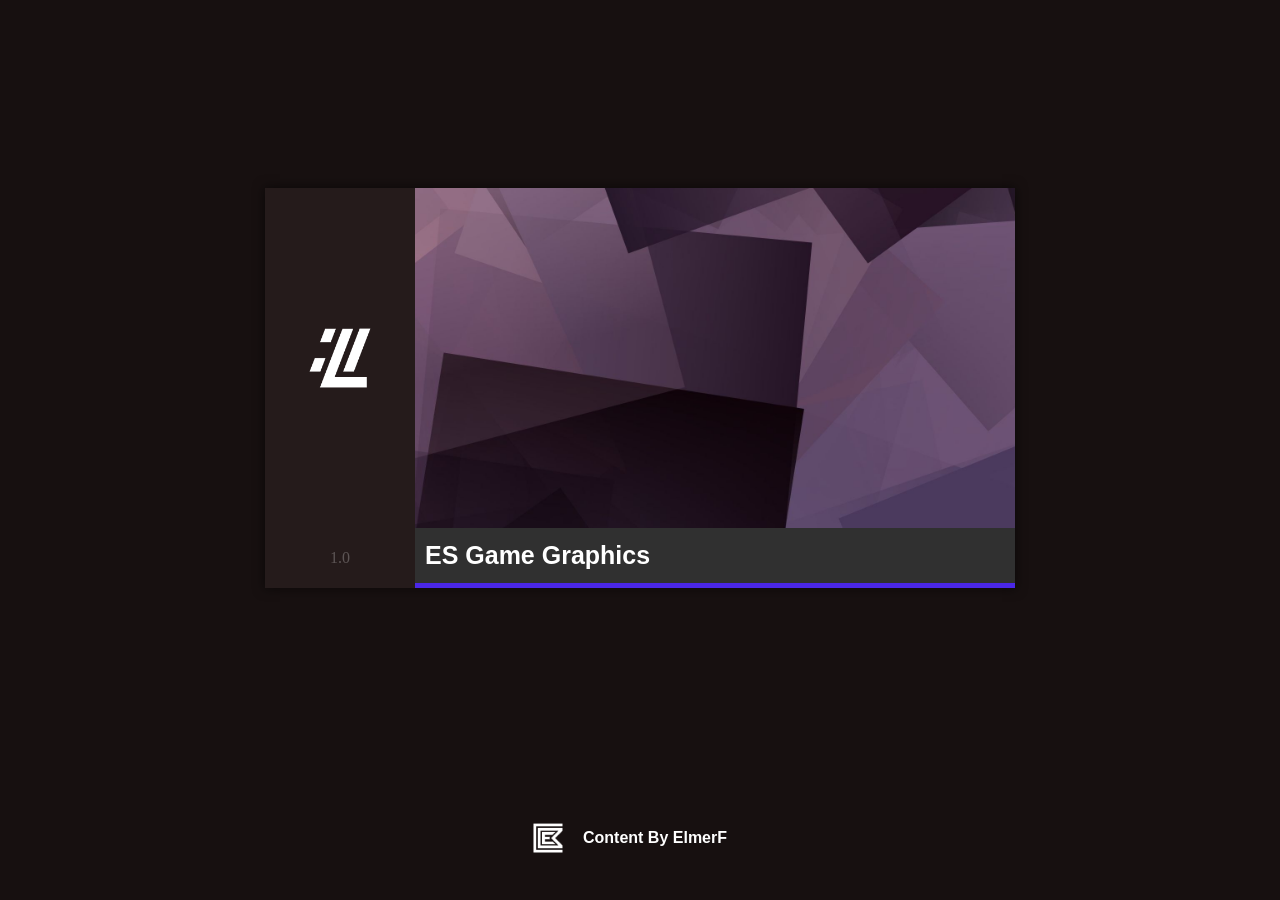
<file: App_Template_V1.html>
<html>

<head id="pageElement_Head">
	<title id="pageElement_PageTitle">
		Doodle Launcher Public
	</title>

	<style>

	</style>
	<link rel="stylesheet" href="Scripts/App_Stylesheet_ELMSUI.css">
	<link rel="stylesheet" href="Scripts/App_Stylesheet_Debugging.css">
	<!-- <link rel="stylesheet" href="Scripts/DL_Stylesheet.css"> -->
	<link rel="stylesheet" href="Scripts/App_Stylesheet_Animations.css">
	<link rel="stylesheet" href="Scripts/App_Stylesheet_Reference.css">
	<link rel="icon" type="image/png" href="Assets/Icons/favicon_old.png" sizes="96x96" id="pageElement_favicon">
	<!-- Default intended fonts -->
	<!-- <link rel="preconnect" href="https://fonts.googleapis.com">
	<link rel="preconnect" href="https://fonts.gstatic.com" crossorigin>
	<link href="https://fonts.googleapis.com/css2?family=Raleway:wght@400;800&family=Roboto&display=swap"
		rel="stylesheet"> -->
	<meta name="viewport" content="width=device-width, initial-scale=1, minimum-scale=1" />
</head>

<body class="MainPage">
	<script src="Scripts/App_Javascript_Debugging.js"></script>
	<script src="Scripts/App_Javascript_Properties.js"></script>
	<script src="Scripts/App_Javascript_KeyboardControls.js"></script>
	<script src="Scripts/App_Javascript_Extras.js"></script>
	<script src="Scripts/App_Javascript_UI.js"></script>
	<script src="Scripts/App_Javascript_ProfileSystem.js"></script>
	<!-- <script src="Scripts/DL_Javascript.js"></script> -->
	<div class="LoginScreen" id="pageElement_Login_Screen">
		<div class="LoginScreen_Main">
			<div class="LoginScreen_Main_ProfileSelector" id="pageElement_Login_Page_ProfileSelector">
				<h1 class="LoginScreen_Main_ProfileSelector_Title">
					Welcome back
				</h1>
				<p class="LoginScreen_Main_ProfileSelector_Description">
					Select a profile below to start.
				</p>
				<div class="LoginScreen_Main_ProfileSelector_List" id="pageElement_Login_ProfileList">
					<div class="LoginScreen_Main_ProfileSelector_List_Item" onclick="LoginScreen_SwitchToPage('Authentication'), Profiles_LogIn_SelectUser(this.dataset.id)" data-id="Default 1">
						<img class="LoginScreen_Main_ProfileSelector_List_Item_Icon" src="Assets/Profile_Pictures/default1.png"/>
						<h3 class="LoginScreen_Main_ProfileSelector_List_Item_Name">
							Default 1
						</h3>
					</div>					
				</div>
				<p class="LoginScreen_Main_ProfileSelector_AddAccount">
					Add profile
				</p>
			</div>
			<div class="LoginScreen_Main_ProfileLogin" id="pageElement_Login_Page_Authentication" style="display: none">
				<div class="LoginScreen_Main_ProfileLogin_Back" onclick="LoginScreen_SwitchToPage('ProfileSelector')">
					<img class="LoginScreen_Main_ProfileLogin_Back_Icon" src="Assets/Icons/icon_leftArrow.png"/>
					<p class="LoginScreen_Main_ProfileLogin_Back_Text">
						Back
					</p>
				</div>
				<div></div>
				<img class="LoginScreen_Main_ProfileLogin_Icon" src="Assets/Profile_Pictures/default1.png"/>
				<h2 class="LoginScreen_Main_ProfileLogin_Name" id="LoginScreen_Main_ProfileLogin_Name">
					Default 1
				</h2>
				<input type="password" class="Input_Text" placeholder="Password" id="LoginScreen_Main_ProfileLogin_PasswordField"/>
				<div class="General_Button">
					Enter
				</div>
				<div> </div>
			</div>
		</div>
		<div class="LoginScreen_CopyrightSection" id="LoginScreen_CopyrightSection">
			<div style="display: flex; justify-content: center; align-items: center;">
				<img class="LoginScreen_Copyright_Logo" src="Assets/Icons/ContentByElmerF.png"></img>
				<h4 class="LoginScreen_Copyright" id="copyrightTitle">
					Content By ElmerF
				</h4>
			</div>
		</div>
	</div>
	<div class="LoadingScreen" id="pageElement_LoadingScreen">
		<div class="LoadingScreen_UpperSection" id="LoadingScreen_UpperSection" style="display: none">
			<img class="LoadingScreen_Icon" src="Assets/Icons/favicon_old.png" id="LoadingScreen_Icon"></img>
			<h1 class="LoadingScreen_VersionTitle" id="versionTitle">
				App by ElmerF
			</h1>
			<div class="lds-ellipsis">
				<div></div>
				<div></div>
				<div></div>
				<div></div>
			</div>
			
		</div>
		<div class="LoadingScreen_Splash" id="LoadingScreen_Splash">
			<div class="LoadingScreen_Splash_Icon">
				<img class="LoadingScreen_Splash_Icon_Icon" src="Assets/Icons/favicon.png"/>
				<p class="LoadingScreen_Splash_Icon_Version" id="LoadingScreen_Splash_App_Version">
					1.16
				</p>
			</div>
			<div class="LoadingScreen_Splash_Background"></div>
			<div class="LoadingScreen_Splash_Title">
				<h1 class="LoadingScreen_Splash_Title_Text" id="LoadingScreen_Splash_App_Title">
					App By ElmerF
				</h1>
				<div class="LoadingScreen_Splash_Title_Loader">
					<div class="LoadingScreen_Splash_Title_Loader_Loader"></div>
				</div>
			</div>
			<div class="LoadingScreen_Splash_Fade"></div>
		</div>
		
		<div class="LoadingScreen_CopyrightSection" id="LoadingScreen_CopyrightSection">
			<div style="display: flex; justify-content: center; align-items: center;">
				<img class="LoadingScreen_Copyright_Logo" src="Assets/Icons/ContentByElmerF.png"></img>
				<h4 class="LoadingScreen_Copyright" id="copyrightTitle">
					Content By ElmerF
				</h4>
			</div>
		</div>
	</div>
	<div class="ClockScreen" id="pageElement_ClockScreen" onclick="ClockScreen_Close()">
		<h1 class="ClockScreen_Time" id="Clock_Time_ClockScreen">

		</h1>
		<h3 class="ClockScreen_Date" id="Clock_Date_ClockScreen">

		</h3>
		<p class="ClockScreen_Instruction">
			Click anywhere to start
		</p>
		<div class="ClockScreen_Copyright">
			<p class="ClockScreen_Copyright_Text" id="pageElement_ClockScreen_Copyright">
				Content by ElmerF 2023
			</p>
		</div>
	</div>
	<div class="Page_Blur" id="pageElement_BlurBG">
		d
	</div>
	<div class="Page_Subwindows" id="pageElement_Subwindows">
		<div class="Subwindow" id="subwindow_Test_Subwindow">
			<div class="Subwindow_Titlebar">
				<h2 class="Subwindow_TitleBar_Title">
					Subwindow
				</h2>
				<img class="Subwindow_Titlebar_Close" src="Assets/Icons/icon_close.png"
					onclick="close_Subwindow('Test_Subwindow')">
			</div>
			<div class="Subwindow_Content">
				<h1 class="General_Title">
					TEXT
				</h1>
			</div>
			<div class="Subwindow_Bottom">
				<div class="Subwindow_Bottom_Button_SecondaryAction">
					Secondary action
				</div>
				<div class="Subwindow_Bottom_Button_PrimaryAction">
					Primary action
				</div>
			</div>
		</div>
		<div class="Modal" id="subwindow_Test_Modal">
			<div class="Modal_TitleBar">
				<h2 class="Modal_TitleBar_Title">
					Modal / Confirmation
				</h2>
			</div>
			<div class="Modal_Content">
				<p class="General_Paragraph">
					In this format, the box closes if either the Esc button is pressed, or the user clicks any of the
					button in the bottom section of the window.
				</p>
			</div>
			<div class="Modal_Content_Bottom">
				<div class="Subwindow_Bottom_Button_SecondaryAction">
					Secondary action
				</div>
				<div class="Subwindow_Bottom_Button_PrimaryAction">
					Primary action
				</div>
			</div>
		</div>
	</div>
	<div class="ToastNotif" id="pageElement_ToastDrawer">
	</div>
	<div class="Page_Overlays">
		<div class="Debugger_Console" id="pageElement_Debugger_Console" style="display: none">
			<div class="Debugger_Console_Results" id="pageElement_Debugger_Console_Text"></div>
			<div class="Debugger_Console_CommandEntry">
				<input class="Debugger_Console_CommandEntry_Input" id="pageElement_Debugger_Console_CommandEntry_Input"
					placeholder="Enter console command and press Enter"></input>
			</div>
		</div>
		<div class="TargetArea_CornerButtons">
			<div class="CornerButtons" id="pageElement_CornerButtons">
				<img src="Assets/Icons/icon_downArrow.png" class="CornerButtons_Button"
					onclick="scrollToPosition('bottom')"></img>
				<img src="Assets/Icons/icon_upArrow.png" class="CornerButtons_Button"
					onclick="scrollToPosition('top')"></img>
			</div>
		</div>
		<div class="Header_MainMenu_Container" style="display: none" id="pageElement_Header_MainMenu_Textbox">
			<div id="pageElement_Header_MainMenu_Textbox_Content" style="opacity: 0%">
				<div class="Header_MainMenu_PageName" id="Header_MainMenu_PageName">
					<img class="Header_MainMenu_PageName_Icon" src="Assets/Icons/favicon_old.png"
						id="Header_MainMenu_PageName_Icon"></img>
					<h4 class="Header_MainMenu_PageName_Text" id="Header_MainMenu_PageName_Text">
						Template
					</h4>
				</div>
				<a href="DL_ProfileScreen.html">
					<div class="Header_MainMenu_Profile" id="pageElement_Header_MainMenu_ProfileButton">
						<img class="Header_MainMenu_Profile_Image" src="Assets/Icons/icon_user.png"
							id="MainMenu_Profile_Image"></img>
						<h3 class="Header_MainMenu_Profile_Name" id="MainMenu_Profile_Name">
							Jemma Regalados
						</h3>
					</div>
				</a>
				<!-- <div class="Header_MainMenu_SearchBar">
						<input type="text" class="Header_MainMenu_SearchBar_Input"></input>
						<img class="Header_MainMenu_SearchBar_Button" src="Assets/Icons/icon_search.png"></img>
					</div> -->
				<h3 class="Header_MainMenu_Title" id="pageElement_Header_MainMenu_Textbox_Content_PageName">
					Doodle Launcher
				</h3>
				<div class="Header_MainMenu_Navigation" id="pageElement_MainMenu_NavigationList">
					<!-- <a>
							<div class="Header_MainMenu_Navigation_Item">
							<img class="Header_MainMenu_Navigation_Item_Icon" src="Assets/Icons/favicon_old.png"></img>
							<p class="Header_MainMenu_Navigation_Item_Text">
							Home
							</p>
							</div>
						</a> -->
				</div>
				<h3 class="Header_MainMenu_Title">
					Page Actions
				</h3>
				<div class="Header_MainMenu_Navigation" id="pageElement_PageActionsList">
					<!-- <div class="Header_MainMenu_Navigation_Item">
							<img class="Header_MainMenu_Navigation_Item_Icon" src="Assets/Icons/favicon_old.png"></img>
							<p class="Header_MainMenu_Navigation_Item_Text">
							Save settings
							</p>
							</div>
							<div class="Header_MainMenu_Navigation_Item">
						-->
				</div>
			</div>
		</div>
		<div class="Header_StatusMenu_Container" id="pageElement_Header_StatusTray_Textbox" style="display: none">
			<div id="pageElement_Header_StatusTray_Textbox_Content" style="opacity: 0%">
				<div class="Header_StatusMenu_Clock" id="StatusMenu_Clock">
					<h1 class="Header_StatusMenu_Clock_Time" id="StatusMenu_Clock_Time">
						12:30 AM
					</h1>
					<p class="Header_StatusMenu_Clock_Date" id="StatusMenu_Clock_Date_2">
						Tuesday, December 06, 2022
					</p>
				</div>
				<div class="Header_StatusMenu_Internet" id="StatusMenu_Internet">
					<h3 class="Header_StatusMenu_Internet_Status" id="textboxElement_Wifi">
						Connected
					</h3>
					<p class="Header_StatusMenu_Internet_Status_Description" id="pageElement_Connection">
						You are connected to the internet. The launcher will function as intended and shortcuts will
						open properly.
					</p>
					<a href="https://fast.com/" target="_blank" id="pageElement_Connection_Speedtest">
						<div class="Header_MainMenu_Navigation_Item">
							<img class="Header_MainMenu_Navigation_Item_Icon" src="Assets/Icons/favicon_old.png"></img>
							<p class="Header_MainMenu_Navigation_Item_Text">
								Speedtest
							</p>
						</div>
					</a>
				</div>
				<div class="Header_StatusMenu_Battery" id="StatusMenu_Battery">
					<h1 class="Header_StatusMenu_Battery_Percent" id="StatusMenu_Battery_Level">
						50.3%
					</h1>
					<p class="Header_StatusMenu_Battery_Description" id="StatusMenu_Battery_TimeRemaining">
						Estimated 54 minutes remaining
					</p>
				</div>
			</div>
		</div>
		<div class="ToggleableSearchBar" id="pageElement_Toggleable_SearchBar" style="display: none">
			<div class="ToggleableSearchBar_SearchBar">
				<input class="ToggleableSearchBar_SearchBar_Input" placeholder="Internet search"
					id="pageElement_SearchQuery_3"
					onkeydown="if (event.keyCode == 13) {search_Query('toggleable')}"></input>
				<img src="Assets/Icons/icon_search.png" class="ToggleableSearchBar_SearchBar_Search" id="toggleable"
					onclick="search_Query(this.id)" onsubmit="search_Query(this.id)"></img>
			</div>
			<img src="Assets/Icons/icon_close.png" class="ToggleableSearchBar_Close" onclick="toggle_SearchBar()"></img>
		</div>
	</div>
	<header class="Page_Header" id="pageElement_Header">
		<img class="Sidebar_CategoryNavigation_Toggle" id="pageElement_Header_SidebarToggle"
			src="Assets/Icons/icon_hamburgermenu.png" onclick="toggle_Sidebar()"></img>
		<div class="Header_PageNavi" id="pageElement_Header_MainMenu" onclick="trigger_toggle_Textbox(this.id)">
			<img src="Assets/Icons/favicon.png" class="Header_PageNavi_Icon" id="Header_PageIcon"></img>
			<h2 class="Header_PageNavi_Title" id="Header_PageNavi_Title">
				Home
			</h2>
		</div>
		<div class="Header_Content" id="pageElement_Header_Actions" data-id="Header_Center_Content">
			<!-- <div class="Header_Content_Button" onclick="trigger_createToast('success')">
					<img class="Header_Content_Button_Icon" src="Assets/Icons/favicon_old.png"></img>
					<h3 class="Header_Content_Button_Text">
						Button 1
					</h3>
				</div>
				<div class="Header_Content_Button">
					<img class="Header_Content_Button_Icon" src="Assets/Icons/favicon_old.png"></img>
					<h3 class="Header_Content_Button_Text">
						Button 2
					</h3>
				</div> -->
				<h3 class="Header_Content_Title" id="pageElement_Header_Title">
					Tab name
				</h3>
		</div>
		<div class="Header_StatusTray" onclick="trigger_toggle_Textbox(this.id)" id="pageElement_Header_StatusTray">
			<div class="Header_Clock" id="pageElement_Header_Clock">
				<h1 class="Header_Clock_Time" id="Clock_Time">
					id="Clock_Time"
				</h1>
				<h1 class="Header_Clock_Date" id="Clock_Date">
					id="Clock_Date"
				</h1>
			</div>
			<div class="Header_Battery" id="pageElement_Header_Battery">
				<h1 class="Header_Battery" id="Battery_Level">
					%
				</h1>
			</div>
			<div class="Header_RightMenu" id="pageElement_Header_RightMenu">
				<img class="Header_RightMenu_Icon" src="Assets/Icons/icon_wifi_online.png" id="button_Wifi"></img>
			</div>
		</div>
	</header>
	<header class="Page_Ribbon" id="pageElement_Ribbon">
		<div class="Ribbon_TabContainer" id="Ribbon_TabIDHere">
			<div class="Ribbon_Item">
				<img class="Ribbon_Item_Icon" src="Assets/Icons/placeholder.png" />
				<p class="Ribbon_Item_Text">
					Button
				</p>
			</div>
			<div class="Ribbon_Item">
				<img class="Ribbon_Item_Icon" src="Assets/Icons/placeholder.png" />
				<p class="Ribbon_Item_Text">
					Button
				</p>
			</div>
		</div>
		<div class="Ribbon_TabContainer" id="Ribbon_TabIDHere2">
			<div class="Ribbon_Item">
				<img class="Ribbon_Item_Icon" src="Assets/Icons/placeholder.png" />
				<p class="Ribbon_Item_Text">
					Button 2
				</p>
			</div>
			<div class="Ribbon_Item">
				<img class="Ribbon_Item_Icon" src="Assets/Icons/placeholder.png" />
				<p class="Ribbon_Item_Text">
					Button 2
				</p>
			</div>
		</div>
	</header>
	<div class="Page_Sidebar" id="pageElement_Sidebar">
		<div class="Sidebar_Item" id="TabIDHere" onclick="trigger_ChangeTab_test(this.id)">
			<img class="Sidebar_Item_Icon" id="tabIcon_TabIDHere" src="Assets/Icons/icon_softwareUpdate.png"></img>
			<p class="Sidebar_Item_Text">
				Launcher Update
			</p>
			<!-- Specify the title of the tab that will be displayed in the header (must have pageelement_header_UsesTitles enabled) -->
			<p class="Sidebar_Item_Text_forHeader"style="display: none" id="tabTitle_TabIDHere">
				Welcome to the Template Page
			</p>
		</div>
		<div class="Sidebar_Item" id="TabIDHere2" onclick="trigger_ChangeTab_test(this.id)">
			<div class="Sidebar_Item_Letter" id="tabIcon_TabIDHere2">
				<h2 class="Sidebar_Item_Letter_Text"> 2 </h2>
			</div>
			<p class="Sidebar_Item_Text">
				Launcher Update
			</p>
			<!-- Specify the title of the tab that will be displayed in the header (must have pageelement_header_UsesTitles enabled) -->
			<p class="Sidebar_Item_Text_forHeader" style="display: none" id="tabTitle_TabIDHere2">
				How does Tabs work?
			</p>
		</div>
	</div>
	<main class="Page_Content" id="pageElement_Content" data-id="">

		<div class="Page_MainContent" id="Page_MainContent" data-id="">
			<div class="Tab_Container" id="tab_TabIDHere">
				<h1 class="Greeting_Text" id="pageElement_Greeting">
					Good Evening
				</h1>
				<h1 class="General_Title">
					Section
				</h1>
				<div id="pageElement_ContentContainer">
					<div class="General_Button" onclick="open_Subwindow('Test_Subwindow')">
						Subwindow
					</div>
					<div class="General_Button" onclick="open_Subwindow('Test_Modal')">
						Modal / Confirmation Box
					</div>
				</div>
				<h1 class="General_Title">
					Toggle buttons
				</h1>
				<p class="General_Paragraph">
					After many tries, I gave up on styling a normal checkbox element using css, so here's the custom one
				</p>
				<div class="Toggle" id="toggle_test1" onclick="toggle_Button(this.id)">
					<div class="Toggle_Indicator" data-id="Toggle_Deactivated"></div>
					This is an activated toggle
				</div>
				<div class="Toggle" id="toggle_test2" onclick="toggle_Button(this.id)">
					<div class="Toggle_Indicator" data-id="Toggle_Deactivated"></div>
					This is a deactivated toggle
				</div>
				<h1 class="General_Title">
					Dropdown
				</h1>
				<p class="General_Paragraph">
					Input_Dropdown_SelectedItem - The clickable dropdown button that displays the currently selected
					item in the list. Set the ID to a custom dropdown name.<br>
					Input_Dropdown_Item - Item in the dropdown list. Set the id to dropdownItem_ + the id of
					Input_Dropdown_SelectedItem. When clicked, the displayed text of the item will be the value of
					Input_Dropdown_SelectedItem which can then be used for any system using .innerText.

				</p>
				<p class="Input_Dropdown_SelectedItem" id="sampleDropdown" onclick="trigger_toggleDropdown(this.id)">
					Selected dropdown
				</p>
				<div class="Input_Dropdown" id="dropdownMenu_sampleDropdown" style="display: none">
					<p class="Input_Dropdown_Item" id="dropdownItem_sampleDropdown"
						onclick="trigger_dropdownItemSelected(this.id, this.innerText)">
						Item 1
					</p>
					<p class="Input_Dropdown_Item" id="dropdownItem_sampleDropdown"
						onclick="trigger_dropdownItemSelected(this.id, this.innerText)">
						Item 2
					</p>
					<p class="Input_Dropdown_Item" id="dropdownItem_sampleDropdown"
						onclick="trigger_dropdownItemSelected(this.id, this.innerText)">
						Item 3
					</p>
					<p class="Input_Dropdown_Item" id="dropdownItem_sampleDropdown"
						onclick="trigger_dropdownItemSelected(this.id, this.innerText)">
						Item 4
					</p>
				</div>

				<p class="General_Paragraph">
					[Intro]
					Get ready, wake your psyche up, MOB!
					Get ready, dig your anger up, MOB!
					Get ready, wake your psyche up, MOB!
					Get ready!

					[Verse 1]
					Coming down
					Could you fill your satisfaction?
					You're a MOB
					Can't you feel your own frustration?
					Coming down
					Could you fill your satisfaction?
					You're a MOB
					What do you want to be?



					[Pre-Chorus]
					Ima, hanran shite iku kanjou o mi ni matotte break it down
					Genkai koe, mieru keshiki wa
					(99.9! 99.9!)
					Shoutai fumei no paasenteeji

					[Chorus]
					Kurai my life
					Kurai my psyche
					Kurai my heart in such commonplaces!
					Is that your ideal?
					Is that your mind?
					Hyaku ni naru toki hajimaru
					The MOB is alive
					The MOB is high
					The MOB is staying frustrated, aren't you?
					Is that your ideal?
					Is that your mind?
					Ima sugu
					Your life is your own

					[Post-Chorus]
					Get ready, wake your psyche up, MOB!
					Get ready, dig your anger up, MOB!
					Get ready, wake your psyche up, MOB!
					Get ready!

					You might also like
					Mob Choir - 99 (Romanized)
					Genius Romanizations
					MOB CHOIR - 1 (Romanized)
					Genius Romanizations
					99.9
					MOB CHOIR

					[Verse 2]
					Coming down
					Could you fill your satisfaction?
					You're a MOB
					Can't you feel your frustration?
					Coming down
					Could you fill your satisfaction?
					You're a MOB
					What do you want to be?
					Kono butai no shuyaku wa boku da

					[Interlude]
					Kurai my life
					Kurai my psyche
					Kurai my heart in such commonplaces!
					Is this my ideal?
					Is this my mind?
					Mada kotae wo sagashiteru
					The MOB is alive
					The MOB is high
					The MOB is staying frustrated, aren't you?
					Is this the day?
					Is this the time?
					Ah, desperately

					[Chorus]
					Kurai my life
					Kurai my psyche
					Kurai my heart in such commonplaces!
					Is that your ideal?
					Is that your mind?
					Hyaku ni naru toki hajimaru
					The MOB is alive
					The MOB is high
					The MOB is staying frustrated, aren't you?
					Is that your ideal?
					Is that your mind?
					Ima sugu
					Your life is your own


					[Outro]
					Get ready, wake your psyche up, MOB!
					Get ready, dig your anger up, MOB!
					Get ready, wake your psyche up, MOB!
					Get ready!

				</p>
			</div>
			<div class="Tab_Container" id="tab_TabIDHere2">
				<h1 class="General_Title">
					Tabs
				</h1>
				<p class="General_Paragraph">
					First create a sidebar item on the sidebar (copy paste code). Replace the ID of the Sidebar_Item div
					with the name of the tab. <br>
					If an icon is used, add the id "tabIcon_" + the ID of Sidebar_Item to ".Sidebar_Item_Icon". If a
					letter is used, add the ID "tabIcon_" + the ID of Sidebar_Item to ".Sidebar_Item_Letter" <br>
					Enclose the content you want to put inside a tab with a div that has the CSS class ".Tab_Container"
					and an ID of "tab_" + the ID of Sidebar_Item. <br>
					The first tab will always be displayed first when the page loads.
				</p>
				<span class="anchor" id="anchor_category_Appearance_Text"></span>
				<div class="Category_Label" id="category_Appearance_Text" onclick="toggle_Category(this.id)">
					<img class="Category_Label_Icon" src="Assets/Icons/favicon_old.png"></img>
					<h1 class="Category_Label_Text">
						Text
					</h1>
					<img class="Category_Label_Toggle" src="Assets/Icons/icon_downArrow.png"
						id="arrow_category_Appearance_Text"></img>
				</div>
				<div id="content_category_Appearance_Text" class="Category_Content_Container">
					<p class="General_Paragraph">
						By default, fonts are pulled from Google Fonts. You can manually change it to any font installed
						into your device.
					</p>
				</div>
				<div class="Tab_Horizontal_Container" style="width: 1200px">
					<div class="Tab_Horizontal_Container_Selector">
						<div class="Tab_Horizontal_Container_Selector_Item" data-id="Tab_State_Selected" onclick="Tabs_Horizontal_ChangeTab(this.id)" id="Hori_Tab_IDHere_1">
							<img src="Assets/Icons/placeholder.png" class="Tab_Horizontal_Container_Selector_Item_Icon">
							<p class="Tab_Horizontal_Container_Selector_Item_Text">
								Tab 1
							</p>
						</div>
						<div class="Tab_Horizontal_Container_Selector_Item" onclick="Tabs_Horizontal_ChangeTab(this.id)" id="Hori_Tab_IDHere_2">
							<img src="Assets/Icons/placeholder.png" class="Tab_Horizontal_Container_Selector_Item_Icon">
							<p class="Tab_Horizontal_Container_Selector_Item_Text">
								Tab 2
							</p>
						</div>
						<div class="Tab_Horizontal_Container_Selector_Item" onclick="Tabs_Horizontal_ChangeTab(this.id)" id="Hori_Tab_IDHere_3">
							<img src="Assets/Icons/placeholder.png" class="Tab_Horizontal_Container_Selector_Item_Icon">
							<p class="Tab_Horizontal_Container_Selector_Item_Text">
								Tab 333333333
							</p>
						</div>
						<div class="Tab_Horizontal_Container_Selector_Item" onclick="Tabs_Horizontal_ChangeTab(this.id)" id="Hori_Tab_IDHere_4">
							<img src="Assets/Icons/placeholder.png" class="Tab_Horizontal_Container_Selector_Item_Icon">
							<p class="Tab_Horizontal_Container_Selector_Item_Text">
								Tab 444444444444444444444444
							</p>
						</div>
					</div>
				</div>
				<div class="Tab_Horizontal_Container_Content">
					<div class="Tab_Horizontal_Container_Content_Item" id="HorizontalTab_Hori_Tab_IDHere_1" data-id="Tab_State_Selected">
						Content 1
					</div>
					<div class="Tab_Horizontal_Container_Content_Item" id="HorizontalTab_Hori_Tab_IDHere_2">
						Content 2
					</div>
					<div class="Tab_Horizontal_Container_Content_Item" id="HorizontalTab_Hori_Tab_IDHere_3">
						Content 3
					</div>
					<div class="Tab_Horizontal_Container_Content_Item" id="HorizontalTab_Hori_Tab_IDHere_4">
						Content 4
					</div>
				</div>
			</div>
			<!--<div style="width: 100%; height: 100%; background-color: rgb(99, 99, 99); position: relative" id="container">
				<div style="background-color: aqua; width: 40px; height: 40px; position: absolute; cursor: move; resize: both" id="testers">
					
				</div>
			</div>-->
			<footer class="Page_Footer">
				<h1 class="Footer_Text" id="pageElement_Footer_VersionTitle">
					Doodle Launcher Release 1.0
				</h1>
				<img class="Footer_Image" src="Assets/Icons/favicon.png"></img>
				<h1 class="Footer_Text" id="pageElement_Footer_Copyright">
					Copyright Content By ElmerF 2023
				</h1>
			</footer>
		</div>


	</main>
</body>

</html>
</file>
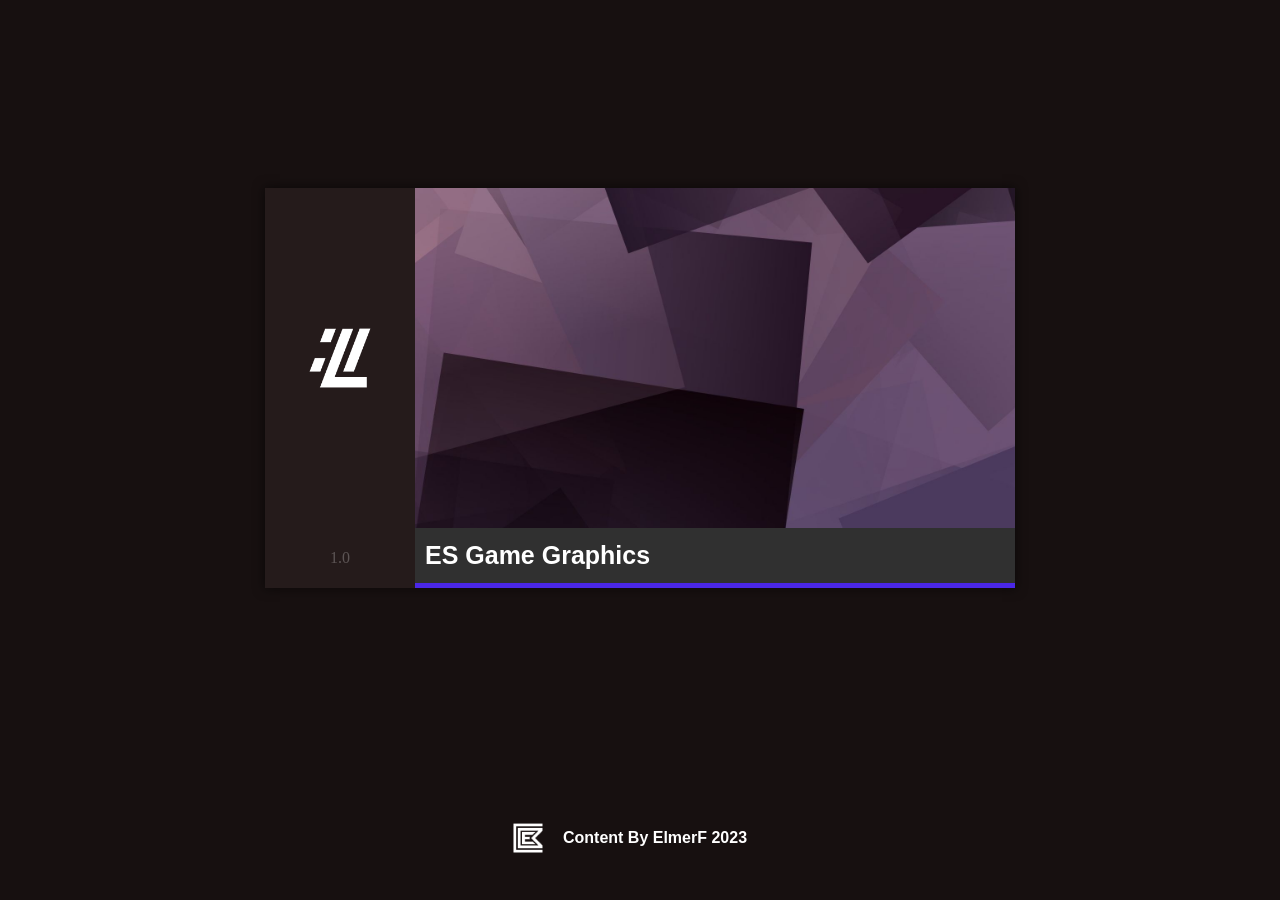
<file: GG_Buzzer_1.html>
<html>

<head id="pageElement_Head">
	<title id="pageElement_PageTitle">
		Doodle Launcher Public
	</title>

	<style>

	</style>
	<link rel="stylesheet" href="Scripts/App_Stylesheet_ELMSUI.css">
	<link rel="stylesheet" href="Scripts/App_Stylesheet_Debugging.css">
	<!-- <link rel="stylesheet" href="Scripts/DL_Stylesheet.css"> -->
	<link rel="stylesheet" href="Scripts/App_Stylesheet_Animations.css">
	<link rel="stylesheet" href="Scripts/App_Stylesheet_Reference.css">
	<link rel="icon" type="image/png" href="Assets/Icons/favicon_old.png" sizes="96x96" id="pageElement_favicon">
	<!-- Default intended fonts -->
	<!-- <link rel="preconnect" href="https://fonts.googleapis.com">
	<link rel="preconnect" href="https://fonts.gstatic.com" crossorigin>
	<link href="https://fonts.googleapis.com/css2?family=Raleway:wght@400;800&family=Roboto&display=swap"
		rel="stylesheet"> -->
	<meta name="viewport" content="width=device-width, initial-scale=1, minimum-scale=1" />
</head>

<body class="MainPage">
	<script src="Scripts/App_Javascript_Debugging.js"></script>
	<script src="Scripts/App_Javascript_Properties.js"></script>
	<script src="Scripts/App_Javascript_KeyboardControls.js"></script>
	<script src="Scripts/App_Javascript_Extras.js"></script>
	<script src="Scripts/App_Javascript_UI.js"></script>
	<script src="Scripts/App_Javascript_ProfileSystem.js"></script>
	<script src="Scripts/GG_Javascript_Controls.js"></script>
	<script src="Scripts/GG_Buzzer.js"></script>
	<!-- <script src="Scripts/DL_Javascript.js"></script> -->
	<div class="LoadingScreen" id="pageElement_LoadingScreen">
		<div class="LoadingScreen_UpperSection" id="LoadingScreen_UpperSection" style="display: none">
			<img class="LoadingScreen_Icon" src="Assets/Icons/favicon_old.png" id="LoadingScreen_Icon"></img>
			<h1 class="LoadingScreen_VersionTitle" id="versionTitle">
				App by ElmerF
			</h1>
			<div class="lds-ellipsis">
				<div></div>
				<div></div>
				<div></div>
				<div></div>
			</div>
			
		</div>
		<div class="LoadingScreen_Splash" id="LoadingScreen_Splash">
			<div class="LoadingScreen_Splash_Icon">
				<img class="LoadingScreen_Splash_Icon_Icon" src="Assets/Icons/favicon.png"/>
				<p class="LoadingScreen_Splash_Icon_Version" id="LoadingScreen_Splash_App_Version">
					1.16
				</p>
			</div>
			<div class="LoadingScreen_Splash_Background"></div>
			<div class="LoadingScreen_Splash_Title">
				<h1 class="LoadingScreen_Splash_Title_Text" id="LoadingScreen_Splash_App_Title">
					App By ElmerF
				</h1>
				<div class="LoadingScreen_Splash_Title_Loader">
					<div class="LoadingScreen_Splash_Title_Loader_Loader"></div>
				</div>
			</div>
			<div class="LoadingScreen_Splash_Fade"></div>
		</div>
		
		<div class="LoadingScreen_CopyrightSection" id="LoadingScreen_CopyrightSection">
			<div style="display: flex; justify-content: center; align-items: center;">
				<img class="LoadingScreen_Copyright_Logo" src="Assets/Icons/ContentByElmerF.png"></img>
				<h4 class="LoadingScreen_Copyright" id="copyrightTitle">
					Content By ElmerF
				</h4>
			</div>
		</div>
	</div>
	<div class="ClockScreen" id="pageElement_ClockScreen" onclick="ClockScreen_Close()">
		<h1 class="ClockScreen_Time" id="Clock_Time_ClockScreen">

		</h1>
		<h3 class="ClockScreen_Date" id="Clock_Date_ClockScreen">

		</h3>
		<p class="ClockScreen_Instruction">
			Click anywhere to start
		</p>
		<div class="ClockScreen_Copyright">
			<p class="ClockScreen_Copyright_Text" id="pageElement_ClockScreen_Copyright">
				Content by ElmerF 2023
			</p>
		</div>
	</div>
	<div class="Page_Blur" id="pageElement_BlurBG">
		d
	</div>
	<div class="Page_Subwindows" id="pageElement_Subwindows">
		<div class="Subwindow" id="subwindow_Test_Subwindow">
			<div class="Subwindow_Titlebar">
				<h2 class="Subwindow_TitleBar_Title">
					Subwindow
				</h2>
				<img class="Subwindow_Titlebar_Close" src="Assets/Icons/icon_close.png"
					onclick="close_Subwindow('Test_Subwindow')">
			</div>
			<div class="Subwindow_Content">
				<h1 class="General_Title">
					TEXT
				</h1>
			</div>
			<div class="Subwindow_Bottom">
				<div class="Subwindow_Bottom_Button_SecondaryAction">
					Secondary action
				</div>
				<div class="Subwindow_Bottom_Button_PrimaryAction">
					Primary action
				</div>
			</div>
		</div>
		<div class="Modal" id="subwindow_Test_Modal">
			<div class="Modal_TitleBar">
				<h2 class="Modal_TitleBar_Title">
					Modal / Confirmation
				</h2>
			</div>
			<div class="Modal_Content">
				<p class="General_Paragraph">
					In this format, the box closes if either the Esc button is pressed, or the user clicks any of the
					button in the bottom section of the window.
				</p>
			</div>
			<div class="Modal_Content_Bottom">
				<div class="Subwindow_Bottom_Button_SecondaryAction">
					Secondary action
				</div>
				<div class="Subwindow_Bottom_Button_PrimaryAction">
					Primary action
				</div>
			</div>
		</div>
	</div>
	<div class="ToastNotif" id="pageElement_ToastDrawer">
	</div>
	<div class="Page_Overlays">
		<div class="Debugger_Console" id="pageElement_Debugger_Console" style="display: none">
			<div class="Debugger_Console_Results" id="pageElement_Debugger_Console_Text"></div>
			<div class="Debugger_Console_CommandEntry">
				<input class="Debugger_Console_CommandEntry_Input" id="pageElement_Debugger_Console_CommandEntry_Input"
					placeholder="Enter console command and press Enter"></input>
			</div>
		</div>
		<div class="TargetArea_CornerButtons">
			<div class="CornerButtons" id="pageElement_CornerButtons">
				<img src="Assets/Icons/icon_downArrow.png" class="CornerButtons_Button"
					onclick="scrollToPosition('bottom')"></img>
				<img src="Assets/Icons/icon_upArrow.png" class="CornerButtons_Button"
					onclick="scrollToPosition('top')"></img>
			</div>
		</div>
		<div class="Header_MainMenu_Container" style="display: none" id="pageElement_Header_MainMenu_Textbox">
			<div id="pageElement_Header_MainMenu_Textbox_Content" style="opacity: 0%">
				<div class="Header_MainMenu_PageName" id="Header_MainMenu_PageName">
					<img class="Header_MainMenu_PageName_Icon" src="Assets/Icons/favicon_old.png"
						id="Header_MainMenu_PageName_Icon"></img>
					<h4 class="Header_MainMenu_PageName_Text" id="Header_MainMenu_PageName_Text">
						Template
					</h4>
				</div>
				<a href="DL_ProfileScreen.html">
					<div class="Header_MainMenu_Profile" id="pageElement_Header_MainMenu_ProfileButton">
						<img class="Header_MainMenu_Profile_Image" src="Assets/Icons/icon_user.png"
							id="MainMenu_Profile_Image"></img>
						<h3 class="Header_MainMenu_Profile_Name" id="MainMenu_Profile_Name">
							Jemma Regalados
						</h3>
					</div>
				</a>
				<!-- <div class="Header_MainMenu_SearchBar">
						<input type="text" class="Header_MainMenu_SearchBar_Input"></input>
						<img class="Header_MainMenu_SearchBar_Button" src="Assets/Icons/icon_search.png"></img>
					</div> -->
				<h3 class="Header_MainMenu_Title" id="pageElement_Header_MainMenu_Textbox_Content_PageName">
					Doodle Launcher
				</h3>
				<div class="Header_MainMenu_Navigation" id="pageElement_MainMenu_NavigationList">
					<!-- <a>
							<div class="Header_MainMenu_Navigation_Item">
							<img class="Header_MainMenu_Navigation_Item_Icon" src="Assets/Icons/favicon_old.png"></img>
							<p class="Header_MainMenu_Navigation_Item_Text">
							Home
							</p>
							</div>
						</a> -->
				</div>
				<h3 class="Header_MainMenu_Title">
					Page Actions
				</h3>
				<div class="Header_MainMenu_Navigation" id="pageElement_PageActionsList">
					<!-- <div class="Header_MainMenu_Navigation_Item">
							<img class="Header_MainMenu_Navigation_Item_Icon" src="Assets/Icons/favicon_old.png"></img>
							<p class="Header_MainMenu_Navigation_Item_Text">
							Save settings
							</p>
							</div>
							<div class="Header_MainMenu_Navigation_Item">
						-->
				</div>
			</div>
		</div>
		<div class="Header_StatusMenu_Container" id="pageElement_Header_StatusTray_Textbox" style="display: none">
			<div id="pageElement_Header_StatusTray_Textbox_Content" style="opacity: 0%">
				<div class="Header_StatusMenu_Clock" id="StatusMenu_Clock">
					<h1 class="Header_StatusMenu_Clock_Time" id="StatusMenu_Clock_Time">
						12:30 AM
					</h1>
					<p class="Header_StatusMenu_Clock_Date" id="StatusMenu_Clock_Date_2">
						Tuesday, December 06, 2022
					</p>
				</div>
				<div class="Header_StatusMenu_Internet" id="StatusMenu_Internet">
					<h3 class="Header_StatusMenu_Internet_Status" id="textboxElement_Wifi">
						Connected
					</h3>
					<p class="Header_StatusMenu_Internet_Status_Description" id="pageElement_Connection">
						You are connected to the internet. The launcher will function as intended and shortcuts will
						open properly.
					</p>
					<a href="https://fast.com/" target="_blank" id="pageElement_Connection_Speedtest">
						<div class="Header_MainMenu_Navigation_Item">
							<img class="Header_MainMenu_Navigation_Item_Icon" src="Assets/Icons/favicon_old.png"></img>
							<p class="Header_MainMenu_Navigation_Item_Text">
								Speedtest
							</p>
						</div>
					</a>
				</div>
				<div class="Header_StatusMenu_Battery" id="StatusMenu_Battery">
					<h1 class="Header_StatusMenu_Battery_Percent" id="StatusMenu_Battery_Level">
						50.3%
					</h1>
					<p class="Header_StatusMenu_Battery_Description" id="StatusMenu_Battery_TimeRemaining">
						Estimated 54 minutes remaining
					</p>
				</div>
			</div>
		</div>
		<div class="ToggleableSearchBar" id="pageElement_Toggleable_SearchBar" style="display: none">
			<div class="ToggleableSearchBar_SearchBar">
				<input class="ToggleableSearchBar_SearchBar_Input" placeholder="Internet search"
					id="pageElement_SearchQuery_3"
					onkeydown="if (event.keyCode == 13) {search_Query('toggleable')}"></input>
				<img src="Assets/Icons/icon_search.png" class="ToggleableSearchBar_SearchBar_Search" id="toggleable"
					onclick="search_Query(this.id)" onsubmit="search_Query(this.id)"></img>
			</div>
			<img src="Assets/Icons/icon_close.png" class="ToggleableSearchBar_Close" onclick="toggle_SearchBar()"></img>
		</div>
	</div>
	<header class="Page_Header" id="pageElement_Header">
		<img class="Sidebar_CategoryNavigation_Toggle" id="pageElement_Header_SidebarToggle"
			src="Assets/Icons/icon_hamburgermenu.png" onclick="toggle_Sidebar()"></img>
		<div class="Header_PageNavi" id="pageElement_Header_MainMenu" onclick="trigger_toggle_Textbox(this.id)">
			<img src="Assets/Icons/favicon.png" class="Header_PageNavi_Icon" id="Header_PageIcon"></img>
			<h2 class="Header_PageNavi_Title" id="Header_PageNavi_Title">
				Home
			</h2>
		</div>
		<div class="Header_Content" id="pageElement_Header_Actions" data-id="Header_Center_Content">
			<!-- <div class="Header_Content_Button" onclick="trigger_createToast('success')">
					<img class="Header_Content_Button_Icon" src="Assets/Icons/favicon_old.png"></img>
					<h3 class="Header_Content_Button_Text">
						Button 1
					</h3>
				</div>
				<div class="Header_Content_Button">
					<img class="Header_Content_Button_Icon" src="Assets/Icons/favicon_old.png"></img>
					<h3 class="Header_Content_Button_Text">
						Button 2
					</h3>
				</div> -->
				<h3 class="Header_Content_Title" id="pageElement_Header_Title">
					
				</h3>
		</div>
		<div class="Header_StatusTray" onclick="trigger_toggle_Textbox(this.id)" id="pageElement_Header_StatusTray">
			<div class="Header_Clock" id="pageElement_Header_Clock">
				<h1 class="Header_Clock_Time" id="Clock_Time">
					id="Clock_Time"
				</h1>
				<h1 class="Header_Clock_Date" id="Clock_Date">
					id="Clock_Date"
				</h1>
			</div>
			<div class="Header_Battery" id="pageElement_Header_Battery">
				<h1 class="Header_Battery" id="Battery_Level">
					%
				</h1>
			</div>
			<div class="Header_RightMenu" id="pageElement_Header_RightMenu">
				<img class="Header_RightMenu_Icon" src="Assets/Icons/icon_wifi_online.png" id="button_Wifi"></img>
			</div>
		</div>
	</header>
	<header class="Page_Ribbon" id="pageElement_Ribbon">
		<div class="Ribbon_TabContainer" id="Ribbon_Screen_1">
			<div class="Ribbon_Item" onclick="Screen_OpenPopup('GG_Screen_1.html')">
				<img class="Ribbon_Item_Icon" src="Assets/Icons/placeholder.png" />
				<p class="Ribbon_Item_Text">
					Open display window
				</p>
			</div>
			<div class="Ribbon_Item" onclick="Screen_ToggleAnimationState()">
				<img class="Ribbon_Item_Icon" src="Assets/Icons/placeholder.png" />
				<p class="Ribbon_Item_Text">
					Toggle animation play state of active slide
				</p>
			</div>
		</div>
	</header>
	<div class="Page_Sidebar" id="pageElement_Sidebar">
		<div class="Sidebar_Item" id="TabIDHere" onclick="trigger_ChangeTab_test(this.id)">
			<div class="Sidebar_Item_Letter" id="tabIcon_Screen_1">
				<h2 class="Sidebar_Item_Letter_Text"> 1 </h2>
			</div>
			<p class="Sidebar_Item_Text">
				Opening Ceremony
			</p>
			<!-- Specify the title of the tab that will be displayed in the header (must have pageelement_header_UsesTitles enabled) -->
			<p class="Sidebar_Item_Text_forHeader"style="display: none" id="tabTitle_Screen_1">
				Screen 1 - Opening Ceremony
			</p>
		</div>
	</div>
	<main class="Page_Content" id="pageElement_Content" data-id="">
		<div class="Page_MainContent" id="Page_MainContent" data-id="">
			<h1 class="Buzzer_Instructions">
				PRESS ENTER TO PLAY SOUND
			</h1>
			<audio id="audioBuzzer" src="Assets/Sounds/Buzzer_1.mp3"></audio>		
		</div>


	</main>
</body>

</html>
</file>
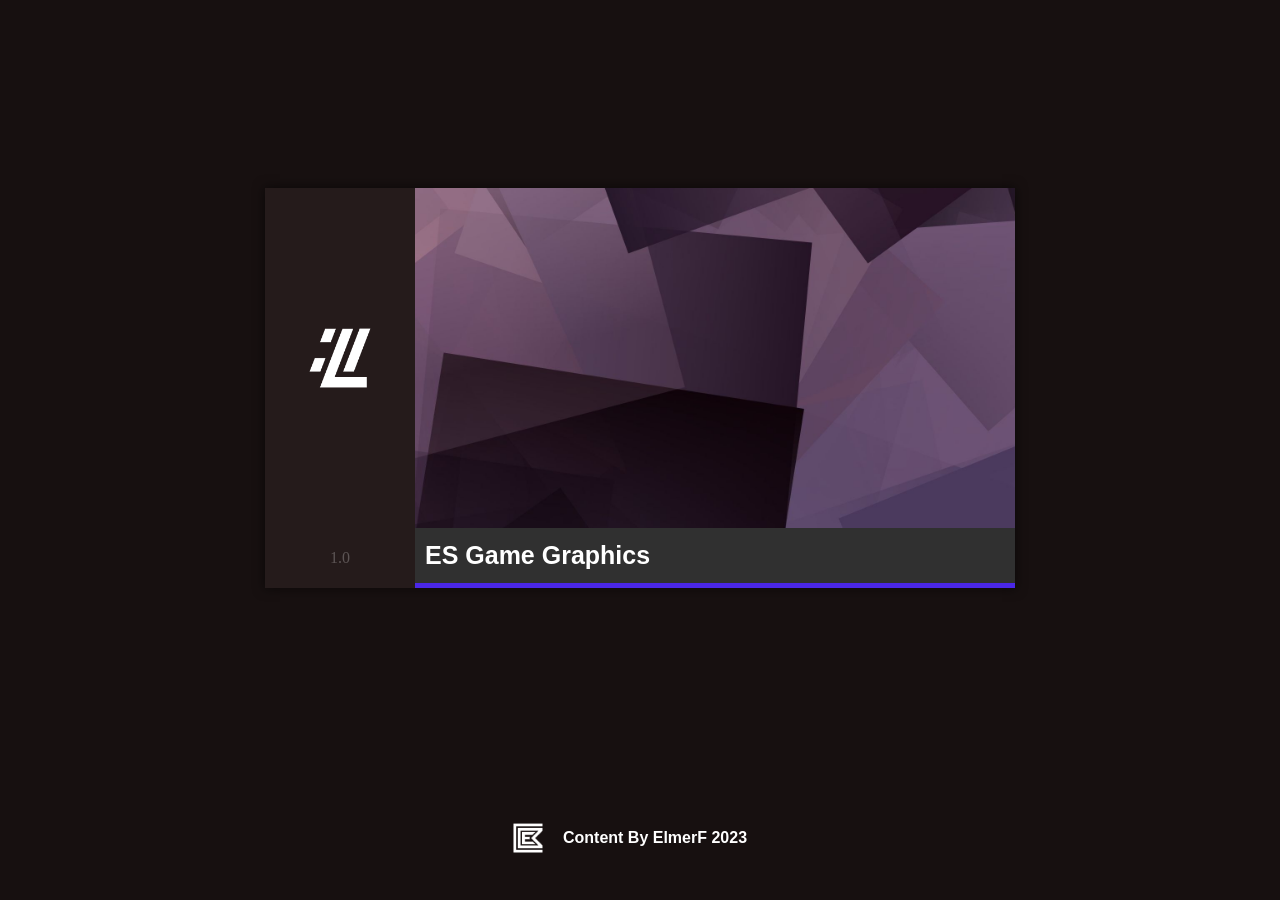
<file: GG_Buzzer_2.html>
<html>

<head id="pageElement_Head">
	<title id="pageElement_PageTitle">
		Doodle Launcher Public
	</title>

	<style>

	</style>
	<link rel="stylesheet" href="Scripts/App_Stylesheet_ELMSUI.css">
	<link rel="stylesheet" href="Scripts/App_Stylesheet_Debugging.css">
	<!-- <link rel="stylesheet" href="Scripts/DL_Stylesheet.css"> -->
	<link rel="stylesheet" href="Scripts/App_Stylesheet_Animations.css">
	<link rel="stylesheet" href="Scripts/App_Stylesheet_Reference.css">
	<link rel="icon" type="image/png" href="Assets/Icons/favicon_old.png" sizes="96x96" id="pageElement_favicon">
	<!-- Default intended fonts -->
	<!-- <link rel="preconnect" href="https://fonts.googleapis.com">
	<link rel="preconnect" href="https://fonts.gstatic.com" crossorigin>
	<link href="https://fonts.googleapis.com/css2?family=Raleway:wght@400;800&family=Roboto&display=swap"
		rel="stylesheet"> -->
	<meta name="viewport" content="width=device-width, initial-scale=1, minimum-scale=1" />
</head>

<body class="MainPage">
	<script src="Scripts/App_Javascript_Debugging.js"></script>
	<script src="Scripts/App_Javascript_Properties.js"></script>
	<script src="Scripts/App_Javascript_KeyboardControls.js"></script>
	<script src="Scripts/App_Javascript_Extras.js"></script>
	<script src="Scripts/App_Javascript_UI.js"></script>
	<script src="Scripts/App_Javascript_ProfileSystem.js"></script>
	<script src="Scripts/GG_Javascript_Controls.js"></script>
	<script src="Scripts/GG_Buzzer.js"></script>
	<!-- <script src="Scripts/DL_Javascript.js"></script> -->
	<div class="LoadingScreen" id="pageElement_LoadingScreen">
		<div class="LoadingScreen_UpperSection" id="LoadingScreen_UpperSection" style="display: none">
			<img class="LoadingScreen_Icon" src="Assets/Icons/favicon_old.png" id="LoadingScreen_Icon"></img>
			<h1 class="LoadingScreen_VersionTitle" id="versionTitle">
				App by ElmerF
			</h1>
			<div class="lds-ellipsis">
				<div></div>
				<div></div>
				<div></div>
				<div></div>
			</div>
			
		</div>
		<div class="LoadingScreen_Splash" id="LoadingScreen_Splash">
			<div class="LoadingScreen_Splash_Icon">
				<img class="LoadingScreen_Splash_Icon_Icon" src="Assets/Icons/favicon.png"/>
				<p class="LoadingScreen_Splash_Icon_Version" id="LoadingScreen_Splash_App_Version">
					1.16
				</p>
			</div>
			<div class="LoadingScreen_Splash_Background"></div>
			<div class="LoadingScreen_Splash_Title">
				<h1 class="LoadingScreen_Splash_Title_Text" id="LoadingScreen_Splash_App_Title">
					App By ElmerF
				</h1>
				<div class="LoadingScreen_Splash_Title_Loader">
					<div class="LoadingScreen_Splash_Title_Loader_Loader"></div>
				</div>
			</div>
			<div class="LoadingScreen_Splash_Fade"></div>
		</div>
		
		<div class="LoadingScreen_CopyrightSection" id="LoadingScreen_CopyrightSection">
			<div style="display: flex; justify-content: center; align-items: center;">
				<img class="LoadingScreen_Copyright_Logo" src="Assets/Icons/ContentByElmerF.png"></img>
				<h4 class="LoadingScreen_Copyright" id="copyrightTitle">
					Content By ElmerF
				</h4>
			</div>
		</div>
	</div>
	<div class="ClockScreen" id="pageElement_ClockScreen" onclick="ClockScreen_Close()">
		<h1 class="ClockScreen_Time" id="Clock_Time_ClockScreen">

		</h1>
		<h3 class="ClockScreen_Date" id="Clock_Date_ClockScreen">

		</h3>
		<p class="ClockScreen_Instruction">
			Click anywhere to start
		</p>
		<div class="ClockScreen_Copyright">
			<p class="ClockScreen_Copyright_Text" id="pageElement_ClockScreen_Copyright">
				Content by ElmerF 2023
			</p>
		</div>
	</div>
	<div class="Page_Blur" id="pageElement_BlurBG">
		d
	</div>
	<div class="Page_Subwindows" id="pageElement_Subwindows">
		<div class="Subwindow" id="subwindow_Test_Subwindow">
			<div class="Subwindow_Titlebar">
				<h2 class="Subwindow_TitleBar_Title">
					Subwindow
				</h2>
				<img class="Subwindow_Titlebar_Close" src="Assets/Icons/icon_close.png"
					onclick="close_Subwindow('Test_Subwindow')">
			</div>
			<div class="Subwindow_Content">
				<h1 class="General_Title">
					TEXT
				</h1>
			</div>
			<div class="Subwindow_Bottom">
				<div class="Subwindow_Bottom_Button_SecondaryAction">
					Secondary action
				</div>
				<div class="Subwindow_Bottom_Button_PrimaryAction">
					Primary action
				</div>
			</div>
		</div>
		<div class="Modal" id="subwindow_Test_Modal">
			<div class="Modal_TitleBar">
				<h2 class="Modal_TitleBar_Title">
					Modal / Confirmation
				</h2>
			</div>
			<div class="Modal_Content">
				<p class="General_Paragraph">
					In this format, the box closes if either the Esc button is pressed, or the user clicks any of the
					button in the bottom section of the window.
				</p>
			</div>
			<div class="Modal_Content_Bottom">
				<div class="Subwindow_Bottom_Button_SecondaryAction">
					Secondary action
				</div>
				<div class="Subwindow_Bottom_Button_PrimaryAction">
					Primary action
				</div>
			</div>
		</div>
	</div>
	<div class="ToastNotif" id="pageElement_ToastDrawer">
	</div>
	<div class="Page_Overlays">
		<div class="Debugger_Console" id="pageElement_Debugger_Console" style="display: none">
			<div class="Debugger_Console_Results" id="pageElement_Debugger_Console_Text"></div>
			<div class="Debugger_Console_CommandEntry">
				<input class="Debugger_Console_CommandEntry_Input" id="pageElement_Debugger_Console_CommandEntry_Input"
					placeholder="Enter console command and press Enter"></input>
			</div>
		</div>
		<div class="TargetArea_CornerButtons">
			<div class="CornerButtons" id="pageElement_CornerButtons">
				<img src="Assets/Icons/icon_downArrow.png" class="CornerButtons_Button"
					onclick="scrollToPosition('bottom')"></img>
				<img src="Assets/Icons/icon_upArrow.png" class="CornerButtons_Button"
					onclick="scrollToPosition('top')"></img>
			</div>
		</div>
		<div class="Header_MainMenu_Container" style="display: none" id="pageElement_Header_MainMenu_Textbox">
			<div id="pageElement_Header_MainMenu_Textbox_Content" style="opacity: 0%">
				<div class="Header_MainMenu_PageName" id="Header_MainMenu_PageName">
					<img class="Header_MainMenu_PageName_Icon" src="Assets/Icons/favicon_old.png"
						id="Header_MainMenu_PageName_Icon"></img>
					<h4 class="Header_MainMenu_PageName_Text" id="Header_MainMenu_PageName_Text">
						Template
					</h4>
				</div>
				<a href="DL_ProfileScreen.html">
					<div class="Header_MainMenu_Profile" id="pageElement_Header_MainMenu_ProfileButton">
						<img class="Header_MainMenu_Profile_Image" src="Assets/Icons/icon_user.png"
							id="MainMenu_Profile_Image"></img>
						<h3 class="Header_MainMenu_Profile_Name" id="MainMenu_Profile_Name">
							Jemma Regalados
						</h3>
					</div>
				</a>
				<!-- <div class="Header_MainMenu_SearchBar">
						<input type="text" class="Header_MainMenu_SearchBar_Input"></input>
						<img class="Header_MainMenu_SearchBar_Button" src="Assets/Icons/icon_search.png"></img>
					</div> -->
				<h3 class="Header_MainMenu_Title" id="pageElement_Header_MainMenu_Textbox_Content_PageName">
					Doodle Launcher
				</h3>
				<div class="Header_MainMenu_Navigation" id="pageElement_MainMenu_NavigationList">
					<!-- <a>
							<div class="Header_MainMenu_Navigation_Item">
							<img class="Header_MainMenu_Navigation_Item_Icon" src="Assets/Icons/favicon_old.png"></img>
							<p class="Header_MainMenu_Navigation_Item_Text">
							Home
							</p>
							</div>
						</a> -->
				</div>
				<h3 class="Header_MainMenu_Title">
					Page Actions
				</h3>
				<div class="Header_MainMenu_Navigation" id="pageElement_PageActionsList">
					<!-- <div class="Header_MainMenu_Navigation_Item">
							<img class="Header_MainMenu_Navigation_Item_Icon" src="Assets/Icons/favicon_old.png"></img>
							<p class="Header_MainMenu_Navigation_Item_Text">
							Save settings
							</p>
							</div>
							<div class="Header_MainMenu_Navigation_Item">
						-->
				</div>
			</div>
		</div>
		<div class="Header_StatusMenu_Container" id="pageElement_Header_StatusTray_Textbox" style="display: none">
			<div id="pageElement_Header_StatusTray_Textbox_Content" style="opacity: 0%">
				<div class="Header_StatusMenu_Clock" id="StatusMenu_Clock">
					<h1 class="Header_StatusMenu_Clock_Time" id="StatusMenu_Clock_Time">
						12:30 AM
					</h1>
					<p class="Header_StatusMenu_Clock_Date" id="StatusMenu_Clock_Date_2">
						Tuesday, December 06, 2022
					</p>
				</div>
				<div class="Header_StatusMenu_Internet" id="StatusMenu_Internet">
					<h3 class="Header_StatusMenu_Internet_Status" id="textboxElement_Wifi">
						Connected
					</h3>
					<p class="Header_StatusMenu_Internet_Status_Description" id="pageElement_Connection">
						You are connected to the internet. The launcher will function as intended and shortcuts will
						open properly.
					</p>
					<a href="https://fast.com/" target="_blank" id="pageElement_Connection_Speedtest">
						<div class="Header_MainMenu_Navigation_Item">
							<img class="Header_MainMenu_Navigation_Item_Icon" src="Assets/Icons/favicon_old.png"></img>
							<p class="Header_MainMenu_Navigation_Item_Text">
								Speedtest
							</p>
						</div>
					</a>
				</div>
				<div class="Header_StatusMenu_Battery" id="StatusMenu_Battery">
					<h1 class="Header_StatusMenu_Battery_Percent" id="StatusMenu_Battery_Level">
						50.3%
					</h1>
					<p class="Header_StatusMenu_Battery_Description" id="StatusMenu_Battery_TimeRemaining">
						Estimated 54 minutes remaining
					</p>
				</div>
			</div>
		</div>
		<div class="ToggleableSearchBar" id="pageElement_Toggleable_SearchBar" style="display: none">
			<div class="ToggleableSearchBar_SearchBar">
				<input class="ToggleableSearchBar_SearchBar_Input" placeholder="Internet search"
					id="pageElement_SearchQuery_3"
					onkeydown="if (event.keyCode == 13) {search_Query('toggleable')}"></input>
				<img src="Assets/Icons/icon_search.png" class="ToggleableSearchBar_SearchBar_Search" id="toggleable"
					onclick="search_Query(this.id)" onsubmit="search_Query(this.id)"></img>
			</div>
			<img src="Assets/Icons/icon_close.png" class="ToggleableSearchBar_Close" onclick="toggle_SearchBar()"></img>
		</div>
	</div>
	<header class="Page_Header" id="pageElement_Header">
		<img class="Sidebar_CategoryNavigation_Toggle" id="pageElement_Header_SidebarToggle"
			src="Assets/Icons/icon_hamburgermenu.png" onclick="toggle_Sidebar()"></img>
		<div class="Header_PageNavi" id="pageElement_Header_MainMenu" onclick="trigger_toggle_Textbox(this.id)">
			<img src="Assets/Icons/favicon.png" class="Header_PageNavi_Icon" id="Header_PageIcon"></img>
			<h2 class="Header_PageNavi_Title" id="Header_PageNavi_Title">
				Home
			</h2>
		</div>
		<div class="Header_Content" id="pageElement_Header_Actions" data-id="Header_Center_Content">
			<!-- <div class="Header_Content_Button" onclick="trigger_createToast('success')">
					<img class="Header_Content_Button_Icon" src="Assets/Icons/favicon_old.png"></img>
					<h3 class="Header_Content_Button_Text">
						Button 1
					</h3>
				</div>
				<div class="Header_Content_Button">
					<img class="Header_Content_Button_Icon" src="Assets/Icons/favicon_old.png"></img>
					<h3 class="Header_Content_Button_Text">
						Button 2
					</h3>
				</div> -->
				<h3 class="Header_Content_Title" id="pageElement_Header_Title">
					
				</h3>
		</div>
		<div class="Header_StatusTray" onclick="trigger_toggle_Textbox(this.id)" id="pageElement_Header_StatusTray">
			<div class="Header_Clock" id="pageElement_Header_Clock">
				<h1 class="Header_Clock_Time" id="Clock_Time">
					id="Clock_Time"
				</h1>
				<h1 class="Header_Clock_Date" id="Clock_Date">
					id="Clock_Date"
				</h1>
			</div>
			<div class="Header_Battery" id="pageElement_Header_Battery">
				<h1 class="Header_Battery" id="Battery_Level">
					%
				</h1>
			</div>
			<div class="Header_RightMenu" id="pageElement_Header_RightMenu">
				<img class="Header_RightMenu_Icon" src="Assets/Icons/icon_wifi_online.png" id="button_Wifi"></img>
			</div>
		</div>
	</header>
	<header class="Page_Ribbon" id="pageElement_Ribbon">
		<div class="Ribbon_TabContainer" id="Ribbon_Screen_1">
			<div class="Ribbon_Item" onclick="Screen_OpenPopup('GG_Screen_1.html')">
				<img class="Ribbon_Item_Icon" src="Assets/Icons/placeholder.png" />
				<p class="Ribbon_Item_Text">
					Open display window
				</p>
			</div>
			<div class="Ribbon_Item" onclick="Screen_ToggleAnimationState()">
				<img class="Ribbon_Item_Icon" src="Assets/Icons/placeholder.png" />
				<p class="Ribbon_Item_Text">
					Toggle animation play state of active slide
				</p>
			</div>
		</div>
	</header>
	<div class="Page_Sidebar" id="pageElement_Sidebar">
		<div class="Sidebar_Item" id="TabIDHere" onclick="trigger_ChangeTab_test(this.id)">
			<div class="Sidebar_Item_Letter" id="tabIcon_Screen_1">
				<h2 class="Sidebar_Item_Letter_Text"> 1 </h2>
			</div>
			<p class="Sidebar_Item_Text">
				Opening Ceremony
			</p>
			<!-- Specify the title of the tab that will be displayed in the header (must have pageelement_header_UsesTitles enabled) -->
			<p class="Sidebar_Item_Text_forHeader"style="display: none" id="tabTitle_Screen_1">
				Screen 1 - Opening Ceremony
			</p>
		</div>
	</div>
	<main class="Page_Content" id="pageElement_Content" data-id="">
		<div class="Page_MainContent" id="Page_MainContent" data-id="">
			<h1 class="Buzzer_Instructions">
				PRESS ENTER TO PLAY SOUND
			</h1>
			<audio id="audioBuzzer" src="Assets/Sounds/Buzzer_2.mp3"></audio>		
		</div>


	</main>
</body>

</html>
</file>
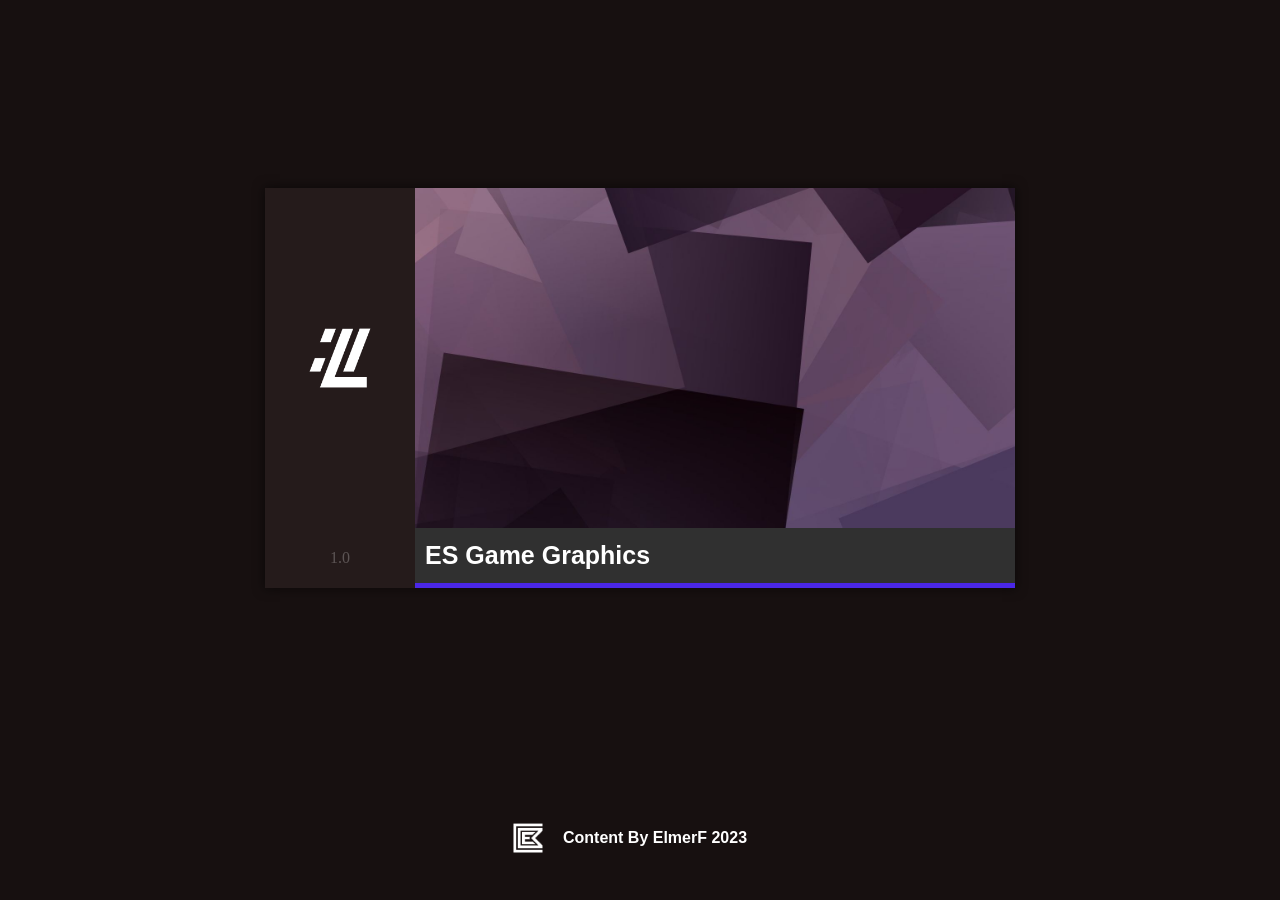
<file: GG_Controls.html>
<html>

<head id="pageElement_Head">
	<title id="pageElement_PageTitle">
		Doodle Launcher Public
	</title>

	<style>

	</style>
	<link rel="stylesheet" href="Scripts/App_Stylesheet_ELMSUI.css">
	<link rel="stylesheet" href="Scripts/App_Stylesheet_Debugging.css">
	<!-- <link rel="stylesheet" href="Scripts/DL_Stylesheet.css"> -->
	<link rel="stylesheet" href="Scripts/App_Stylesheet_Animations.css">
	<link rel="stylesheet" href="Scripts/App_Stylesheet_Reference.css">
	<link rel="icon" type="image/png" href="Assets/Icons/favicon_old.png" sizes="96x96" id="pageElement_favicon">
	<!-- Default intended fonts -->
	<!-- <link rel="preconnect" href="https://fonts.googleapis.com">
	<link rel="preconnect" href="https://fonts.gstatic.com" crossorigin>
	<link href="https://fonts.googleapis.com/css2?family=Raleway:wght@400;800&family=Roboto&display=swap"
		rel="stylesheet"> -->
	<meta name="viewport" content="width=device-width, initial-scale=1, minimum-scale=1" />
</head>

<body class="MainPage">
	<script src="Scripts/App_Javascript_Debugging.js"></script>
	<script src="Scripts/App_Javascript_Properties.js"></script>
	<script src="Scripts/App_Javascript_KeyboardControls.js"></script>
	<script src="Scripts/App_Javascript_Extras.js"></script>
	<script src="Scripts/App_Javascript_UI.js"></script>
	<script src="Scripts/App_Javascript_ProfileSystem.js"></script>
	<script src="Scripts/GG_Javascript_Controls.js"></script>
	<!-- <script src="Scripts/DL_Javascript.js"></script> -->
	<div class="LoadingScreen" id="pageElement_LoadingScreen">
		<div class="LoadingScreen_UpperSection" id="LoadingScreen_UpperSection" style="display: none">
			<img class="LoadingScreen_Icon" src="Assets/Icons/favicon_old.png" id="LoadingScreen_Icon"></img>
			<h1 class="LoadingScreen_VersionTitle" id="versionTitle">
				App by ElmerF
			</h1>
			<div class="lds-ellipsis">
				<div></div>
				<div></div>
				<div></div>
				<div></div>
			</div>
			
		</div>
		<div class="LoadingScreen_Splash" id="LoadingScreen_Splash">
			<div class="LoadingScreen_Splash_Icon">
				<img class="LoadingScreen_Splash_Icon_Icon" src="Assets/Icons/favicon.png"/>
				<p class="LoadingScreen_Splash_Icon_Version" id="LoadingScreen_Splash_App_Version">
					1.16
				</p>
			</div>
			<div class="LoadingScreen_Splash_Background"></div>
			<div class="LoadingScreen_Splash_Title">
				<h1 class="LoadingScreen_Splash_Title_Text" id="LoadingScreen_Splash_App_Title">
					App By ElmerF
				</h1>
				<div class="LoadingScreen_Splash_Title_Loader">
					<div class="LoadingScreen_Splash_Title_Loader_Loader"></div>
				</div>
			</div>
			<div class="LoadingScreen_Splash_Fade"></div>
		</div>
		
		<div class="LoadingScreen_CopyrightSection" id="LoadingScreen_CopyrightSection">
			<div style="display: flex; justify-content: center; align-items: center;">
				<img class="LoadingScreen_Copyright_Logo" src="Assets/Icons/ContentByElmerF.png"></img>
				<h4 class="LoadingScreen_Copyright" id="copyrightTitle">
					Content By ElmerF
				</h4>
			</div>
		</div>
	</div>
	<div class="ClockScreen" id="pageElement_ClockScreen" onclick="ClockScreen_Close()">
		<h1 class="ClockScreen_Time" id="Clock_Time_ClockScreen">

		</h1>
		<h3 class="ClockScreen_Date" id="Clock_Date_ClockScreen">

		</h3>
		<p class="ClockScreen_Instruction">
			Click anywhere to start
		</p>
		<div class="ClockScreen_Copyright">
			<p class="ClockScreen_Copyright_Text" id="pageElement_ClockScreen_Copyright">
				Content by ElmerF 2023
			</p>
		</div>
	</div>
	<div class="Page_Blur" id="pageElement_BlurBG">
		d
	</div>
	<div class="Page_Subwindows" id="pageElement_Subwindows">
		<div class="Subwindow" id="subwindow_Test_Subwindow">
			<div class="Subwindow_Titlebar">
				<h2 class="Subwindow_TitleBar_Title">
					Subwindow
				</h2>
				<img class="Subwindow_Titlebar_Close" src="Assets/Icons/icon_close.png"
					onclick="close_Subwindow('Test_Subwindow')">
			</div>
			<div class="Subwindow_Content">
				<h1 class="General_Title">
					TEXT
				</h1>
			</div>
			<div class="Subwindow_Bottom">
				<div class="Subwindow_Bottom_Button_SecondaryAction">
					Secondary action
				</div>
				<div class="Subwindow_Bottom_Button_PrimaryAction">
					Primary action
				</div>
			</div>
		</div>
		<div class="Modal" id="subwindow_Test_Modal">
			<div class="Modal_TitleBar">
				<h2 class="Modal_TitleBar_Title">
					Modal / Confirmation
				</h2>
			</div>
			<div class="Modal_Content">
				<p class="General_Paragraph">
					In this format, the box closes if either the Esc button is pressed, or the user clicks any of the
					button in the bottom section of the window.
				</p>
			</div>
			<div class="Modal_Content_Bottom">
				<div class="Subwindow_Bottom_Button_SecondaryAction">
					Secondary action
				</div>
				<div class="Subwindow_Bottom_Button_PrimaryAction">
					Primary action
				</div>
			</div>
		</div>
	</div>
	<div class="ToastNotif" id="pageElement_ToastDrawer">
	</div>
	<div class="Page_Overlays">
		<div class="Debugger_Console" id="pageElement_Debugger_Console" style="display: none">
			<div class="Debugger_Console_Results" id="pageElement_Debugger_Console_Text"></div>
			<div class="Debugger_Console_CommandEntry">
				<input class="Debugger_Console_CommandEntry_Input" id="pageElement_Debugger_Console_CommandEntry_Input"
					placeholder="Enter console command and press Enter"></input>
			</div>
		</div>
		<div class="TargetArea_CornerButtons">
			<div class="CornerButtons" id="pageElement_CornerButtons">
				<img src="Assets/Icons/icon_downArrow.png" class="CornerButtons_Button"
					onclick="scrollToPosition('bottom')"></img>
				<img src="Assets/Icons/icon_upArrow.png" class="CornerButtons_Button"
					onclick="scrollToPosition('top')"></img>
			</div>
		</div>
		<div class="Header_MainMenu_Container" style="display: none" id="pageElement_Header_MainMenu_Textbox">
			<div id="pageElement_Header_MainMenu_Textbox_Content" style="opacity: 0%">
				<div class="Header_MainMenu_PageName" id="Header_MainMenu_PageName">
					<img class="Header_MainMenu_PageName_Icon" src="Assets/Icons/favicon_old.png"
						id="Header_MainMenu_PageName_Icon"></img>
					<h4 class="Header_MainMenu_PageName_Text" id="Header_MainMenu_PageName_Text">
						Template
					</h4>
				</div>
				<a href="DL_ProfileScreen.html">
					<div class="Header_MainMenu_Profile" id="pageElement_Header_MainMenu_ProfileButton">
						<img class="Header_MainMenu_Profile_Image" src="Assets/Icons/icon_user.png"
							id="MainMenu_Profile_Image"></img>
						<h3 class="Header_MainMenu_Profile_Name" id="MainMenu_Profile_Name">
							Jemma Regalados
						</h3>
					</div>
				</a>
				<!-- <div class="Header_MainMenu_SearchBar">
						<input type="text" class="Header_MainMenu_SearchBar_Input"></input>
						<img class="Header_MainMenu_SearchBar_Button" src="Assets/Icons/icon_search.png"></img>
					</div> -->
				<h3 class="Header_MainMenu_Title" id="pageElement_Header_MainMenu_Textbox_Content_PageName">
					Doodle Launcher
				</h3>
				<div class="Header_MainMenu_Navigation" id="pageElement_MainMenu_NavigationList">
					<!-- <a>
							<div class="Header_MainMenu_Navigation_Item">
							<img class="Header_MainMenu_Navigation_Item_Icon" src="Assets/Icons/favicon_old.png"></img>
							<p class="Header_MainMenu_Navigation_Item_Text">
							Home
							</p>
							</div>
						</a> -->
				</div>
				<h3 class="Header_MainMenu_Title">
					Page Actions
				</h3>
				<div class="Header_MainMenu_Navigation" id="pageElement_PageActionsList">
					<!-- <div class="Header_MainMenu_Navigation_Item">
							<img class="Header_MainMenu_Navigation_Item_Icon" src="Assets/Icons/favicon_old.png"></img>
							<p class="Header_MainMenu_Navigation_Item_Text">
							Save settings
							</p>
							</div>
							<div class="Header_MainMenu_Navigation_Item">
						-->
				</div>
			</div>
		</div>
		<div class="Header_StatusMenu_Container" id="pageElement_Header_StatusTray_Textbox" style="display: none">
			<div id="pageElement_Header_StatusTray_Textbox_Content" style="opacity: 0%">
				<div class="Header_StatusMenu_Clock" id="StatusMenu_Clock">
					<h1 class="Header_StatusMenu_Clock_Time" id="StatusMenu_Clock_Time">
						12:30 AM
					</h1>
					<p class="Header_StatusMenu_Clock_Date" id="StatusMenu_Clock_Date_2">
						Tuesday, December 06, 2022
					</p>
				</div>
				<div class="Header_StatusMenu_Internet" id="StatusMenu_Internet">
					<h3 class="Header_StatusMenu_Internet_Status" id="textboxElement_Wifi">
						Connected
					</h3>
					<p class="Header_StatusMenu_Internet_Status_Description" id="pageElement_Connection">
						You are connected to the internet. The launcher will function as intended and shortcuts will
						open properly.
					</p>
					<a href="https://fast.com/" target="_blank" id="pageElement_Connection_Speedtest">
						<div class="Header_MainMenu_Navigation_Item">
							<img class="Header_MainMenu_Navigation_Item_Icon" src="Assets/Icons/favicon_old.png"></img>
							<p class="Header_MainMenu_Navigation_Item_Text">
								Speedtest
							</p>
						</div>
					</a>
				</div>
				<div class="Header_StatusMenu_Battery" id="StatusMenu_Battery">
					<h1 class="Header_StatusMenu_Battery_Percent" id="StatusMenu_Battery_Level">
						50.3%
					</h1>
					<p class="Header_StatusMenu_Battery_Description" id="StatusMenu_Battery_TimeRemaining">
						Estimated 54 minutes remaining
					</p>
				</div>
			</div>
		</div>
		<div class="ToggleableSearchBar" id="pageElement_Toggleable_SearchBar" style="display: none">
			<div class="ToggleableSearchBar_SearchBar">
				<input class="ToggleableSearchBar_SearchBar_Input" placeholder="Internet search"
					id="pageElement_SearchQuery_3"
					onkeydown="if (event.keyCode == 13) {search_Query('toggleable')}"></input>
				<img src="Assets/Icons/icon_search.png" class="ToggleableSearchBar_SearchBar_Search" id="toggleable"
					onclick="search_Query(this.id)" onsubmit="search_Query(this.id)"></img>
			</div>
			<img src="Assets/Icons/icon_close.png" class="ToggleableSearchBar_Close" onclick="toggle_SearchBar()"></img>
		</div>
	</div>
	<header class="Page_Header" id="pageElement_Header">
		<img class="Sidebar_CategoryNavigation_Toggle" id="pageElement_Header_SidebarToggle"
			src="Assets/Icons/icon_hamburgermenu.png" onclick="toggle_Sidebar()"></img>
		<div class="Header_PageNavi" id="pageElement_Header_MainMenu" onclick="trigger_toggle_Textbox(this.id)">
			<img src="Assets/Icons/favicon.png" class="Header_PageNavi_Icon" id="Header_PageIcon"></img>
			<h2 class="Header_PageNavi_Title" id="Header_PageNavi_Title">
				Home
			</h2>
		</div>
		<div class="Header_Content" id="pageElement_Header_Actions" data-id="Header_Center_Content">
			<!-- <div class="Header_Content_Button" onclick="trigger_createToast('success')">
					<img class="Header_Content_Button_Icon" src="Assets/Icons/favicon_old.png"></img>
					<h3 class="Header_Content_Button_Text">
						Button 1
					</h3>
				</div>
				<div class="Header_Content_Button">
					<img class="Header_Content_Button_Icon" src="Assets/Icons/favicon_old.png"></img>
					<h3 class="Header_Content_Button_Text">
						Button 2
					</h3>
				</div> -->
				<h3 class="Header_Content_Title" id="pageElement_Header_Title">
					Tab name
				</h3>
		</div>
		<div class="Header_StatusTray" onclick="trigger_toggle_Textbox(this.id)" id="pageElement_Header_StatusTray">
			<div class="Header_Clock" id="pageElement_Header_Clock">
				<h1 class="Header_Clock_Time" id="Clock_Time">
					id="Clock_Time"
				</h1>
				<h1 class="Header_Clock_Date" id="Clock_Date">
					id="Clock_Date"
				</h1>
			</div>
			<div class="Header_Battery" id="pageElement_Header_Battery">
				<h1 class="Header_Battery" id="Battery_Level">
					%
				</h1>
			</div>
			<div class="Header_RightMenu" id="pageElement_Header_RightMenu">
				<img class="Header_RightMenu_Icon" src="Assets/Icons/icon_wifi_online.png" id="button_Wifi"></img>
			</div>
		</div>
	</header>
	<header class="Page_Ribbon" id="pageElement_Ribbon">
		<div class="Ribbon_TabContainer" id="Ribbon_Screen_1">
			<div class="Ribbon_Item" onclick="Screen_OpenPopup('GG_Screen_1.html')">
				<img class="Ribbon_Item_Icon" src="Assets/Icons/placeholder.png" />
				<p class="Ribbon_Item_Text">
					Open display window
				</p>
			</div>
		</div>
		<div class="Ribbon_TabContainer" id="Ribbon_Screen_2">
			<div class="Ribbon_Item" onclick="Screen_OpenPopup('GG_Screen_2.html')">
				<img class="Ribbon_Item_Icon" src="Assets/Icons/placeholder.png" />
				<p class="Ribbon_Item_Text">
					Open display window
				</p>
			</div>
		</div>
		<div class="Ribbon_TabContainer" id="Ribbon_Screen_3">
			<div class="Ribbon_Item" onclick="Screen_OpenPopup('GG_Screen_3.html')">
				<img class="Ribbon_Item_Icon" src="Assets/Icons/placeholder.png" />
				<p class="Ribbon_Item_Text">
					Open display window
				</p>
			</div>
		</div>
		<div class="Ribbon_TabContainer" id="Ribbon_Screen_4">
			<div class="Ribbon_Item" onclick="Screen_OpenPopup('GG_Screen_4.html')">
				<img class="Ribbon_Item_Icon" src="Assets/Icons/placeholder.png" />
				<p class="Ribbon_Item_Text">
					Open display window
				</p>
			</div>
		</div>
		<div class="Ribbon_TabContainer" id="Ribbon_Screen_5">
			<div class="Ribbon_Item" onclick="Screen_OpenPopup('GG_Screen_5.html')">
				<img class="Ribbon_Item_Icon" src="Assets/Icons/placeholder.png" />
				<p class="Ribbon_Item_Text">
					Open display window
				</p>
			</div>
		</div>
	</header>
	<div class="Page_Sidebar" id="pageElement_Sidebar">
		<div class="Sidebar_Item" id="Screen_1" onclick="trigger_ChangeTab_test(this.id)">
			<div class="Sidebar_Item_Letter" id="tabIcon_Screen_1">
				<h2 class="Sidebar_Item_Letter_Text"> 1 </h2>
			</div>
			<p class="Sidebar_Item_Text">
				Opening Ceremony
			</p>
			<!-- Specify the title of the tab that will be displayed in the header (must have pageelement_header_UsesTitles enabled) -->
			<p class="Sidebar_Item_Text_forHeader"style="display: none" id="tabTitle_Screen_1">
				Screen 1 - Opening Ceremony
			</p>
		</div>
		<div class="Sidebar_Item" id="Screen_2" onclick="trigger_ChangeTab_test(this.id)">
			<div class="Sidebar_Item_Letter" id="tabIcon_Screen_2">
				<h2 class="Sidebar_Item_Letter_Text"> 2 </h2>
			</div>
			<p class="Sidebar_Item_Text">
				Filipino Genius
			</p>
			<!-- Specify the title of the tab that will be displayed in the header (must have pageelement_header_UsesTitles enabled) -->
			<p class="Sidebar_Item_Text_forHeader"style="display: none" id="tabTitle_Screen_2">
				Screen 2 - Filipino Genius
			</p>
		</div>
		<div class="Sidebar_Item" id="Screen_3" onclick="trigger_ChangeTab_test(this.id)">
			<div class="Sidebar_Item_Letter" id="tabIcon_Screen_3">
				<h2 class="Sidebar_Item_Letter_Text"> 3 </h2>
			</div>
			<p class="Sidebar_Item_Text">
				Human Scrabble
			</p>
			<!-- Specify the title of the tab that will be displayed in the header (must have pageelement_header_UsesTitles enabled) -->
			<p class="Sidebar_Item_Text_forHeader"style="display: none" id="tabTitle_Screen_3">
				Screen 3 - Human Scrabble
			</p>
		</div>
		<div class="Sidebar_Item" id="Screen_4" onclick="trigger_ChangeTab_test(this.id)">
			<div class="Sidebar_Item_Letter" id="tabIcon_Screen_4">
				<h2 class="Sidebar_Item_Letter_Text"> 4 </h2>
			</div>
			<p class="Sidebar_Item_Text">
				Fetch It & Phrase It
			</p>
			<!-- Specify the title of the tab that will be displayed in the header (must have pageelement_header_UsesTitles enabled) -->
			<p class="Sidebar_Item_Text_forHeader"style="display: none" id="tabTitle_Screen_4">
				Screen 4 - Fetch It & Phrase It
			</p>
		</div>
		<div class="Sidebar_Item" id="Screen_5" onclick="trigger_ChangeTab_test(this.id)">
			<div class="Sidebar_Item_Letter" id="tabIcon_Screen_5">
				<h2 class="Sidebar_Item_Letter_Text"> 5 </h2>
			</div>
			<p class="Sidebar_Item_Text">
				IQ and A
			</p>
			<!-- Specify the title of the tab that will be displayed in the header (must have pageelement_header_UsesTitles enabled) -->
			<p class="Sidebar_Item_Text_forHeader"style="display: none" id="tabTitle_Screen_5">
				Screen 5 - IQ and A
			</p>
		</div>
	</div>
	<main class="Page_Content" id="pageElement_Content" data-id="">
		<div class="Page_MainContent" id="Page_MainContent" data-id="">
			<div class="Tab_Container" id="tab_Screen_1">
				<h1 class="General_Title">
					Countdown
				</h1>
				<div class="General_Button" onclick="Slides_SwitchToSlide('Countdown')">
					Switch to this slide
				</div>
				<p class="General_Paragraph">
					Timer values
				</p>
				<div style="display: grid; grid-template-columns: 1fr 1fr; grid-gap: 10px; margin-bottom: 10px;">
					<input type="text" class="Input_Text" placeholder="Starting minutes" id="OpeningCeremony_Countdown_StartingMinutes"/>
					<input type="text" class="Input_Text" placeholder="Starting seconds" id="OpeningCeremony_Countdown_StartingSeconds"/>
				</div>
				<div style="display: grid; grid-template-columns: 1fr 1fr 1fr; grid-gap: 10px; margin-bottom: 10px;">
					<div class="General_Button" onclick="OpeningCeremony_SetTimer()">
						Set values
					</div>
					<div class="General_Button" onclick="Timer_Start_Timer()">
						Start timer
					</div>
					<div class="General_Button" onclick="Timer_Stop_Timer()">
						Stop timer
					</div>
				</div>

				<h1 class="General_Title">
					Intro sequence
				</h1>
				<div class="General_Button" onclick="Slides_SwitchToSlide('Intro_1')">
					Switch to Intro 1
				</div>
				<div class="General_Button" onclick="Slides_SwitchToSlide('Intro_2')">
					Switch to Intro 2
				</div>
				
				<h1 class="General_Title">
					Title Screen
				</h1>
				<div class="General_Button" onclick="Slides_SwitchToSlide('Title_Screen')">
					Switch to this slide
				</div>
				
				<h1 class="General_Title">
					Invocation, Nationl Anthem, Opening Remarks
				</h1>
				<div class="General_Button" onclick="Slides_SwitchToSlide('Invocation')">
					Switch to Invocation
				</div>
				<div class="General_Button" onclick="Slides_SwitchToSlide('National_Anthem')">
					Switch to National Anthem
				</div>
				<div class="General_Button" onclick="Slides_SwitchToSlide('Opening_Remarks')">
					Switch to Opening Remarks
				</div>

				<h1 class="General_Title">
					Blank slides
				</h1>
				<div class="General_Button" onclick="Slides_SwitchToSlide('Default')">
					Black screen
				</div>
				<div class="General_Button" onclick="Slides_SwitchToSlide('Empty_Slide')">
					Blank screen
				</div>
			</div>	
			<div class="Tab_Container" id="tab_Screen_2">
				<h1 class="General_Title">
					Title Screen
				</h1>
				<div class="General_Button" onclick="Slides_SwitchToSlide('FG_TitleScreen_Parent')">
					Switch to event title screen
				</div>
				<div class="General_Button" onclick="Slides_SwitchToSlide('FG_TitleScreen')">
					Switch to segment title screen
				</div>
				
				
				<h1 class="General_Title">
					Timer
				</h1>
				<div class="General_Button" onclick="Slides_SwitchToSlide('FG_Countdown')">
					Switch to this slide
				</div>
				<p class="General_Paragraph">
					Timer values
				</p>
				<div style="display: grid; grid-template-columns: 1fr 1fr; grid-gap: 10px; margin-bottom: 10px;">
					<input type="text" class="Input_Text" placeholder="Starting minutes" id="FG_Countdown_StartingMinutes"/>
					<input type="text" class="Input_Text" placeholder="Starting seconds" id="FG_Countdown_StartingSeconds"/>
				</div>
				<div style="display: grid; grid-template-columns: 1fr 1fr 1fr; grid-gap: 10px; margin-bottom: 10px;">
					<div class="General_Button" onclick="FG_SetTimer()">
						Set values
					</div>
					<div class="General_Button" onclick="Timer_Start_Timer()">
						Start timer
					</div>
					<div class="General_Button" onclick="Timer_Stop_Timer()">
						Stop timer
					</div>
				</div>

				<h1 class="General_Title">
					Pointing Screen
				</h1>
				<div class="General_Button" onclick="Slides_SwitchToSlide('FG_PointingScreen')">
					Switch to this slide
				</div>
				<div style="display: grid; grid-template-columns: 1fr 1fr; grid-gap: 10px; margin-bottom: 10px">
					<h1 class="General_Title" id="FG_Points_Display_Team_1">
						0
					</h1>
					<h1 class="General_Title" id="FG_Points_Display_Team_2">
						0
					</h1>
				</div>
				<div style="display: grid; grid-template-columns: 1fr 1fr; grid-gap: 10px; margin-bottom: 10px">
					<p class="General_Paragraph">
						Team 1
					</p>
					<p class="General_Paragraph">
						Team 2
					</p>
					<input type="text" class="Input_Text" placeholder="Team 1 points" id="FG_Points_Team_1"/>
					<input type="text" class="Input_Text" placeholder="Team 2 points" id="FG_Points_Team_2"/>
					<div class="General_Button" onclick="FG_Points_UpdateScore('Team1')">
						Update score for Team 1
					</div>
					<div class="General_Button" onclick="FG_Points_UpdateScore('Team2')">
						Update score for Team 2
					</div>
					<div class="General_Button" onclick="FG_Points_DeclareWinner('Team1')">
						Declare Team 1 as winner
					</div>
					<div class="General_Button" onclick="FG_Points_DeclareWinner('Team2')">
						Declare Team 2 as winner
					</div>
				</div>
				
				<!--<h1 class="General_Title">
					Character counter
				</h1>
				<textarea type="text" class="Input_Text Input_Text_Long" placeholder="Type words separated by line breaks"></textarea>
				<div class="General_Button" onclick="FG_Points_CountCharacters('Team1')">
					Count characters and add points to team 1
				</div>
				<div class="General_Button" onclick="FG_Points_CountCharacters('Team2')">
					Count characters and add points to team 1
				</div>-->

				<h1 class="General_Title">
					Blank slides
				</h1>
				<div class="General_Button" onclick="Slides_SwitchToSlide('Default')">
					Black screen
				</div>
				<div class="General_Button" onclick="Slides_SwitchToSlide('Empty_Slide')">
					Blank screen
				</div>
			</div>	

			<div class="Tab_Container" id="tab_Screen_3">
				<h1 class="General_Title">
					Title Screen
				</h1>
				<div class="General_Button" onclick="Slides_SwitchToSlide('HS_TitleScreen_Parent')">
					Switch to event title screen
				</div>
				<div class="General_Button" onclick="Slides_SwitchToSlide('HS_TitleScreen')">
					Switch to segment title screen
				</div>
				
				
				<h1 class="General_Title">
					Timer
				</h1>
				<div class="General_Button" onclick="Slides_SwitchToSlide('HS_Countdown')">
					Switch to this slide
				</div>
				<p class="General_Paragraph">
					Timer values
				</p>
				<div style="display: grid; grid-template-columns: 1fr 1fr; grid-gap: 10px; margin-bottom: 10px;">
					<input type="text" class="Input_Text" placeholder="Starting minutes" id="HS_Countdown_StartingMinutes"/>
					<input type="text" class="Input_Text" placeholder="Starting seconds" id="HS_Countdown_StartingSeconds"/>
				</div>
				<div style="display: grid; grid-template-columns: 1fr 1fr 1fr; grid-gap: 10px; margin-bottom: 10px;">
					<div class="General_Button" onclick="HS_SetTimer()">
						Set values
					</div>
					<div class="General_Button" onclick="Timer_Start_Timer()">
						Start timer
					</div>
					<div class="General_Button" onclick="Timer_Stop_Timer()">
						Stop timer
					</div>
				</div>

				<h1 class="General_Title">
					Pointing Screen
				</h1>
				<div class="General_Button" onclick="Slides_SwitchToSlide('HS_PointingScreen')">
					Switch to this slide
				</div>
				<div style="display: grid; grid-template-columns: 1fr 1fr; grid-gap: 10px; margin-bottom: 10px">
					<h1 class="General_Title" id="HS_Points_Display_Team_1">
						0
					</h1>
					<h1 class="General_Title" id="HS_Points_Display_Team_2">
						0
					</h1>
				</div>
				<div style="display: grid; grid-template-columns: 1fr 1fr; grid-gap: 10px; margin-bottom: 10px">
					<p class="General_Paragraph">
						Team 1
					</p>
					<p class="General_Paragraph">
						Team 2
					</p>
					<input type="text" class="Input_Text" placeholder="Team 1 points" id="HS_Points_Team_1"/>
					<input type="text" class="Input_Text" placeholder="Team 2 points" id="HS_Points_Team_2"/>
					<div class="General_Button" onclick="HS_Points_UpdateScore('Team1')">
						Update score for Team 1
					</div>
					<div class="General_Button" onclick="HS_Points_UpdateScore('Team2')">
						Update score for Team 2
					</div>
					<div class="General_Button" onclick="FG_Points_DeclareWinner('Team1')">
						Declare Team 1 as winner
					</div>
					<div class="General_Button" onclick="FG_Points_DeclareWinner('Team2')">
						Declare Team 2 as winner
					</div>
				</div>
				
				<h1 class="General_Title">
					Character counter
				</h1>
				<textarea type="text" class="Input_Text Input_Text_Long" placeholder="Type words separated by line breaks" id="HS_WordList"></textarea>
				<div class="General_Button" onclick="HS_Points_CountCharacters('Team1')">
					Count characters and add points to team 1
				</div>
				<div class="General_Button" onclick="HS_Points_CountCharacters('Team2')">
					Count characters and add points to team 1
				</div>

				<h1 class="General_Title">
					Blank slides
				</h1>
				<div class="General_Button" onclick="Slides_SwitchToSlide('Default')">
					Black screen
				</div>
				<div class="General_Button" onclick="Slides_SwitchToSlide('Empty_Slide')">
					Blank screen
				</div>
			</div>	

			<div class="Tab_Container" id="tab_Screen_4">
				<h1 class="General_Title">
					Title Screen
				</h1>
				<div class="General_Button" onclick="Slides_SwitchToSlide('FI_TitleScreen_Parent')">
					Switch to event title screen
				</div>
				<div class="General_Button" onclick="Slides_SwitchToSlide('FI_TitleScreen')">
					Switch to segment title screen
				</div>
			</div>

			<div class="Tab_Container" id="tab_Screen_5">
				<h1 class="General_Title">
					Title Screen
				</h1>
				<div class="General_Button" onclick="Slides_SwitchToSlide('QA_TitleScreen_Parent')">
					Switch to event title screen
				</div>
				<div class="General_Button" onclick="Slides_SwitchToSlide('QA_TitleScreen')">
					Switch to segment title screen
				</div>
				
				<h1 class="General_Title">
					Questions
				</h1>
				<div class="General_Button" onclick="Slides_SwitchToSlide('QA_QuestionScreen')">
					Switch to this slide
				</div>
				<div class="General_Button" onclick="QA_GetQuestions()">
					Load questions
				</div>
				<h2 class="General_Title" id="QA_QuestionScreen_Question">
					Question
				</h2>
				<div style="display: grid; grid-template-columns: 1fr 1fr; grid-gap: 10px; margin-bottom: 10px">
					<div class="General_Button" id="QA_QuestionScreen_Choices_Item_1">
						Choice 1
					</div>
					<div class="General_Button" id="QA_QuestionScreen_Choices_Item_2">
						Choice 2
					</div>
					<div class="General_Button" id="QA_QuestionScreen_Choices_Item_3">
						Choice 3
					</div>
					<div class="General_Button" id="QA_QuestionScreen_Choices_Item_4">
						Choice 4
					</div>
				</div>

				<p class="General_Paragraph" id="QA_QuestionScreen_Choices_CorrectAnswer">
					Correct answer
				</p>
				
				<div style="display: grid; grid-template-columns: 1fr 1fr; grid-gap: 10px; margin-bottom: 10px">
					<div class="General_Button" onclick="QA_Question_Previous()">
						Previous question
					</div>
					<div class="General_Button" onclick="QA_Question_Next()">
						Next question
					</div>
					<div class="General_Button">
						Answer is correct
					</div>
					<div class="General_Button">
						Answer is wrong
					</div>
				</div>

				<div style="display: grid; grid-template-columns: 1fr 1fr; grid-gap: 10px; margin-bottom: 10px">
					<p class="General_Paragraph">
						Player 1
					</p>
					<p class="General_Paragraph">
						Player 2
					</p>
					<input type="text" class="Input_Text" placeholder="Team 1 points" id="FG_Points_Team_1"/>
					<input type="text" class="Input_Text" placeholder="Team 2 points" id="FG_Points_Team_2"/>
					<div class="General_Button" onclick="FG_Points_UpdateScore('Team1')">
						Update score for Team 1
					</div>
					<div class="General_Button" onclick="FG_Points_UpdateScore('Team2')">
						Update score for Team 2
					</div>
					<div class="General_Button" onclick="FG_Points_DeclareWinner('Team1')">
						Declare Team 1 as winner
					</div>
					<div class="General_Button" onclick="FG_Points_DeclareWinner('Team2')">
						Declare Team 2 as winner
					</div>
				</div>

			</div>


		</div>


	</main>
</body>

</html>
</file>
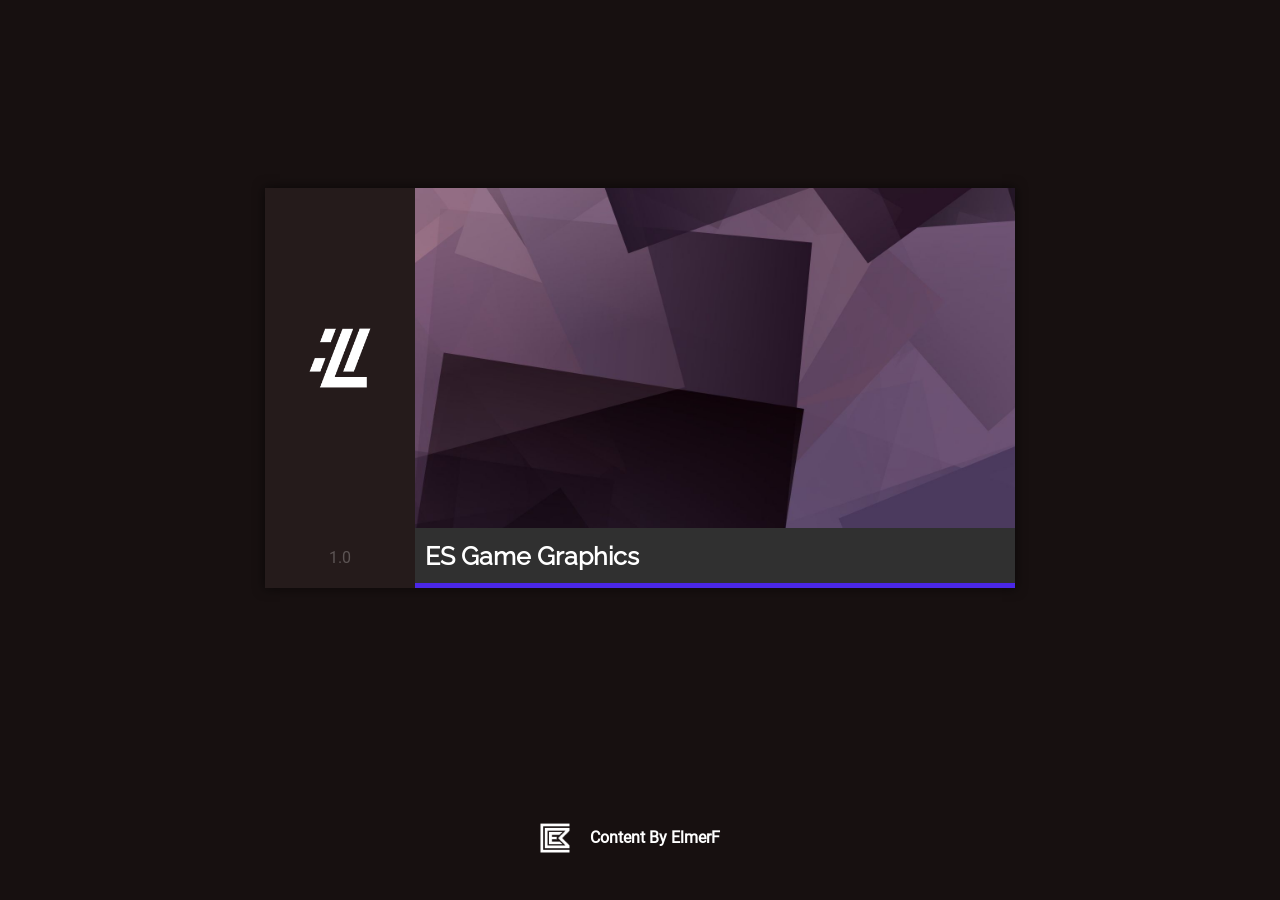
<file: GG_Screen_1_Title.html>
<html>

<head id="pageElement_Head">
	<title id="pageElement_PageTitle">
		Doodle Launcher Public
	</title>

	<style>

	</style>
	<link rel="stylesheet" href="Scripts/App_Stylesheet_ELMSUI.css">
	<link rel="stylesheet" href="Scripts/App_Stylesheet_Debugging.css">
	<!-- <link rel="stylesheet" href="Scripts/DL_Stylesheet.css"> -->
	<link rel="stylesheet" href="Scripts/App_Stylesheet_Animations.css">
	<link rel="stylesheet" href="Scripts/App_Stylesheet_Reference.css">
	<link rel="stylesheet" href="Scripts/GG_Stylesheet_Screens.css">
	<link rel="icon" type="image/png" href="Assets/Icons/favicon_old.png" sizes="96x96" id="pageElement_favicon">
	<!-- Default intended fonts -->
	<!-- <link rel="preconnect" href="https://fonts.googleapis.com">
	<link rel="preconnect" href="https://fonts.gstatic.com" crossorigin>
	<link href="https://fonts.googleapis.com/css2?family=Raleway:wght@400;800&family=Roboto&display=swap"
		rel="stylesheet"> -->
	<meta name="viewport" content="width=device-width, initial-scale=1, minimum-scale=1" />
</head>

<body class="MainPage" onload="Slides_ResetToDefaultSlide()">
	<script src="Scripts/App_Javascript_Debugging.js"></script>
	<script src="Scripts/App_Javascript_Properties.js"></script>
	<script src="Scripts/App_Javascript_KeyboardControls.js"></script>
	<script src="Scripts/App_Javascript_Extras.js"></script>
	<script src="Scripts/App_Javascript_UI.js"></script>
	<script src="Scripts/App_Javascript_ProfileSystem.js"></script>
	<script src="Scripts/GG_Javascript_Controls.js"></script>
	<script src="Scripts/GG_Javascript_Receiver.js"></script>
	<!-- <script src="Scripts/DL_Javascript.js"></script> -->
	<div class="LoginScreen" id="pageElement_Login_Screen">
		<div class="LoginScreen_Main">
			<div class="LoginScreen_Main_ProfileSelector" id="pageElement_Login_Page_ProfileSelector">
				<h1 class="LoginScreen_Main_ProfileSelector_Title">
					Welcome back
				</h1>
				<p class="LoginScreen_Main_ProfileSelector_Description">
					Select a profile below to start.
				</p>
				<div class="LoginScreen_Main_ProfileSelector_List" id="pageElement_Login_ProfileList">
					<div class="LoginScreen_Main_ProfileSelector_List_Item" onclick="LoginScreen_SwitchToPage('Authentication'), Profiles_LogIn_SelectUser(this.dataset.id)" data-id="Default 1">
						<img class="LoginScreen_Main_ProfileSelector_List_Item_Icon" src="Assets/Profile_Pictures/default1.png"/>
						<h3 class="LoginScreen_Main_ProfileSelector_List_Item_Name">
							Default 1
						</h3>
					</div>					
				</div>
				<p class="LoginScreen_Main_ProfileSelector_AddAccount">
					Add profile
				</p>
			</div>
			<div class="LoginScreen_Main_ProfileLogin" id="pageElement_Login_Page_Authentication" style="display: none">
				<div class="LoginScreen_Main_ProfileLogin_Back" onclick="LoginScreen_SwitchToPage('ProfileSelector')">
					<img class="LoginScreen_Main_ProfileLogin_Back_Icon" src="Assets/Icons/icon_leftArrow.png"/>
					<p class="LoginScreen_Main_ProfileLogin_Back_Text">
						Back
					</p>
				</div>
				<div></div>
				<img class="LoginScreen_Main_ProfileLogin_Icon" src="Assets/Profile_Pictures/default1.png"/>
				<h2 class="LoginScreen_Main_ProfileLogin_Name" id="LoginScreen_Main_ProfileLogin_Name">
					Default 1
				</h2>
				<input type="password" class="Input_Text" placeholder="Password" id="LoginScreen_Main_ProfileLogin_PasswordField"/>
				<div class="General_Button">
					Enter
				</div>
				<div> </div>
			</div>
		</div>
		<div class="LoginScreen_CopyrightSection" id="LoginScreen_CopyrightSection">
			<div style="display: flex; justify-content: center; align-items: center;">
				<img class="LoginScreen_Copyright_Logo" src="Assets/Icons/ContentByElmerF.png"></img>
				<h4 class="LoginScreen_Copyright" id="copyrightTitle">
					Content By ElmerF
				</h4>
			</div>
		</div>
	</div>
	<div class="LoadingScreen" id="pageElement_LoadingScreen">
		<div class="LoadingScreen_UpperSection" id="LoadingScreen_UpperSection" style="display: none">
			<img class="LoadingScreen_Icon" src="Assets/Icons/favicon_old.png" id="LoadingScreen_Icon"></img>
			<h1 class="LoadingScreen_VersionTitle" id="versionTitle">
				App by ElmerF
			</h1>
			<div class="lds-ellipsis">
				<div></div>
				<div></div>
				<div></div>
				<div></div>
			</div>
			
		</div>
		<div class="LoadingScreen_Splash" id="LoadingScreen_Splash">
			<div class="LoadingScreen_Splash_Icon">
				<img class="LoadingScreen_Splash_Icon_Icon" src="Assets/Icons/favicon.png"/>
				<p class="LoadingScreen_Splash_Icon_Version" id="LoadingScreen_Splash_App_Version">
					1.16
				</p>
			</div>
			<div class="LoadingScreen_Splash_Background"></div>
			<div class="LoadingScreen_Splash_Title">
				<h1 class="LoadingScreen_Splash_Title_Text" id="LoadingScreen_Splash_App_Title">
					App By ElmerF
				</h1>
				<div class="LoadingScreen_Splash_Title_Loader">
					<div class="LoadingScreen_Splash_Title_Loader_Loader"></div>
				</div>
			</div>
			<div class="LoadingScreen_Splash_Fade"></div>
		</div>
		
		<div class="LoadingScreen_CopyrightSection" id="LoadingScreen_CopyrightSection">
			<div style="display: flex; justify-content: center; align-items: center;">
				<img class="LoadingScreen_Copyright_Logo" src="Assets/Icons/ContentByElmerF.png"></img>
				<h4 class="LoadingScreen_Copyright" id="copyrightTitle">
					Content By ElmerF
				</h4>
			</div>
		</div>
	</div>
	<div class="ClockScreen" id="pageElement_ClockScreen" onclick="ClockScreen_Close()">
		<h1 class="ClockScreen_Time" id="Clock_Time_ClockScreen">

		</h1>
		<h3 class="ClockScreen_Date" id="Clock_Date_ClockScreen">

		</h3>
		<p class="ClockScreen_Instruction">
			Click anywhere to start
		</p>
		<div class="ClockScreen_Copyright">
			<p class="ClockScreen_Copyright_Text" id="pageElement_ClockScreen_Copyright">
				Content by ElmerF 2023
			</p>
		</div>
	</div>
	<div class="Page_Blur" id="pageElement_BlurBG">
		d
	</div>
	<div class="Page_Subwindows" id="pageElement_Subwindows">
		<div class="Subwindow" id="subwindow_Test_Subwindow">
			<div class="Subwindow_Titlebar">
				<h2 class="Subwindow_TitleBar_Title">
					Subwindow
				</h2>
				<img class="Subwindow_Titlebar_Close" src="Assets/Icons/icon_close.png"
					onclick="close_Subwindow('Test_Subwindow')">
			</div>
			<div class="Subwindow_Content">
				<h1 class="General_Title">
					TEXT
				</h1>
			</div>
			<div class="Subwindow_Bottom">
				<div class="Subwindow_Bottom_Button_SecondaryAction">
					Secondary action
				</div>
				<div class="Subwindow_Bottom_Button_PrimaryAction">
					Primary action
				</div>
			</div>
		</div>
		<div class="Modal" id="subwindow_Test_Modal">
			<div class="Modal_TitleBar">
				<h2 class="Modal_TitleBar_Title">
					Modal / Confirmation
				</h2>
			</div>
			<div class="Modal_Content">
				<p class="General_Paragraph">
					In this format, the box closes if either the Esc button is pressed, or the user clicks any of the
					button in the bottom section of the window.
				</p>
			</div>
			<div class="Modal_Content_Bottom">
				<div class="Subwindow_Bottom_Button_SecondaryAction">
					Secondary action
				</div>
				<div class="Subwindow_Bottom_Button_PrimaryAction">
					Primary action
				</div>
			</div>
		</div>
	</div>
	<div class="ToastNotif" id="pageElement_ToastDrawer" style="display: none">
	</div>
	<div class="Page_Overlays" style="display: none">
		<div class="Debugger_Console" id="pageElement_Debugger_Console" style="display: none">
			<div class="Debugger_Console_Results" id="pageElement_Debugger_Console_Text"></div>
			<div class="Debugger_Console_CommandEntry">
				<input class="Debugger_Console_CommandEntry_Input" id="pageElement_Debugger_Console_CommandEntry_Input"
					placeholder="Enter console command and press Enter"></input>
			</div>
		</div>
		<div class="TargetArea_CornerButtons">
			<div class="CornerButtons" id="pageElement_CornerButtons">
				<img src="Assets/Icons/icon_downArrow.png" class="CornerButtons_Button"
					onclick="scrollToPosition('bottom')"></img>
				<img src="Assets/Icons/icon_upArrow.png" class="CornerButtons_Button"
					onclick="scrollToPosition('top')"></img>
			</div>
		</div>
		<div class="Header_MainMenu_Container" style="display: none" id="pageElement_Header_MainMenu_Textbox">
			<div id="pageElement_Header_MainMenu_Textbox_Content" style="opacity: 0%">
				<div class="Header_MainMenu_PageName" id="Header_MainMenu_PageName">
					<img class="Header_MainMenu_PageName_Icon" src="Assets/Icons/favicon_old.png"
						id="Header_MainMenu_PageName_Icon"></img>
					<h4 class="Header_MainMenu_PageName_Text" id="Header_MainMenu_PageName_Text">
						Template
					</h4>
				</div>
				<a href="DL_ProfileScreen.html">
					<div class="Header_MainMenu_Profile" id="pageElement_Header_MainMenu_ProfileButton">
						<img class="Header_MainMenu_Profile_Image" src="Assets/Icons/icon_user.png"
							id="MainMenu_Profile_Image"></img>
						<h3 class="Header_MainMenu_Profile_Name" id="MainMenu_Profile_Name">
							Jemma Regalados
						</h3>
					</div>
				</a>
				<!-- <div class="Header_MainMenu_SearchBar">
						<input type="text" class="Header_MainMenu_SearchBar_Input"></input>
						<img class="Header_MainMenu_SearchBar_Button" src="Assets/Icons/icon_search.png"></img>
					</div> -->
				<h3 class="Header_MainMenu_Title" id="pageElement_Header_MainMenu_Textbox_Content_PageName">
					Doodle Launcher
				</h3>
				<div class="Header_MainMenu_Navigation" id="pageElement_MainMenu_NavigationList">
					<!-- <a>
							<div class="Header_MainMenu_Navigation_Item">
							<img class="Header_MainMenu_Navigation_Item_Icon" src="Assets/Icons/favicon_old.png"></img>
							<p class="Header_MainMenu_Navigation_Item_Text">
							Home
							</p>
							</div>
						</a> -->
				</div>
				<h3 class="Header_MainMenu_Title">
					Page Actions
				</h3>
				<div class="Header_MainMenu_Navigation" id="pageElement_PageActionsList">
					<!-- <div class="Header_MainMenu_Navigation_Item">
							<img class="Header_MainMenu_Navigation_Item_Icon" src="Assets/Icons/favicon_old.png"></img>
							<p class="Header_MainMenu_Navigation_Item_Text">
							Save settings
							</p>
							</div>
							<div class="Header_MainMenu_Navigation_Item">
						-->
				</div>
			</div>
		</div>
		<div class="Header_StatusMenu_Container" id="pageElement_Header_StatusTray_Textbox" style="display: none">
			<div id="pageElement_Header_StatusTray_Textbox_Content" style="opacity: 0%">
				<div class="Header_StatusMenu_Clock" id="StatusMenu_Clock">
					<h1 class="Header_StatusMenu_Clock_Time" id="StatusMenu_Clock_Time">
						12:30 AM
					</h1>
					<p class="Header_StatusMenu_Clock_Date" id="StatusMenu_Clock_Date_2">
						Tuesday, December 06, 2022
					</p>
				</div>
				<div class="Header_StatusMenu_Internet" id="StatusMenu_Internet">
					<h3 class="Header_StatusMenu_Internet_Status" id="textboxElement_Wifi">
						Connected
					</h3>
					<p class="Header_StatusMenu_Internet_Status_Description" id="pageElement_Connection">
						You are connected to the internet. The launcher will function as intended and shortcuts will
						open properly.
					</p>
					<a href="https://fast.com/" target="_blank" id="pageElement_Connection_Speedtest">
						<div class="Header_MainMenu_Navigation_Item">
							<img class="Header_MainMenu_Navigation_Item_Icon" src="Assets/Icons/favicon_old.png"></img>
							<p class="Header_MainMenu_Navigation_Item_Text">
								Speedtest
							</p>
						</div>
					</a>
				</div>
				<div class="Header_StatusMenu_Battery" id="StatusMenu_Battery">
					<h1 class="Header_StatusMenu_Battery_Percent" id="StatusMenu_Battery_Level">
						50.3%
					</h1>
					<p class="Header_StatusMenu_Battery_Description" id="StatusMenu_Battery_TimeRemaining">
						Estimated 54 minutes remaining
					</p>
				</div>
			</div>
		</div>
		<div class="ToggleableSearchBar" id="pageElement_Toggleable_SearchBar" style="display: none">
			<div class="ToggleableSearchBar_SearchBar">
				<input class="ToggleableSearchBar_SearchBar_Input" placeholder="Internet search"
					id="pageElement_SearchQuery_3"
					onkeydown="if (event.keyCode == 13) {search_Query('toggleable')}"></input>
				<img src="Assets/Icons/icon_search.png" class="ToggleableSearchBar_SearchBar_Search" id="toggleable"
					onclick="search_Query(this.id)" onsubmit="search_Query(this.id)"></img>
			</div>
			<img src="Assets/Icons/icon_close.png" class="ToggleableSearchBar_Close" onclick="toggle_SearchBar()"></img>
		</div>
	</div>
	<header class="Page_Header" id="pageElement_Header" style="display: none">
		<img class="Sidebar_CategoryNavigation_Toggle" id="pageElement_Header_SidebarToggle"
			src="Assets/Icons/icon_hamburgermenu.png" onclick="toggle_Sidebar()"></img>
		<div class="Header_PageNavi" id="pageElement_Header_MainMenu" onclick="trigger_toggle_Textbox(this.id)">
			<img src="Assets/Icons/favicon.png" class="Header_PageNavi_Icon" id="Header_PageIcon"></img>
			<h2 class="Header_PageNavi_Title" id="Header_PageNavi_Title">
				Home
			</h2>
		</div>
		<div class="Header_Content" id="pageElement_Header_Actions" data-id="Header_Center_Content">
			<!-- <div class="Header_Content_Button" onclick="trigger_createToast('success')">
					<img class="Header_Content_Button_Icon" src="Assets/Icons/favicon_old.png"></img>
					<h3 class="Header_Content_Button_Text">
						Button 1
					</h3>
				</div>
				<div class="Header_Content_Button">
					<img class="Header_Content_Button_Icon" src="Assets/Icons/favicon_old.png"></img>
					<h3 class="Header_Content_Button_Text">
						Button 2
					</h3>
				</div> -->
				<h3 class="Header_Content_Title" id="pageElement_Header_Title">
					Tab name
				</h3>
		</div>
		<div class="Header_StatusTray" onclick="trigger_toggle_Textbox(this.id)" id="pageElement_Header_StatusTray">
			<div class="Header_Clock" id="pageElement_Header_Clock">
				<h1 class="Header_Clock_Time" id="Clock_Time">
					id="Clock_Time"
				</h1>
				<h1 class="Header_Clock_Date" id="Clock_Date">
					id="Clock_Date"
				</h1>
			</div>
			<div class="Header_Battery" id="pageElement_Header_Battery">
				<h1 class="Header_Battery" id="Battery_Level">
					%
				</h1>
			</div>
			<div class="Header_RightMenu" id="pageElement_Header_RightMenu">
				<img class="Header_RightMenu_Icon" src="Assets/Icons/icon_wifi_online.png" id="button_Wifi"></img>
			</div>
		</div>
	</header>
	<header class="Page_Ribbon" id="pageElement_Ribbon" style="display: none">
		<div class="Ribbon_TabContainer" id="Ribbon_TabIDHere">
			<div class="Ribbon_Item">
				<img class="Ribbon_Item_Icon" src="Assets/Icons/placeholder.png" />
				<p class="Ribbon_Item_Text">
					Button
				</p>
			</div>
			<div class="Ribbon_Item">
				<img class="Ribbon_Item_Icon" src="Assets/Icons/placeholder.png" />
				<p class="Ribbon_Item_Text">
					Button
				</p>
			</div>
		</div>
		<div class="Ribbon_TabContainer" id="Ribbon_TabIDHere2">
			<div class="Ribbon_Item">
				<img class="Ribbon_Item_Icon" src="Assets/Icons/placeholder.png" />
				<p class="Ribbon_Item_Text">
					Button 2
				</p>
			</div>
			<div class="Ribbon_Item">
				<img class="Ribbon_Item_Icon" src="Assets/Icons/placeholder.png" />
				<p class="Ribbon_Item_Text">
					Button 2
				</p>
			</div>
		</div>
	</header>
	<div class="Page_Sidebar" id="pageElement_Sidebar" style="display: none">
		<div class="Sidebar_Item" id="TabIDHere" onclick="trigger_ChangeTab_test(this.id)">
			<img class="Sidebar_Item_Icon" id="tabIcon_TabIDHere" src="Assets/Icons/icon_softwareUpdate.png"></img>
			<p class="Sidebar_Item_Text">
				Launcher Update
			</p>
			<!-- Specify the title of the tab that will be displayed in the header (must have pageelement_header_UsesTitles enabled) -->
			<p class="Sidebar_Item_Text_forHeader"style="display: none" id="tabTitle_TabIDHere">
				Welcome to the Template Page
			</p>
		</div>
		<div class="Sidebar_Item" id="TabIDHere2" onclick="trigger_ChangeTab_test(this.id)">
			<div class="Sidebar_Item_Letter" id="tabIcon_TabIDHere2">
				<h2 class="Sidebar_Item_Letter_Text"> 2 </h2>
			</div>
			<p class="Sidebar_Item_Text">
				Launcher Update
			</p>
			<!-- Specify the title of the tab that will be displayed in the header (must have pageelement_header_UsesTitles enabled) -->
			<p class="Sidebar_Item_Text_forHeader" style="display: none" id="tabTitle_TabIDHere2">
				How does Tabs work?
			</p>
		</div>
	</div>
	<main class="Page_Content" id="pageElement_Content" data-id="" style="margin-top: 0">
		<div class="Page_MainContent" id="Page_MainContent" data-id="" style="overflow: hidden">
			<div class="GG_Slide Slide_Specific_Title" id="GG_Slide_1">
				<div class="GG_Title_BG_Rectangles"></div>
				<div class="GG_Title_BG_Rectangles"></div>
				<div class="GG_Title_BG_Rectangles"></div>
				<div class="GG_Title_BG_Rectangles"></div>
				<div class="GG_Title_BG_Rectangles"></div>
				<div class="GG_Title_BG_Rectangles"></div>
				<div class="GG_Title_BG_Rectangles"></div>
				<img src="Assets/Images/Title/TitleMain.png" class="GG_Title_Banner"/>
			</div>
			<div class="GG_Slide" id="GG_Slide_2">
				<h1 class="GG_Slide_Title">
					SLIDE 2
				</h1>
			</div>
			<div class="GG_Slide" id="GG_Slide_3">
				<h1 class="GG_Slide_Title">
					SLIDE 3
				</h1>
			</div>
			<div class="GG_Slide" id="GG_Slide_4">
				<h1 class="GG_Slide_Title">
					SLIDE 4
				</h1>
			</div>
		</div>


	</main>
</body>

</html>
</file>
<file: Scripts/App_Stylesheet_ELMSUI.css>
* {
	outline: var(--Debug-ElementOutline);
	-webkit-tap-highlight-color: transparent;
	scroll-padding: 70px;
}




/* ================================== */
.ErrorScreen_CSSFileMissing{
	display: none;
}

html {
	scroll-behavior: smooth;
}

body{
	padding: 0px;
	margin: 0px;
	scroll-behavior: smooth;
}

a{
	text-decoration: none;
}

img::before{
	content: "";
	position: absolute;
	top: 0;
	left: 0;
	right: 0;
	bottom: 0;
	background-color: black;
}

::-webkit-scrollbar {
	width: 5px;
	height: 5px;
	border-radius: 10px;
	z-index: 75;
	transition: var(--Element-Transition-Delay);
}
::-webkit-scrollbar:hover{
	width: 10px;
}



/* Track */
::-webkit-scrollbar-track {
	background-color: var(--BG-Color-Scrollbar);
	border-radius: 10px;
}

/* Handle */
::-webkit-scrollbar-thumb {
	background-color: var(--BG-Color-Scrollbar-Thumb);
	border-radius: 10px;
	
	transition: var(--Element-Transition-Delay);
}

/* Handle on hover */
::-webkit-scrollbar-thumb:hover {
	background-color: var(--BG-Color-Scrollbar-Thumb-Hover);
	border-radius: 10px;
	width: 50px;
	height: 50px;
}
/* Selection color */
::selection{
	background-color: var(--BG-Color-Selection);
}

.anchor{
	display: block;
	height: 250px;
	margin-top: -250px;
	visibility: hidden;
	/* margin-top: 100px; */
	/* padding-bottom: 450px; */
}

.anchor_category{
	display: block;
	/* height: 250px; */
	visibility: hidden;
	position: relative;
	top: 80px;
}

.pageElement_LibraryEmptyNotif{
	width: 90%;
	margin: auto;
	display: none;
}

.Page_Subwindows{
	width: 100%;
	height: 100%;
	opacity: 0%;
	display: flex;
	justify-content: center;
	backdrop-filter: var(--Element-BackdropBlur);
	background-color: var(--BG-Color-Opacitated);
	z-index: 1000;
	position: fixed;
	transition: 0.5s;
	display: none;
}

.Page_Blur{
	width: 100%;
	height: 100%;
	background-color: var(--BG-Color-Opacitated);
	backdrop-filter: var(--Element-BackdropBlur);
	position: fixed;
	z-index: 0;
	display: none;
}

.Page_Overlays{
	width: 100%;
	height: 100%;
	display: flex;
	justify-content: center;
	z-index: 500;
	position: fixed;
	pointer-events: none;
}

.Page_Overlays div{
	pointer-events: auto;
}

.Page_Header{
	background-color: var(--BG-Color-Overlay-Header);
	position: fixed;
	width: 100%;
	height: 50px;
	display: grid;
	/* Sidebar toggle | Page name | Free space | Status bar  */
	grid-template-columns: 50px auto 1fr auto; 
	align-items: center;
	user-select: none;
	overflow-y: hidden;
	z-index: 50;
	border-bottom: solid var(--Color-Dividers);
}

.Page_Header[data-id="UI_State_Compressed"]{
	height: 30px;
	padding: 0;
}

.Page_Content{
	margin-top: 50px;
	margin-left: 50px;
	position: fixed;
	width: calc(100% - 50px);
	height: calc(100% - 50px);
	/* display: grid; */
	/* grid-template-columns: 50px 1fr; */
	transition: var(--Element-Transition-Delay);
	overflow: auto;
	display: flex;
	justify-content: center;
	scroll-behavior: smooth;
	/* background-color: blue; */
}

.Page_Content[data-id="UI_Enabled_Ribbon"]{
    margin-top: 80px;
    height: calc(100% - 80px);
}

.Page_Content[data-id="UI_FullContainerMode"]{
	width: 100%;
}

.Page_Content[data-id="UI_FullContainerMode_Sidebar"]{
	margin-left: 50px;
	width: calc(100% - 50px);
}

.Page_Content[data-id="UI_FullContainerMode_Sidebar_Ribbon"]{
	margin-left: 50px;
	width: calc(100% - 50px);
	height: calc(100% - 80px);
	margin-top: 80px;
}

.Page_Sidebar{
	background-color: var(--BG-Color-Overlay-Sidebar);
	margin-top: 50px;
	padding-bottom: 50px;
	border-top: solid var(--Color-Dividers);
	border-right: solid var(--Color-Dividers) 3px;
	overflow-x: hidden; 
	width: 50px;
	height: 100%;
	position: fixed;
	transition: var(--Element-Transition-Delay);
	z-index: 50;
}

.Page_Sidebar[data-id="UI_State_Compressed"]{
	margin-top: 30px;
}

.Page_Sidebar_Content{
	width: auto;
	height: 100%;
	overflow-x: hidden; 
}


.Page_MainContent{
	margin-left: 10%;
	margin-right: 10%;
	padding: 10px;
	/* padding-bottom: 50px; */
	position: relative;
	/* background-color: green; */
	height: auto;
}

/* .Page_MainContent[data-id="UI_FullContainerMode"]{
	width: 100%;
	margin-left: 50px;
	margin-right: 0%;
	padding: 0;
	padding-bottom: 0;
} */

.Page_Content[data-id="UI_FullContainerMode"]{
	width: 100%;
}

.Page_Content[data-id="UI_FullContainerMode_Sidebar"]{
	margin-left: 50px;
	width: 100%;
	margin-right: 0;
}

.Page_Content[data-id="UI_FullContainerMode_Sidebar_Ribbon"]{
	margin-left: 50px;
	width: calc(100% - 50px);
	height: calc(100% - 80px);
	margin-top: 80px;
}

.Page_Footer{
	background-color: var(--BG-Color-Opacitated);
	backdrop-filter: var(--Element-BackdropBlur);
	height: 50px;
	display: flex;
	flex-direction: row;
	justify-content: space-around;
	align-items: center;
	
}

.TargetArea_CornerButtons{
	width: auto;
	max-width: 500px;
	height: 70px;
	position: fixed;
	bottom: 0;
	right: 0;
	z-index: 97;
	pointer-events: none;
}

.TargetArea_CornerButtons:hover > .CornerButtons{
	opacity: 100%;
}

.Header_Content{
	display: flex;
	flex-direction: row;
	align-items: center;
	overflow-x: auto;
}

.Header_Content[data-id="UI_State_Compressed"]{
	padding: 0;
}

.Header_Content[data-id="Header_Center_Content"]{
	justify-content: center;
}

.Header_Content_Title{
	display: none;
	font-family: var(--Text-Font-Primary);
	color: var(--Text-Color);
	text-align: center;
	align-self: center;
}

.Header_Content_Button{
	display: grid;
	grid-template-columns: 50px auto;
	align-items: center;
	margin-right: 5px;
	user-select: none;
	cursor: pointer;
	transform: translateY(-100%);
	transition: var(--Element-Transition-Delay);
}

.Header_Content_Button[data-id="UI_State_Compressed"]{
	grid-template-columns: 15px auto;
}

.Header_Content_Button:hover{
	background-color: var(--BG-Color-Hover);
}

.Header_Content_Button:active{
	transform: scale(0.95);
}

.Header_Content_Button_Icon{
	width: 30px;
	padding: 10px;
}
.Header_Content_Button_Icon[data-id="UI_State_Compressed"]{
	width: 15px;
	padding: 0;
}
.Header_Content_Button_Text{
	font-family: var(--Text-Font-Secondary);
	color: var(--Text-Color);
	margin: 0;
	padding-right: 10px;
}

.Header_Content_Button_Text[data-id="UI_State_Compressed"]{
	font-size: 15;
}


.Page_Ribbon{
    background-color: var(--BG-Color-Overlay-Ribbon);
    border-top: solid var(--Color-Dividers);
	position: fixed;
    top: 50px;
    margin-left: 50px;
	width: calc(100% - 50px);
	height: 30px;
	display: flex;
	display: none;
    flex-direction: row;
	align-items: center;
	user-select: none;
	overflow-y: hidden;
	z-index: 50;
    border-bottom: solid var(--Color-Dividers);
}

.Ribbon_TabContainer{
	width: 100%;
	height: 30px;
	display: flex;
    flex-direction: row;
	align-items: center;
	user-select: none;
	overflow-y: hidden;
	z-index: 50;
	padding-left: 5px;
}

.Ribbon_Item{
    padding: 5px;
    display: grid;
    grid-template-columns: 20px 1fr;
    grid-column-gap: 7px;
    width: auto;
    align-items: center;
    cursor: pointer;
    transition: var(--Element-Transition-Delay);
}

.Ribbon_Item:hover{
    background-color: var(--BG-Color-Hover);
}

.Ribbon_Item:active{
    transform: scale(0.95);
}

.Ribbon_Item_Icon{
    width: 20px;
}

.Ribbon_Item_Text{
    font-family: Roboto;
    color: var(--Text-Color);
    margin: 0;
}

/* ======================================================================= */


.MainPage{
	background-color: var(--BG-Color-General);
	background-image: var(--BG-WallpaperImg);
	background-position: center;
	background-attachment: fixed;
	background-size: cover;
	scroll-behavior: smooth;
}

.PageGrid{
	display: grid;
	grid-template-columns: 40px 1fr;
	grid-template-rows: 50px 1fr;
	row-gap: 0;
	height: 100%;
	width: 100%;
}

.CornerButtons{
	position: fixed;
	bottom: 20px;
	right: 20px;
	width: auto;
	display: flex;
	flex-direction: row;
	cursor: pointer;
	z-index: 98;
/* background: blue; */
	opacity: 0%;
	transition: var(--Element-Transition-Delay);
}

.CornerButtons_Button{
	z-index: 98;
	filter: var(--Element-Icon-Brightness);
	background-color: var(--BG-Color-Overlay-CornerButtons);
	padding: 7px;
	border-radius: 7px;
	border-bottom-style: solid;
	border-bottom-color: var(--BG-Color-Overlay-CornerButtons-Hover);
	border-bottom-width: 3px;
	box-shadow: var(--Element-BoxShadow);
	width: 30px;
	height: 30px;
	margin-left: 10px;
	transition: var(--Element-Transition-Delay);
}

.CornerButtons_Button:hover{
	background-color: var(--BG-Color-Overlay-CornerButtons-Hover);
	transform: scale(1.05);
	box-shadow: var(--BoxShadow-Hover);
}
.CornerButtons_Button > img {
	filter: var(--Element-Icon-Brightness);
}



.GoToTop:hover > .GoToBottom {
	display: flex;
}


.LoadingScreen{
	background-color: var(--BG-Color-LoadingScreen);
	transition-delay: var(--Element-Transition-Delay);
	/*backdrop-filter: var(--Element-BackdropBlur);*/
	position: fixed;
	width: 100%;
	height: 100%;
	/* display: flex; */
	z-index: 100;
	/* justify-content: center; */
	/* flex-direction: column; */
	display: grid;
	grid-template-rows: 1fr 125px;
	align-items: center;
	justify-content: center;
}



.LoadingScreen_Icon{
	margin-left: auto;
	margin-right: auto;
	/* width: 90px; */
	/* height: 90px; */
	width: 10%;
	margin-top: auto;
	margin: auto;
	/* margin-bottom: 50px; */
	filter: var(--Element-Icon-Brightness);
	filter: drop-shadow(1px 3px 5px rgba(0,0,0,0.55));
}

.LoadingScreen_UpperSection{
	opacity: 0%;
	display: flex; 
	justify-content: center; 
	flex-direction: column;
	/* animation-name: open_LoadingScreen_Elements; */
	/* animation-duration: 0.5s; */
}

.LoadingScreen_CopyrightSection{
	opacity: 0%;
	display: grid;
	grid-template-columns: 1fr 1fr;
	align-items: center;
	justify-content: center;
	display: flex;
	/* display: none; */
	/* animation-name: open_LoadingScreen_Elements; */
	/* animation-duration: 0.5s; */
}

.LoadingScreen_VersionTitle{
	font-family: var(--Text-Font-Primary), "Trebuchet MS", "Arial";
	color: var(--Text-Color);
	text-align: center;
	margin: 0;
	/* margin-left: 10px; */
	padding: 5px;
}

.LoadingScreen_Text{
	font-family: var(--Text-Font-Secondary), "Arial", "Helvetica";
	color: var(--Text-Color);
	/* text-align: left; */
	margin: 0;
	padding: 0;
}

.LoadingScreen_Copyright{
	font-family: var(--Text-Font-Secondary), "Arial", "Helvetica";
	color: var(--Text-Color);
	text-align: left;
	margin: 0;
	padding: 20px;
	bottom: 0;
	margin-top: auto;
}

.LoadingScreen_Copyright_Logo{
	width: 30px;
	height: 30px;
	text-align: right;
}

.LoadingScreen_Splash{
	display: grid;
	grid-template-columns: 150px 1fr;
	grid-template-rows: 1fr 60px;
	width: 750px;
	height: 400px;
	opacity: 0%;
	/* background-color: rgb(17, 17, 17); */
	box-shadow: var(--Element-BoxShadow);
}



.LoadingScreen_Splash_Icon{
	background-color: var(--BG-Color-LoadingScreen-Splash-IconSpace);
	display: flex;
	justify-content: center;
	align-items: center;
	width: 100%;
	grid-area: 1 / 1 / 3 / 2;
	display: grid;
	grid-template-rows: 1fr 60px;
}

.LoadingScreen_Splash_Icon_Icon{
	width: 70px;
	height: 70px;
	align-self: center;
}

.LoadingScreen_Splash_Icon_Version{
	font-family: Roboto;
	color: white;
	margin: 0;
	text-align: center;
	opacity: 25%;
}

.LoadingScreen_Splash_Background{
	background-image: var(--BG-Img-Splash);
	background-position: center;
	background-attachment: fixed;
	background-size: cover;
	grid-area: 1 / 2 / 2 / 3;
}

.LoadingScreen_Splash_Title{
	grid-area: 2 / 2 / 3 / 3;
	background-color: var(--BG-Color-LoadingScreen-Splash-NameSpace);
	display: grid;
	grid-template-rows: 1fr 5px;
	overflow-x: hidden;
}

.LoadingScreen_Splash_Title_Text{
	font-family: var(--Text-Font-Primary);
	color: white;
	margin: 0;
	padding: 10px;
	font-size: 25;
	transform: translateY(3px);
}

.LoadingScreen_Splash_Title_Loader{
	width: 100%;
	background-color: var(--BG-Color-LoadingScreen-Splash-NameSpace);
	margin: 0;
	padding: 0;
	height: 5px;
	overflow-x: hidden;
}

.LoadingScreen_Splash_Title_Loader_Loader{
	width: 100%;
	height: 5px;
	margin: 0;
	background-color: var(--Accent-Color);
	/* transform: translateX(50px); */
	animation-name: SplashScreen_Loader_Load;
	animation-duration: 1.5s;
	animation-iteration-count: infinite;
}

@media only screen and (max-width: 749px){
	.LoadingScreen_Splash{
		display: flex;
		flex-direction: column;
		/* grid-template-rows: 1fr 1fr;
		grid-template-columns: 1fr; */
		height: 100%;
		
	}

	.LoadingScreen_Splash_Icon{
		/* grid-area: 1 / 1 / 2 / 2; */
		z-index: 105;
		background-color: transparent;
		/* background-color: rgba(39, 39, 39, 0); */
		width: 100%;
		height: calc(100% - 70px);
	}

	.LoadingScreen_Splash_Background{
		position: absolute;
		grid-area: unset;
		/* grid-area: 2 / 1 / 3 / 2; */
		/* z-index: 75; */
		width: 100%;
		height: 100%;
		left: 0;
		/* display: none; */
	}

	.LoadingScreen_Splash_Title{
		align-self: center;
		width: 70%;
		height: 70px;
		/* grid-area: 2 / 1 / 3 / 2; */
		background-color: transparent;
		text-align: center;
		display: flex;
		flex-direction: column;
		z-index: 1;
		/* background: linear-gradient(180deg, rgba(255,136,106,0) 0%, rgba(0,0,0,1) 100%); */
	}

	.LoadingScreen_Splash_Title_Text{
		margin-bottom: 15px;
	}

	.LoadingScreen_Splash_Title_Loader{
		width: 75%;
		align-self: center;
	}

	.LoadingScreen_Splash_Fade{
		position: absolute;
		width: 100%;
		height: 100%;
		left: 0;
		top: 0;
		background: linear-gradient(180deg, rgba(255,136,106,0) 0%, rgba(0,0,0,1) 100%);
		backdrop-filter: var(--Element-BackdropBlur);
	}
}


.lds-ellipsis {
  display: inline-block;
  position: relative;
  width: 80px;
  height: 80px;
  margin-left: auto;
  margin-right: auto;
}
.lds-ellipsis div {
  position: absolute;
  top: 33px;
  width: 13px;
  height: 13px;
  border-radius: 50%;
  background: #fff;
  animation-timing-function: cubic-bezier(0, 1, 1, 0);
}
.lds-ellipsis div:nth-child(1) {
  left: 8px;
  animation: lds-ellipsis1 0.6s infinite;
}
.lds-ellipsis div:nth-child(2) {
  left: 8px;
  animation: lds-ellipsis2 0.6s infinite;
}
.lds-ellipsis div:nth-child(3) {
  left: 32px;
  animation: lds-ellipsis2 0.6s infinite;
}
.lds-ellipsis div:nth-child(4) {
  left: 56px;
	animation: lds-ellipsis3 0.6s infinite;
	}
@keyframes lds-ellipsis1 {
  0% {
    transform: scale(0);
  }
  100% {
    transform: scale(1);
  }
}
@keyframes lds-ellipsis3 {
  0% {
    transform: scale(1);
  }
  100% {
    transform: scale(0);
  }
}
@keyframes lds-ellipsis2 {
  0% {
    transform: translate(0, 0);
  }
  100% {
    transform: translate(24px, 0);
  }
}

/* Session Screen */
.ClockScreen{
	width: 100%;
	height: 100%;
	position: fixed;
	background-image: var(--BG-Img-Wallpaper-Clock);
	background-position: center;
	background-attachment: fixed;
	background-size: cover;
	background-color: var(--BG-Color-General);
	z-index: 99;
	user-select: none;
	cursor: pointer;
}

.ClockScreen_Time{
	font-family: var(--Text-Font-Numbers), "Arial", "Helvetica";
	color: var(--Text-Color);
	text-align: center;
	font-size: 120px;
	margin: 0;
	margin-top: 10%;
}

.ClockScreen_Date{
	font-family: var(--Text-Font-Secondary), "Arial", "Helvetica";
	color: var(--Text-Color);
	text-align: center;
	font-size: 30px;
	margin: 0;
}

.ClockScreen_Instruction{
	font-family: var(--Text-Font-Secondary), "Arial", "Helvetica";
	color: var(--Text-Color);
	text-align: center;
	margin: 0;
	padding-top: 10px;
	opacity: 0%;
	transition: var(--Element-Transition-Delay);
}

.ClockScreen:hover > .ClockScreen_Instruction{
	opacity: 100%;
}

.ClockScreen_Copyright{
	position: absolute;
	bottom: 10px;
	width: 100%;
	opacity: 100%;
	transition: var(--Element-Transition-Delay);
}

.ClockScreen_Copyright_Text{
	font-family: var(--Text-Font-Secondary), "Arial", "Helvetica";
	color: var(--Text-Color);
	text-align: center;
	margin: 0;
	position: absolute;
	bottom: 10px;
	margin: auto;
	left: 30%;
	right: 30%;
	opacity: 1%;
	
}

.ClockScreen:hover > .ClockScreen_Copyright_Text{
	opacity: 100%;
}


/* Header */
.Header{
	grid-area: 1 / 1 / 2 / 3;
	background-color: var(--BG-Color-General-Menus);
	padding: 2px;
	margin: 0px;
	position: fixed;
	top: 0;
	width: 100%;
	height: 50px;
	z-index: 50;
	display: grid;
	grid-template-columns: auto 1fr auto auto;
	grid-column-gap: 0px;
	align-items: center;
	box-shadow: var(--Element-BoxShadow);
	
	width: 100%;
	height: 50px;
	display: grid;
	grid-template-columns: 50px auto 1fr auto;
	grid-template-rows: 50px 92%;
	grid-column-gap: 20px;
	grid-row-gap: 0px;
	position: fixed;
	transition: var(--Element-Transition-Delay);
	overflow-y: hidden;
	overflow-x: hidden;
	user-select: none;
	/* transform: translateY(-70px); */
	
}

.Header_MainMenu_Container{
	user-select: none;
	z-index: 55;
	position: fixed;
	top: 70px;
	left: 20px;
	width: 350px;
	height: auto;
	padding: 10px;
	border-radius: 10px;
	background-color: var(--BG-Color-Opacitated);
	backdrop-filter: var(--Element-BackdropBlur);
	box-shadow: var(--Element-BoxShadow);
	overflow-x: hidden;
	overflow-y: auto;
	margin-bottom: 15px;
	/* display: none; */
	transition: var(--Element-Transition-Delay);
}

.Header_MainMenu_PageName{
	width: 100%;
	display: flex;
	flex-direction: row;
	justify-content: center;
	border-bottom-style: solid;
	border-bottom-color: var(--Color-Dividers);
	padding-bottom: 6px;
}

.Header_MainMenu_PageName_Icon{
	width: 20px;
	margin-right: 10px;
}

.Header_MainMenu_PageName_Text{
	font-family: var(--Text-Font-Primary);
	color: var(--Text-Color);
	margin: 0;
}

.Header_MainMenu_Title{
	font-family: var(--Text-Font-Primary);
	color: var(--Text-Color);
	margin: 0;
	margin-bottom: 5px;
}

.Header_MainMenu_Profile{
	width: 100%;
	display: flex;
	flex-direction: row;
	align-items: center;
	padding: 10px;
	margin: 0;
}

.Header_MainMenu_Profile_Image{
	width: 40px;
	height: 40px;
	margin-right: 10px;
}

.Header_MainMenu_Profile_Name{
	font-family: var(--Text-Font-Primary);
	color: var(--Text-Color);
	margin: 0;
}

.Header_MainMenu_SearchBar{
	width: 100%;
	height: 45px;
	align-items: center;
	display: grid;
	grid-template-columns: 1fr 40px;
	grid-column-gap: 5px;
}

.Header_MainMenu_SearchBar_Input{
	background-color: var(--BG-Color-Input);
	font-family: var(--Text-Font-Secondary), "Arial", "Helvetica";
	color: var(--Text-Color);
	outline: none;
	border-style: hidden;
	border-bottom-style: solid;
	border-bottom-color: var(--BG-Color-Input);
	font-size: 17px;
	padding: 5px;
	height: 40px;
	border-radius: 5px;
	width: 100%;
	max-width: 500px;
	min-width: 100px;
	transition: var(--Element-Transition-Delay);
	margin: auto;
}

.Header_MainMenu_SearchBar_Button{
	padding: 5px;
	width: 30px;
	height: 30px;
	background-color: var(--BG-Color-Button-General);
	border-radius: 5px;
}

.Header_MainMenu_StatusBar{
	width: 100%;
	display: flex;
	flex-direction: row;
	justify-content: space-between;
	grid-template-columns: 1fr 1fr 1fr;
}

.Header_MainMenu_StatusBar_Text{
	font-family: var(--Text-Font-Secondary);
	color: var(--Text-Color);
	margin: 0;
}

.Header_MainMenu_Navigation{
	width: 100%;
	display: grid; 
	grid-template-columns: repeat(auto-fit, minmax(150px, 1fr));
	
}

.Header_MainMenu_Navigation_Item{
	width: 1fr;
	display: flex;
	flex-direction: row;
	align-content: center;
	align-items: center;
	border-radius: 5px;
	border-bottom-style: solid;
	border-bottom-color: var(--BG-Color-General);
	border-bottom-width: 3px;
	background-color: var(--BG-Color-Button-General);
	box-shadow: var(--Element-BoxShadow);
	margin-right: 5px;
	margin-bottom: 5px;
	padding: 10px;
	user-select: none;
	cursor: pointer;
	transition: var(--Element-Transition-Delay);
}

.Header_MainMenu_Navigation_Item:hover{
	background-color: var(--BG-Color-Hover);
	border-bottom-color: var(--Accent-Color-Hover);
	box-shadow: var(--Element-BoxShadow-Hover);
}

.Header_MainMenu_Navigation_Item:active{
	transform: scale(0.98);
	box-shadow: none;
}

.Header_MainMenu_Navigation_Item_Icon{
	width: 20px;
	height: 20px;
	padding-right: 10px;
	
}


.Header_MainMenu_Navigation_Item_Text{
	font-family: var(--Text-Font-Secondary);
	color: var(--Text-Color);
	margin: 0;
}

.Header_StatusMenu_Container{
	user-select: none;
	z-index: 55;
	position: fixed;
	top: 70px;
	right: 20px;
	float: right;
	width: 350px;
	height: auto;
	padding: 10px;
	border-radius: 10px;
	background-color: var(--BG-Color-Opacitated);
	backdrop-filter: var(--Element-BackdropBlur);
	box-shadow: var(--Element-BoxShadow);
	overflow-x: hidden;
	overflow-y: auto;
	/* display: none; */
	transition: var(--Element-Transition-Delay);
}

.Header_StatusMenu_Clock{
	/* display: flex;
	flex-direction: row;
	justify-content: space-between;
	align-content: center;  */
}

.Header_StatusMenu_Clock_Time{
	font-family: var(--Text-Font-Numbers);
	color: white;
	margin: 0;
	
	align-self: center;
}

.Header_StatusMenu_Clock_Date{
	font-family: var(--Text-Font-Numbers);
	color: white;
	margin: 0;
	margin-bottom: 10px;
	align-self: center;
}

.Header_StatusMenu_Internet_Status{
	font-family: var(--Text-Font-Primary);
	color: white;
	margin: 0;
}

.Header_StatusMenu_Internet_Status_Description{
	font-family: var(--Text-Font-Secondary);
	color: white;
}

.Header_StatusMenu_Battery_Percent{
	font-family: var(--Text-Font-Numbers);
	color: white;
	margin: 0;
	margin-top: 10px;
}

.Header_StatusMenu_Battery_Description{
	font-family: var(--Text-Font-Secondary);
	color: white;
}

.Header_Greeting{
	background-color: var(--BG-Color-General-Menus);
	padding: 2px;
	margin: 0px;
	position: fixed;
	top: 0;
	width: 100%;
	height: 50px;
	z-index: 51;
	display: flex;
	flex-direction: column;
	align-items: center;
	box-shadow: var(--Element-BoxShadow);
	
	width: 100%;
	height: 50px;
	position: fixed;
	transition: var(--Element-Transition-Delay);
	overflow-y: hidden;
	overflow-x: hidden;
	
	
	animation-delay: 3s;
	animation-name: Header_Greeting_Welcome;
	animation-duration: 1s;
	animation-fill-mode: forwards;
}

.Header_Greeting_Text{
	padding: 0;
	margin: 0;
	padding-top: 5px;
	user-select: none;
	text-align: center;
	font-family: var(--Text-Font-Primary);
	color: var(--Text-Color);
}




.Header_PageNavi{
	margin: 0;
	padding: 0;
	padding-left: 7px;
	padding-right: 5px;
	width: auto;
	border-left: solid var(--Color-Dividers);
	border-right: solid var(--Color-Dividers);
	user-select: none;
	cursor: pointer;
	display: flex;
	flex-direction: row;
	justify-content: center;
	align-items: center;
	grid-template-columns: 30px 1fr;
	transition: var(--Element-Transition-Delay);
	height: 100%;
}

.Header_PageNavi:hover{
	background-color: var(--BG-Color-Hover);
}

.Header_PageNavi > *{
	transition: var(--Element-Transition-Delay);
}

.Header_PageNavi:active > *{
	transform: translateY(3px);
}
.Header_PageNavi_Title{
	padding: 0;
	margin: 0;
	margin-left: 10px;
	font-family: var(--Text-Font-Primary), "Trebuchet MS", "Arial";
	font-weight: 850;
	color: var(--Text-Color);
	text-align: middle;
	background-color: none;
	padding: 10px;
	padding-left: 3px;
	border-radius: 7px;
	transition: var(--Element-Transition-Delay);
}

.Header_PageNavi_Title[data-id="UI_State_Compressed"]{
	font-size: 15px;
}
/* .Header_PageNavi_Title:active{
	transform: scale(0.93);
} */

.Header_PageNavi_Icon{
	width: 30px;
	height: 30px;
	margin: 0;
}

.Header_PageNavi_Icon[data-id="UI_State_Compressed"]{
	width: 20px;
	height: 20px;
	margin: 0;
}

.Header_Buttons{
	
	display: flex;
	flex-direction: row;
}

.Header_Buttons_Item{
	font-family: var(--Text-Font-Primary), "Trebuchet MS", "Arial";
	color: var(--Text-Color);
	padding: 10px;
	border-radius: 7px;
	cursor: default;
	transition: var(--Element-Transition-Delay);
	display: none;
}

.Header_Buttons_Item:hover{
	background-color: var(--BG-Color-Hover);
	cursor: pointer;
}

.Header_Buttons_Item:active{
	transform: scale(0.95);
}

.Header_QuickSearchBar{
	display: grid;
	grid-template-columns: 1fr auto;
	grid-gap: 10px;
	margin: auto;
	width: 100%;
	max-width: 500px;
	min-width: 100px;
}

.Header_QuickSearchBar_Input{
	background-color: var(--BG-Color-Input);
	font-family: var(--Text-Font-Secondary), "Arial", "Helvetica";
	color: var(--Text-Color);
	outline: none;
	border-style: hidden;
	border-bottom-style: solid;
	border-bottom-color: var(--BG-Color-Input);
	font-size: 17px;
	padding: 10px;
	height: 40px;
	border-radius: 5px;
	width: 100%;
	max-width: 500px;
	min-width: 100px;
	transition: var(--Element-Transition-Delay);
	margin: auto;
}

.Header_QuickSearchBar_Input:focus{
	background-color: var(--BG-Color-Hover);
	border-bottom-color: var(--Accent-Color);
}

.Header_QuickSearchBar_Input2{
	background-color: var(--BG-Color-Input);
	font-family: var(--Text-Font-Secondary), "Arial", "Helvetica";
	color: var(--Text-Color);
	outline: none;
	border-style: hidden;
	border-bottom-style: solid;
	border-bottom-color: var(--BG-Color-Input);
	font-size: 17px;
	padding: 10px;
	height: 40px;
	border-radius: 5px;
	width: 100%;
	max-width: 500px;
	min-width: 100px;
	transition: var(--Element-Transition-Delay);
	margin: auto;
}

.Header_QuickSearchBar_Input2:focus{
	background-color: var(--BG-Color-Hover);
	border-bottom-color: var(--Accent-Color);
}

.Header_QuickSearchBar_Search{
	background-color: var(--BG-Color-Input);
	padding: 10px;
	border-radius: 5px;
	width: 17px;
	height: 17px;
	margin-left: auto;
	transition: var(--Element-Transition-Delay);
}

.Header_QuickSearchBar_Search:hover{
	background-color: var(--BG-Color-Hover);
	box-shadow: var(--Element-BoxShadow);
}

.ToggleableSearchBar{
	height: 50px;
	display: grid;
	grid-template-columns: 1fr 40px;
	grid-gap: 10px;
	align-items: center;
	margin: auto;
	width: 100%;
	background-color: var(--BG-Color-Opacitated);
	backdrop-filter: var(--Element-BackdropBlur);
	box-shadow: var(--Element-BoxShadow);
	position: fixed;
	top: 50px;
	padding: 5px;
	z-index: 49;
	display: none;
	overflow-y: hidden;
}

.ToggleableSearchBar_SearchBar{
	display: grid;
	grid-template-columns: 1fr auto;
	grid-gap: 10px;
	margin: auto;
	width: 100%;
	max-width: 500px;
	min-width: 100px;
}

.ToggleableSearchBar_SearchBar_Input{
	background-color: var(--BG-Color-Input);
	font-family: var(--Text-Font-Secondary), "Arial", "Helvetica";
	color: var(--Text-Color);
	outline: none;
	border-style: hidden;
	border-bottom-style: solid;
	border-bottom-color: var(--BG-Color-Input);
	font-size: 17px;
	padding: 10px;
	height: 40px;
	border-radius: 5px;
	width: 100%;
	max-width: 500px;
	min-width: 100px;
	transition: var(--Element-Transition-Delay);
	margin: auto;
}

.ToggleableSearchBar_SearchBar_Input:focus{
	background-color: var(--BG-Color-Hover);
	border-bottom-color: var(--Accent-Color);
}

.ToggleableSearchBar_SearchBar_Search{
	background-color: var(--BG-Color-Button-General);
	padding: 10px;
	border-radius: 5px;
	width: 17px;
	height: 17px;
	margin-left: auto;
	transition: var(--Element-Transition-Delay);
	filter: var(--Element-Icon-Brightness);
}

.ToggleableSearchBar_SearchBar_Search:hover{
	background-color: var(--BG-Color-Hover);
	box-shadow: var(--Element-BoxShadow);
}

.ToggleableSearchBar_Close{
	padding: 5px;
	width: 17px;
	height: 17px;
	border-radius: 5px;
	transition: var(--Element-Transition-Delay);
	filter: var(--Element-Icon-Brightness);
}

.ToggleableSearchBar_Close:hover{
	background-color: var(--BG-Color-Hover);
}


.Header_Menu{
	z-index: 55;
	position: fixed;
	top: 70px;
	left: 20px;
	right: 20px;
	width: 1fr;
	height: auto;
	max-height: 0.8fr;
	bottom: 20px;
	padding: 10px;
	overflow-y: auto;
	border-radius: 10px;
	background-color: var(--BG-Color-Opacitated);
	backdrop-filter: var(--Element-BackdropBlur);
	box-shadow: var(--Element-BoxShadow);
	transition: var(--Element-Transition-Delay);
	display: none;
}

.Header_Menu_Top{
	display: grid;
	grid-template-columns: 1fr 1fr;
	margin-bottom: 10px;
}

.Header_Menu_Top_Clock_Time{
	font-family: var(--Text-Font-Numbers), "Arial", "Helvetica";
	font-size: 20px;
	color: var(--Text-Color);
	margin: 0;
	text-align: left;
	transition: var(--Element-Transition-Delay);
}

.Header_Menu_Top_Clock_Date{
	font-family: var(--Text-Font-Secondary), "Arial", "Helvetica";
	font-size: 20px;
	color: var(--Text-Color);
	margin: 0;
	text-align: left;
	display: none;
	transition: var(--Element-Transition-Delay);
}

.Header_Menu_Top_Clock{
	padding-right: 10px;
	user-select: none;
	cursor: default;
}

.Header_Menu_Top_Clock:hover > .Header_Menu_Top_Clock_Date{
	display: block;
	opacity: 100%;
}

.Header_Menu_Top_Clock:hover > .Header_Menu_Top_Clock_Time{
	display: none;
	opacity: 100%;
}

.Header_Menu_Top_Battery{
	font-family: var(--Text-Font-Numbers), "Arial", "Helvetica";
	font-size: 20px;
	color: var(--Text-Color);
	margin: 0;
	text-align: right;
	user-select: none;
}

.Header_StatusTray{
	display: grid; 
	/* display: none;  */
	grid-template-columns: auto auto auto; 
	grid-gap: 10px; 
	align-items: center;
	transition: var(--Element-Transition-Delay);
	padding: 11px;
	padding-left: 15px;
	cursor: pointer;
	border-left: solid var(--Color-Dividers);
	cursor: pointer;
}

.Header_StatusTray[data-id="UI_Compressed"]{
	padding: 0;
}

.Header_StatusTray:hover{
	background-color: var(--BG-Color-Hover);
}

.Header_StatusTray > *{
	transition: var(--Element-Transition-Delay);
}

.Header_StatusTray:active > *{
	transform: translateY(3px);
}



.Header_Clock{
	padding-right: 10px;
	user-select: none;
	cursor: pointer;
	display: none;
}

.Header_Clock_Time{
	font-family: var(--Text-Font-Numbers), "Arial", "Helvetica";
	font-size: 20px;
	color: var(--Text-Color);
	margin: 0;
	text-align: right;
	transition: var(--Element-Transition-Delay);
}

.Header_Clock_Time[data-id="UI_Compressed"]{
	font-size: 15px;
}

.Header_Clock_Date{
	font-family: var(--Text-Font-Secondary), "Arial", "Helvetica";
	font-size: 20px;
	color: var(--Text-Color);
	margin: 0;
	text-align: right;
	display: none;
	transition: var(--Element-Transition-Delay);
}

.Header_Clock_Date[data-id="UI_Compressed"]{
	font-size: 15px;
}

/* .Header_Clock:hover > .Header_Clock_Date{
	display: block;
	opacity: 100%;
}

.Header_Clock:hover > .Header_Clock_Time{
	display: none;
	opacity: 0%;
} */

.Header_RightMenu{
	display: flex;
	display: none;
	
}

.Header_RightMenu_Icon{
	width: 30px;
	height: 30px;
	padding-left: 5px;
	filter: var(--Element-Icon-Brightness);
}

.Header_RightMenu_Icon[data-id="UI_Compressed"]{
	width: 20px;
	height: 20px;
}

.Header_Battery{
	font-family: var(--Text-Font-Numbers), "Arial", "Helvetica";
	font-size: 20px;
	color: var(--Text-Color);
	margin: 0;
	text-align: right;
	user-select: none;
	display: none;
}

.Header_Battery[data-id="UI_Compressed"]{
	font-size: 15px;
}

.Header_PageNavi_Textbox{
	z-index: 55;
	position: fixed;
	top: 70px;
	left: 20px;
	width: 350px;
	height: auto;
	padding: 10px;
	border-radius: 10px;
	background-color: var(--BG-Color-Opacitated);
	backdrop-filter: var(--Element-BackdropBlur);
	box-shadow: var(--Element-BoxShadow);
	display: none;
	transition: var(--Element-Transition-Delay);
}

.Header_PageNavi_Textbox_Title{
	font-family: var(--Text-Font-Primary), "Trebuchet MS", "Arial";
	color: var(--Text-Color);
	font-weight: bold;
	cursor: default;
	border-bottom-style: solid;
	border-bottom-color: var(--Color-Dividers);
}

.Header_PageNavi_Textbox_List{
	
}

.Header_PageNavi_Textbox_List_Item{
	font-family: var(--Text-Font-Secondary), "Arial", "Helvetica";
	font-size: 15px;
	color: var(--Text-Color);
	margin: 0;
	padding: 5px;
	margin-top: 5px;
	border-radius: 5px;
	cursor: pointer;
	transition: var(--Element-Transition-Delay);
}

.Header_PageNavi_Textbox_List_Item:hover{
	background-color: var(--BG-Color-Hover);
}

.Header_Right_Textbox{
	z-index: 5;
	position: fixed;
	top: 70px;
	right: 20px;
	float: right;
	width: 350px;
	height: auto;
	padding: 10px;
	border-radius: 10px;
	background-color: var(--BG-Color-Opacitated);
	backdrop-filter: var(--Element-BackdropBlur);
	box-shadow: var(--Element-BoxShadow);
	display: none;
	transition: var(--Element-Transition-Delay);
}
.Header_Right_Textbox_Title{
	font-family: var(--Text-Font-Primary), "Trebuchet MS", "Arial";
	color: var(--Text-Color);
	font-weight: bold;
	border-bottom-style: solid;
	border-bottom-color: var(--Color-Dividers);
	cursor: default;
}

.Header_Right_Textbox_Text{
	font-family: var(--Text-Font-Secondary), "Arial", "Helvetica";
	font-size: 15px;
	color: var(--Text-Color);
	margin: 0;
	padding: 5px;
	margin-top: 5px;
	border-radius: 5px;
	transition: var(--Element-Transition-Delay);
}



/* Sidebar */
.Sidebar{
	grid-area: 2 / 1 / 3 / 2;
	background-color: var(--BG-Color-General-Menus);
	height: 100%;
	width: 50px;
	top: 60px;
	padding-left: 10px;
	bottom: 0px;
	position: fixed;
	display: grid;
	grid-template-rows: repeat(12, 1fr);
	grid-row-gap: 0;
	
	box-shadow: 0cm 0cm 0.28218705792108cm 0.03527338224013cm rgb( 0, 0, 0, 0.75);
	overflow-x: hidden;
	transition: var(--Element-Transition-Delay);
	display: none;
	z-index: 49;
	background-color: var(--BG-Color-Opacitated);
	backdrop-filter: var(--Element-BackdropBlur);
	display: flex;
	flex-direction: column;
	
}

/*.Sidebar:hover{
	width: 320px;
	transition-delay: 0.75s;
}*/

.Sidebar_Toggle{
	width: 30px;
	height: 30px;
	padding-left: 15px;
	padding-right: 10px;
	cursor: pointer;
	user-select: none;
	border-radius: 5px;
	transition: var(--Element-Transition-Delay);
	filter: var(--Element-Icon-Brightness);
}

.Sidebar_Toggle:hover{
	background-color: var(--BG-Color-Hover);
}

.Sidebar_Toggle:active{
	transform: scale(0.95);
}

.Sidebar_Toggle:hover{
	background-color: var(--BG-Color-Hover);
}

.Sidebar_Item{
	display: grid;
	grid-template-columns: 30px 240px;
	grid-column-gap: 20px;
	align-items: center;
	padding: 0;
	padding: 5px;
	margin: 0;
	margin-bottom: -5px;
	transform: translateX(-100%);
	transition: var(--Element-Transition-Delay);
	overflow-x: hidden;
}



.Sidebar_Item:hover > .Sidebar_Item_Text{
	background-color: var(--BG-Color-Hover);
}

.Sidebar_Item_Text:hover > .Sidebar_Item{
	background-color: var(--Accent-Color-Hover);
}


.Sidebar_Item_Icon{
	width: 30px;
	height: 30px;
	padding: 5px;
	margin: 0;
	background-color: var(--BG-Color-Button-General);
	border-radius: 5px;
	transition: var(--Element-Transition-Delay);
	filter: var(--Element-Icon-Brightness);
}

.Sidebar_Item_Icon:hover{
	background-color: var(--BG-Color-Hover);
}

.Sidebar_Item_Icon:active{
	transform: scale(0.95);
}

.Sidebar_Item_Letter{
	display: flex;
	justify-content: center;
	padding: 5px;
	border-radius: 5px;
	background-color: var(--BG-Color-Button-General);
	width: 30px;
	height: 30px;
	transition: var(--Element-Transition-Delay);
}

.Sidebar_Item_Letter:hover{
	background-color: var(--Accent-Color);
}

.Sidebar_Item_Letter_Text{
	font-family: var(--Text-Font-Primary), "Trebuchet MS", "Arial";
	margin: 0;
	text-align: middle;
	font-weight: 600;
	color: var(--Text-Color);
	user-select: none;
	cursor: pointer;
	opacity: 100%;

	transition: var(--Element-Transition-Delay);
}

.Sidebar_Item_Text{
	font-family: var(--Text-Font-Secondary), "Trebuchet MS", "Arial";
	font-weight: 600;
	color: var(--Text-Color);
	/*background-color: var(--Menus-Item-Color-Hover);*/
	padding: 10px;
	border-radius: 5px;
	user-select: none;
	cursor: pointer;
	/*box-shadow: 0cm 0cm 0.28218705792108cm 0.03527338224013cm rgb( 0, 0, 0, 0.75);*/
	opacity: 100%;
	transition: var(--Element-Transition-Delay);
	margin: 0;
}

/*.Sidebar_Icon:hover + .Sidebar_Icon_Text{
	background-color: #25252e;
}*/

/* Category Navigation Sidebar */
.Sidebar_CategoryNavigation{
	grid-area: 2 / 1 / 3 / 2;
	background-color: var(--BG-Color-Opacitated);
	backdrop-filter: var(--Element-BackdropBlur);
	height: 100%;
	width: 0px; /*50px*/
	top: 60px;
	padding: 0px;
	position: fixed;
	box-shadow: 0cm 0cm 0.28218705792108cm 0.03527338224013cm rgb( 0, 0, 0, 0.75);
	overflow-x: hidden;
	overflow-y: auto;
	white-space: nowrap;
	transition: var(--Element-Transition-Delay);
	z-index: 49;
}

.Sidebar_CategoryNavigation_Toggle{
	width: 30px;
	padding: 10px;
	cursor: pointer;
	user-select: none;
	transition: var(--Element-Transition-Delay);
	filter: var(--Element-Icon-Brightness);
}

.Sidebar_CategoryNavigation_Toggle[data-id="UI_Compressed"]{
	width: 20px;
}
.Sidebar_CategoryNavigation_Toggle:hover{
	background-color: var(--BG-Color-Hover);
}

.Sidebar_CategoryNavigation_Toggle:active{
	transform: scale(0.95);
}

.Sidebar_CategoryNavigation_Toggle:hover{
	background-color: var(--BG-Color-Hover);
}

.Sidebar_CategoryNavigation_Title{
	border-radius: 5px;
	font-family: var(--Text-Font-Primary), "Trebuchet MS", "Arial";
	font-weight: 1000;
	font-size: 20px;
	color: var(--Text-Color);
	user-select: none;
	transition: var(--Element-Transition-Delay);
	border-bottom-style: solid;
	border-bottom-color: var(--Color-Dividers);
	padding-bottom: 5px;
	margin: 0;
}

.Sidebar_CategoryNavigation_LaunchCategory{
	border-radius: 5px;
	font-family: var(--Text-Font-Secondary), "Trebuchet MS", "Arial";
	font-weight: 1000;
	color: var(--Text-Color);
	user-select: none;
	transition: var(--Element-Transition-Delay);
	padding: 5px;
	cursor: pointer;
	text-align: center;
	padding-right: 5px;
	/* margin: 0; */
	background-color: var(--BG-Color-Button-General);
}

.Sidebar_CategoryNavigation_LaunchCategory:hover{
	background-color: var(--Accent-Color-Hover);
}

.Sidebar_CategoryNavigation_Item{
	border-radius: 5px;
	font-family: var(--Text-Font-Secondary), "Arial", "Helvetica";
	margin: 0;
	margin-right: 10px;
	margin-top: 5px;
	height: 20px;
	color: var(--Text-Color);
	user-select: none;
	cursor: pointer;
	padding: 5px;
	transition: var(--Element-Transition-Delay);
}

.Sidebar_CategoryNavigation_Item:hover{
	background-color: var(--BG-Color-Hover);
}

.Sidebar_CategoryNavigation_Item:active{
	transform: translateX(5px);
}

.Sidebar_CategoryNavigation_Title_Close{
	width: 15px;
	height: 15px;
	position: absolute;
	right: 10px;
	padding: 2.5px;
	margin: 2.5px;
	border-radius: 7px;
	transition: var(--Element-Transition-Delay);
}

.Sidebar_CategoryNavigation_Title_Close:hover{
	background-color: var(--BG-Color-Hover);
}



/* Subwindow */
.Subwindow_Blur{
	position: fixed;
	width: 100%;
	height: 100%;
	background-color: rgba(0, 0, 0, 0.5);
	backdrop-filter: var(--Element-BackdropBlur);
	display: flex;
	place-items: center;
	align-items: center;
	justify-content: center;
	display: none;
	z-index: 99;
	padding: 50px;
}

.Subwindow{
	background-color: var(--BG-Color-Subwindows);
	margin: auto;
	height: auto;
	/* min-width: 300px; */
	/* min-height: 150px; */
	max-height: 85%;
	padding: 10px;
	padding-top: 0px;
	/* padding-bottom: 0px; */
	/*margin-right: 100px;*/
	border-radius: 5px;
	box-shadow: var(--Element-BoxShadow);
	display: grid;
	grid-template-rows: auto 1fr auto;
	grid-gap: 5px;
	/* bottom: 20px; */
	overflow-y: auto;
	width: 55%;
	display: none;
	max-width: 100%;
	max-height: 100%;
	transition: 1s;
}




.Subwindow_Division_2{
	display: grid;
	
	grid-template-columns: repeat(auto-fit, minmax(250px, 1fr));
	grid-gap: 10px;
}

.Subwindow_Division_4_Label{
	display: grid;
	grid-template-columns: repeat(auto-fit, minmax(250px, 1fr));
	grid-gap: 5px;
}

.Subwindow_TitleBar{
	margin: 0;
	padding: 0;
	display: grid;
	grid-template-columns: 1fr 30px;
	align-items: center;
	margin-top: 5px;
	box-shadow: var(--Element-BoxShadow-Subwindow-TitleBar);
}

.Subwindow_TitleBar_Title{
	font-family: var(--Text-Font-Primary), "Trebuchet MS", "Arial";
	font-weight: 800;
	color: var(--Text-Color);
	margin: 0;
	/* padding-top: 10px; */
	/* padding-bottom: 5px; */
}

.Subwindow_TitleBar_Close{
	width: 20px;
	height: 20px;
	padding: 5px;
	border-radius: 5px;
	transition: var(--Element-Transition-Delay);
}

.Subwindow_TitleBar_Close:hover{
	background-color: var(--BG-Color-Hover);
}

.Subwindow_Content{
	overflow-y: auto;
}

.Subwindow_Content_Text{
	font-family: var(--Text-Font-Secondary), "Arial", "Helvetica";
	color: var(--Text-Color);
	margin: 0;
	padding: 5px;
}

.Subwindow_Bottom{
	display: flex;
    /* grid-template-columns: auto; */
    /* grid-column-gap: 5px; */
    flex-direction: row;
    gap: 5px;
}

.Subwindow_Bottom_Button_PrimaryAction{
	padding: 5px;
	border-radius: 5px;
	background-color: var(--Accent-Color);
	font-family: var(--Text-Font-Secondary), "Arial", "Helvetica";
	color: var(--Text-Color);
	outline: none;
	width: 100%;
	border-bottom-style: solid;
	border-bottom-color: var(--Accent-Color);
	border-bottom-width: 3px;
	cursor: pointer;
	font-size: 17px;
	text-align: center;
	transition: var(--Element-Transition-Delay);
}


.Subwindow_Bottom_Button_PrimaryAction:hover{
	border-bottom-color: var(--Accent-Color-Hover);
	box-shadow: var(--Element-BoxShadow-Hover);
}

.Subwindow_Bottom_Button_SecondaryAction{
	padding: 5px;
	border-radius: 5px;
	background-color: var(--BG-Color-Button-General);
	font-family: var(--Text-Font-Secondary), "Arial", "Helvetica";
	color: var(--Text-Color);
	outline: none;
	width: 100%;
	border-style: solid;
	border-color: var(--Accent-Color);
	border-width: 3px;
	background-color: var(--BG-Color-Button-General);
	cursor: pointer;
	font-size: 17px;
	text-align: center;
	transition: var(--Element-Transition-Delay);
}


.Subwindow_Bottom_Button_SecondaryAction:hover{
	border-bottom-color: var(--Accent-Color-Hover);
	box-shadow: var(--Element-BoxShadow);
}

.Modal{
	background-color: var(--BG-Color-Subwindows);
	margin: auto;
	width: 400px;
	height: auto;
	/* min-width: 300px; */
	/* min-height: 150px; */
	max-height: 85%;
	padding: 10px;
	padding-top: 0px;
	/* padding-bottom: 0px; */
	/*margin-right: 100px;*/
	border-radius: 5px;
	box-shadow: var(--Element-BoxShadow);
	display: grid;
	grid-template-rows: auto 1fr auto;
	grid-gap: 5px;
	/* bottom: 20px; */
	overflow-y: auto;
	display: none;
	max-width: 100%;
	max-height: 100%;
}

.Modal_Titlebar{
	margin: 0;
	padding: 0;
	display: flex;
	justify-content: center;
	align-items: center;
	margin-top: 5px;
}

.Modal_Titlebar_Title{
	font-family: var(--Text-Font-Primary), "Trebuchet MS", "Arial";
	font-weight: 800;
	color: var(--Text-Color);
	margin: 0;
}

.Modal_Titlebar_Content{
	overflow-y: auto;
}

.Modal_Content_Bottom{
	display: flex;
    /* grid-template-columns: auto; */
    /* grid-column-gap: 5px; */
    flex-direction: row;
    gap: 5px;
}

.Subwindow_Bottom_Button_PrimaryAction{
	padding: 5px;
	border-radius: 5px;
	background-color: var(--Accent-Color);
	font-family: var(--Text-Font-Secondary), "Arial", "Helvetica";
	color: var(--Text-Color);
	outline: none;
	width: 100%;
	border-bottom-style: solid;
	border-bottom-color: var(--Accent-Color);
	border-bottom-width: 3px;
	cursor: pointer;
	font-size: 17px;
	text-align: center;
	transition: var(--Element-Transition-Delay);
}


.Subwindow_Bottom_Button_PrimaryAction:hover{
	border-bottom-color: var(--Accent-Color-Hover);
	box-shadow: var(--Element-BoxShadow-Hover);
}

.Subwindow_Bottom_Button_SecondaryAction{
	padding: 5px;
	border-radius: 5px;
	background-color: var(--BG-Color-Button-General);
	font-family: var(--Text-Font-Secondary), "Arial", "Helvetica";
	color: var(--Text-Color);
	outline: none;
	width: 100%;
	border-style: solid;
	border-color: var(--Accent-Color);
	border-width: 3px;
	background-color: var(--BG-Color-Button-General);
	cursor: pointer;
	font-size: 17px;
	text-align: center;
	transition: var(--Element-Transition-Delay);
}


.Subwindow_Bottom_Button_SecondaryAction:hover{
	border-bottom-color: var(--Accent-Color-Hover);
	box-shadow: var(--Element-BoxShadow);
}



/* .Subwindow_Bottom_Button_Main{
	background-color: var(--Accent-Color);
	font-family: Roboto;
	color: var(--Text-Color);
	width: 1fr;
	cursor: pointer;
	font-size: 20px;
	text-align: center;
	padding: 10px;
	border-radius: 5px;
	transition: var(--Element-Transition-Delay);
}

.Subwindow_Bottom_Button_Main:hover{
	box-shadow: var(--Element-BoxShadow);
	background-color: var(--Accent-Color-Hover);
}

.Subwindow_Bottom_Button{
	background-color: var(--BG-Color-Button-General);
	font-family: var(--Text-Font-Primary), "Trebuchet MS", "Arial";
	color: var(--Text-Color);
	width: 1fr;
	cursor: pointer;
	font-size: 20px;
	text-align: center;
	padding: 10px;
	border-radius: 5px;
	transition: var(--Element-Transition-Delay);
}

.Subwindow_Bottom_Button:hover{
	box-shadow: var(--Element-BoxShadow);
} */

.Grid_2{
	display: grid;
	grid-template-columns: 1fr 1fr;
}

.Subwindow_Table{
	min-width: 250px;
	max-width: 750px;
	width: auto;
}

/* Confirmation boxes */
.Confirmation_Blur{
	position: fixed;
	width: 100%;
	height: 100%;
	backdrop-filter: var(--Element-BackdropBlur);
	background-color: var(--BG-Color-Opacitated);
	z-index: 500;
	display: none;
}

.Confirmation{
	height: 135px;
	width: 350px;
	display: grid;
	grid-template-rows: 30px 40px 30px;
	grid-gap: 5px;
	padding: 10px;
	background-color: var(--BG-Color-Subwindows);
	border-radius: 7px;
	box-shadow: var(--Element-BoxShadow);
	margin: auto;
	margin-top: 5%;
}

.Confirmation_Title{
	font-family: var(--Text-Font-Primary);
	color: var(--Text-Color);
	text-align: center;
	margin: 0;
	padding-top: 5px;
}



.Confirmation_Content{
	text-align: center;
	width: 100%;
}

.Confirmation_Bottom{
	height: 30px;
	width: 100%;
	display: grid;
	grid-template-columns: 1fr 1fr;
	grid-column-gap: 5px;
}

.Confirmation_Bottom_Button_PrimaryAction{
	width: 1fr;
	padding: 5px;
	font-family: var(--Text-Font-Secondary);
	color: var(--Text-Color);
	
	cursor: pointer;
	background-color: var(--Accent-Color);
	border-style: solid;
	border-color: var(--Accent-Color);
	border-radius: 5px;
	text-align: center;
	transition: var(--Element-Transition-Delay);
}

.Confirmation_Bottom_Button_PrimaryAction:hover{
	background-color: var(--Accent-Color-Hover);
	box-shadow: var(--Element-BoxShadow);
	border-color: var(--Accent-Color-Hover);
}

.Confirmation_Bottom_Button_SecondaryAction{
	width: 1fr;
	padding: 5px;
	font-family: var(--Text-Font-Secondary);
	color: var(--Text-Color);
	text-align: center;
	cursor: pointer;
	background-color: var(--BG-Color-Button-General);
	border-style: solid;
	border-color: var(--Accent-Color);
	border-radius: 5px;
	transition: var(--Element-Transition-Delay);
}

.Confirmation_Bottom_Button_SecondaryAction:hover{
	background-color: var(--Accent-Color-Hover);
	box-shadow: var(--Element-BoxShadow);
}

/* Main Content */

.MainContent{
	grid-area: 2 / 2 / 3 / 3;
	padding-left: 10px;
	padding-top: 10px;
	padding-right: 20px;
	width: 0.8fr;
	min-height: 100%;
	margin: 0;
	transition: var(--Element-Transition-Delay);
}

.Greeting_Text{
	font-family: var(--Text-Font-Primary), "Trebuchet MS", "Arial", "Trebuchet MS", "Arial";
	font-size: 40px;
	color: var(--Text-Color);
	font-weight: 900;
	margin-bottom: 0;
}

/* Category */
.Category{
	padding-right: 20px;
	border-radius: 5px;
	padding-left: 20px;
	padding-bottom: 20px;
}



.Category_Label{
	width: 100%;
	display: grid;
	grid-template-columns: 1fr 30px;
	grid-column-gap: 10px;
	align-items: center;
	user-select: none;
	transition: var(--Element-Transition-Delay);
}

.Category_Label:active{
	transform: scale(0.99);
}

.Category_Label_ShortcutEditor_TableView{
	width: 100%;
	display: grid;
	grid-template-columns: 1fr 30px 30px;
	grid-column-gap: 10px;
	align-items: center;
	user-select: none;
	transition: var(--Element-Transition-Delay);
}

.Category_Label_ShortcutEditor_TableView:active{
	transform: scale(0.99);
}

.Category_Label_Icon_ShortcutEditor_TableView{
	width: 30px;
	height: 30px;
	padding: 5px;
	transition: var(--Element-Transition-Delay);
	filter: var(--Element-Icon-Brightness);
}

.Category_Label_Icon_ShortcutEditor_TableView:hover{
	width: 30px;
	height: 30px;
	background-color: var(--BG-Color-Hover);
	border-radius: 5px;
}

.Category_Label_Icon{
	width: 30px;
	height: 30px;
	display: none;
	filter: var(--Element-Icon-Brightness);
	
}

.Category_Label_Text{
	font-family: var(--Text-Font-Primary), "Trebuchet MS", "Arial";
	color: var(--Text-Color);
	font-weight: bold;
}

.Category_Label_Toggle{
	width: 30px;
	height: 30px;
	filter: var(--Element-Icon-Brightness);
}

.Category_Shortcuts{
	display: grid;
	grid-template-columns: repeat(auto-fit, minmax(250px, 1fr));
	grid-gap: 15px;
}

.Shortcut_Item{
	width: 1fr;
	font-family: var(--Text-Font-Secondary), "Arial", "Helvetica";
	text-align: center;
	color: var(--Text-Color);
	padding: 15px;
	background-color: var(--BG-Color-ShortcutButtons);
	border-radius: 5px;
	border-bottom-style: solid;
	border-bottom-color: var(--BG-Color-General);
	border-bottom-width: 3px;
	cursor: pointer;
	box-shadow: var(--Element-BoxShadow);
	opacity: 100%;
	display: none; 
	/* visibility: hidden; */
	/* animation-name: ShortcutEditor_NormalView_Item_Opening; */
	/* animation-duration: 0.3s; */
	/* animation-fill-mode: forwards; */
	transition: var(--Element-Transition-Delay);
	user-select: none;
}

.Shortcut_Item:hover {
	background-color: var(--BG-Color-Hover);
	border-bottom-color: var(--Accent-Color-Hover);
	box-shadow: var(--Element-BoxShadow-Hover);
}

.Shortcut_Item:active{
	border-bottom-color: var(--Accent-Color-Hover);
}

.Category_Folder{
	margin-top: 15px;
	display: grid;
	grid-template-columns: repeat(auto-fit, minmax(250px, 1fr));
	grid-gap: 15px;
	
}

.Category_Folder_Item{
	display: grid;
	grid-template-rows: 25px 1fr;
	grid-gap: 5px;
	padding: 10px;
	background-color: var(--BG-Color-ShortcutButtons);
	border-radius: 5px;
	border-bottom-style: solid;
	border-bottom-color: var(--BG-Color-General);
	border-bottom-width: 3px;
	box-shadow: var(--Element-BoxShadow);
	transition: var(--Element-Transition-Delay);
	opacity: 0%;
}

.Category_Folder_Item:hover{
	
	border-bottom-color: var(--Accent-Color);
}

.Category_Folder_Item:active{
	border-bottom-color: var(--Accent-Color-Hover);
}

.Category_Folder_Item_Title{
	font-family: var(--Text-Font-Primary), "Trebuchet MS", "Arial";
	color: var(--Text-Color);
	font-weight: bold;
	border-bottom-style: solid;
	border-bottom-color: #282830;
}

.Category_Folder_Item_List{
	margin: 0;
	display: flex;
	flex-direction: column;
}

.Category_Folder_Item_List_Item{
	font-family: var(--Text-Font-Secondary), "Arial", "Helvetica";
	font-size: 15px;
	color: var(--Text-Color);
	margin: 0;
	padding: 5px;
	margin-top: 5px;
	border-radius: 5px;
	cursor: pointer;
	transition: var(--Element-Transition-Delay);
}

.Category_Folder_Item_List_Item:hover{
	background-color: var(--BG-Color-Hover);
}

/* Page elements */
.Table{
	width: 100%;
	background-color: var(--BG-Color-Opacitated); 
}

.Table_Row{
	background-color: none;
	border-bottom-style: solid;
	border-bottom-color: #282830;
	transition: var(--Element-Transition-Delay);
}

.Table_Row:hover{
	background-color: var(--BG-Color-Hover);
}

.Table_Cell{
	font-family: var(--Text-Font-Secondary), "Arial", "Helvetica";
	color: var(--Text-Color);
	padding: 5px;
}

/* The container */
.Toggle_Container {
  display: block;
  position: relative;
  padding-left: 35px;
  margin-bottom: 12px;
  cursor: pointer;
  font-size: 22px;
  -webkit-user-select: none;
  -moz-user-select: none;
  -ms-user-select: none;
  user-select: none;
	align-items: center;
	transition: var(--Element-Transition-Delay);
}

/* Hide the browser's default radio button */
.Toggle_Container input {
  position: absolute;
  opacity: 0;
  cursor: pointer;
  width: auto;
}

/* Create a custom radio button */
.Toggle_Checkmark {
  position: absolute;
  top: 0;
  left: 0;
  height: 35px;
  width: 100%;
  background-color: var(--BG-Color-Button-General);
	border: solid;
	border-width: 3px;
	border-bottom-width: 7px;
	border-color: var(--BG-Color-General);
	border-top-left-radius: 5px;
	border-top-right-radius: 5px;
	transition: var(--Element-Transition-Delay);
	display: flex;
	align-items: center;
}

.Toggle_Checkmark_Label{
	font-family: var(--Text-Font-Secondary), "Arial", "Helvetica";
	color: var(--Element-Button-Text-Color);
	text-align: center;
	margin: auto;
	pointer-events: none;
	font-size: 17px;
}

/* On mouse-over, add a grey background color */
.Toggle_Container:hover input ~ .Toggle_Checkmark {
  background-color: var(--BG-Color-Hover);
}

/* When the radio button is checked, add a blue background */
.Toggle_Container input:checked ~ .Toggle_Checkmark {
	border-bottom-width: 3px;
	transform: translateY(4px);
	border-bottom-color: var(--Accent-Color);
}

/* Create the indicator (the dot/circle - hidden when not checked) */
.Toggle_Checkmark:after {
  content: "";
  position: absolute;
  display: none;
}



/* Style the indicator (dot/circle) */
.Toggle_Container .Toggle_Checkmark:after {
 	top: 9px;
	left: 9px;
	width: 8px;
	height: 8px;
	background: var(--Element-Button-BG-Color);
}

.Toggles_Container{
	width: 90%;
	height: 50px;
	display: grid;
	grid-template-columns: 1fr 1fr 1fr;
	grid-column-gap: 10px;
	color: var(--Text-Color);
	margin: 0;
	padding: 0;
}

/* Toast */
.ToastNotif{
	background-color: none;
	position: fixed;
	min-width: 350px;
	max-width: 40%;
	float: left;
	left: 0px;
	top: 10px;
	height: 100%;
	z-index: 100;
	padding: 10px;
	padding-top: 75px;
	padding-left: 15px;
	pointer-events: none;
	cursor: pointer;
}

.ToastNotif_Toast{
	background-color: var(--BG-Color-General-Menus);
	border-radius: 7px;
	padding: 12px;
	margin-bottom: 10px;
	font-family: Roboto;
	color: var(--Text-Color);
	cursor: default;
	box-shadow: var(--Element-BoxShadow);
	pointer-events: auto;
	scroll-behavior: smooth;
	display: grid;
	grid-template-columns: 50px 1fr;
	grid-template-rows: 30px 1fr;
	grid-column-gap: 10px;
	overflow: hidden;
	transition: var(--Element-Transition-Delay);
	cursor: pointer;
}

.ToastNotif_Toast:hover{
	/* opacity: 25%; */
}

.ToastNotif_Toast_Icon{
	width: 50px;
	height: 50px;
	grid-area: 1 / 1 / 3 / 2;
	filter: var(--Element-Icon-Brightness);
}

.ToastNotif_Toast_Title{
	grid-area: 1 / 2 / 2 / 3;
	font-size: 20px;
	padding: 0;
	margin: 0;
}

.ToastNotif_Toast_URL{
	grid-area: 2 / 2 / 3 / 3; 
	padding: 0;
	margin: 0;
	overflow: hidden;
	white-space: nowrap;
  overflow: hidden;
  text-overflow: ellipsis;
}

/* Input boxes */
.Input_Text{
	background-color: var(--BG-Color-Input);
	font-family: var(--Text-Font-Secondary), "Arial", "Helvetica";
	color: var(--Text-Color);
	outline: none;
	border-style: hidden;
	border-bottom-style: solid;
	/* border-bottom-color: var(--BG-Color-Input); */
	border-bottom-color: var(--BG-Color-Input-Accent);
	font-size: 17px;
	padding: 10px;
	height: 35px;
	border-radius: 5px;
	width: 100%;
	
	transition: var(--Element-Transition-Delay);
}

.Input_Text:hover{
	box-shadow: var(--Element-BoxShadow);
	background-color: var(--BG-Color-Input-Hover);
	border-bottom-color: var(--BG-Color-Input-Accent-Hover);
}

.Input_Text:focus{
	background-color: var(--BG-Color-Input-Focus);
	border-bottom-color: var(--BG-Color-Input-Accent-Focus);
	box-shadow: var(--Element-BoxShadow-Hover);
}

.Input_Text_Long{
	background-color: var(--BG-Color-Input);
	font-family: var(--Text-Font-Secondary), "Arial", "Helvetica";
	color: var(--Text-Color);
	outline: none;
	border-style: hidden;
	border-bottom-style: solid;
	/* border-bottom-color: var(--BG-Color-Input); */
	border-bottom-color: var(--BG-Color-Input-Accent);
	border-bottom-width: 3px;
	font-size: 17px;
	padding: 10px;
	height: 250px;
	border-radius: 5px;
	width: 100%;
	
	transition: var(--Element-Transition-Delay);
	resize: vertical;
}

.Input_Text_Long:hover{
	background-color: var(--BG-Color-Input-Hover);
	border-bottom-color: var(--BG-Color-Input-Accent-Hover);
	box-shadow: var(--Element-BoxShadow);
}

.Input_Text_Long:focus{
	background-color: var(--BG-Color-Input-Focus);
	border-bottom-color: var(--BG-Color-Input-Accent-Focus);
}


.Input_Dropdown{
	user-select: none;
	background-color: var(--BG-Color-Button-Dropdown-List);
	font-family: var(--Text-Font-Secondary), "Arial", "Helvetica";
	color: var(--Text-Color);
	outline: none;
	border-style: none;
	font-size: 17px;
	padding: 5px;
	border-radius: 5px;
	display: none;
	margin: 0;
	position: relative;
	min-width: 250px;
	max-width: 500px;
	overflow-y: auto;
	min-height: 50px;
	max-height: 500px;
	height: auto;
	z-index: 5000;
	transition: var(--Element-Transition-Delay);
}



.Input_Dropdown_SelectedItem{
	user-select: none;
	background-color: var(--BG-Color-Button-Dropdown);
	font-family: var(--Text-Font-Secondary), "Arial", "Helvetica";
	color: var(--Text-Color);
	padding: 10px;
	border-top-style: none;
	border-top-color: var(--BG-Color-Button-Dropdown-Accent-Active);
	border-bottom-style: solid;
	border-bottom-color: var(--BG-Color-Button-Dropdown-Accent);
	border-radius: 5px;
	/* min-width: 75px; */
	/* max-width: 500px; */
	transition: var(--Element-Transition-Delay);
	cursor: pointer;
	box-shadow: var(--Element-BoxShadow);
	z-index: 499;
	margin: 0;
}

.Input_Dropdown_SelectedItem:hover{
	border-bottom-color: var(--BG-Color-Button-Dropdown-Accent-Hover);
	/* border-left-style: solid;
	border-left-color: var(--Accent-Color);
	border-left-width: 5px; */
	background-color: var(--BG-Color-Button-Dropdown-Hover);
	box-shadow: var(--Element-BoxShadow-Hover);
}

.Input_Dropdown_Item{
	font-family: var(--Text-Font-Secondary), "Arial", "Helvetica";
	color: var(--Text-Color);
	margin: 0;
	padding: 5px;
	border-radius: 3px;
	transition: var(--Element-Transition-Delay);
	z-index: 150;
	cursor: pointer
}

.Input_Dropdown_Item:hover{
	background-color: var(--BG-Color-Button-Dropdown-List-Item-Hover);
}

.Input_Color{
	border-style: hidden;
	outline: none;
	width: 50px;
	height: 50px;
}

.Input_Range{
	width: 100%;
}

.Input_Label{
	font-family: var(--Text-Font-Secondary), "Arial", "Helvetica";
	color: var(--Text-Color);
	padding-left: 10px;
}




.switch {
  position: relative;
  display: inline-block;
  width: 60px;
  height: 34px;
}

.switch input { 
  opacity: 0;
  width: 0;
  height: 0;
}

.slider {
  position: absolute;
  cursor: pointer;
  top: 0;
  left: 0;
  right: 0;
  bottom: 0;
  background-color: #ccc;
  -webkit-transition: .4s;
  transition: .4s;
}

.slider:before {
  position: absolute;
  content: "";
  height: 26px;
  width: 26px;
  left: 4px;
  bottom: 4px;
  background-color: var(--Text-Color);
  -webkit-transition: .4s;
  transition: .4s;
}

input:checked + .slider {
  background-color: #2196F3;
}

input:focus + .slider {
  box-shadow: 0 0 1px #2196F3;
}

input:checked + .slider:before {
  transform: translateX(26px);
}

.slider.round {
  border-radius: 34px;
}

.slider.round:before {
  border-radius: 50%;
}

/* Elements : General classes */
.General_Paragraph{
	font-family: var(--Text-Font-Secondary), "Arial", "Helvetica";
	color: var(--Text-Color);
	text-align: justify;
}

.General_Title{
	font-family: var(--Text-Font-Primary), "Arial", "Helvetica";
	color: var(--Text-Color);
	margin: 0;
	margin-bottom: 3px;
}

.General_BlurBG{
	width: 100%;
	height: 100%;
	position: fixed;
	backdrop-filter: var(--Element-BackdropBlur);
	background-color: var(--BG-Color-Opacitated);
	z-index: -1;
}

.HomePageBlur {
	display: none;
}

.Toggle{
	max-width: 1000px;
	
	height: 25px;
	min-height: 25px;
	height: auto;
	font-family: var(--Text-Font-Secondary);
	color: var(--Text-Color);
	display: grid;
	grid-template-columns: 35px 1fr;
	align-items: center;
	padding: 5px;
	border-radius: 5px;
	cursor: pointer;
	user-select: none;
	transition: var(--Element-Transition-Delay);
}

.Toggle:hover{
	background-color: var(--BG-Color-Hover);
}

.Toggle:active{
	transform: scale(0.98);
}

.Toggle_Indicator{
	height: 25px;
	width: 25px;
	background-color: red;
	margin-right: 10px;
	border-radius: 5px;
}

[data-id="Toggle_Activated"]{
	background-color: var(--BG-Color-Button-ToggleIndicator-Activated);
}

[data-id="Toggle_Deactivated"]{
	background-color: var(--BG-Color-Button-ToggleIndicator-Deactivated);
}


.General_Button{
	padding: 10px;
	border-radius: 5px;
	background-color: var(--BG-Color-Button-General);
	font-family: var(--Text-Font-Secondary), "Arial", "Helvetica";
	color: var(--Text-Color);
	outline: none;
	width: auto;
	border-bottom-style: solid;
	border-bottom-color: var(--BG-Color-Button-General-Accent);
	border-bottom-width: 3px;
	background-color: var(--BG-Color-Button-General);
	cursor: pointer;
	font-size: 17px;
	text-align: center;
	user-select: none;
	transition: var(--Element-Transition-Delay);
}


.General_Button:hover{
	border-bottom-color: var(--BG-Color-Button-General-Accent-Hover);
	background-color: var(--BG-Color-Button-General-Hover);
	box-shadow: var(--Element-BoxShadow);
}

.General_Button:active{
	border-bottom-color: var(--BG-Color-Button-General-Accent-Focus);
	background-color: var(--BG-Color-Button-General-Focus);
}

.General_ProgressBar{
	width: 100%;
	border-radius: 0px;
	color: var(--Accent-Color);
	background-color: var(--BG-Color-General);
}

.General_Icon{
	filter: var(--Element-Icon-Brightness);
}

.Tab_Container{
	padding-top: 15px;
}

/* Horizontal Tabs */
.Tab_Horizontal_Container{
	max-width: 100%;
	overflow-x: hidden;
	width: auto;
}

.Tab_Horizontal_Container_Selector{
	/* background-color: blue; */
	display: flex;
	flex-direction: row;
	overflow-x: scroll;
	max-width: 100%;
	background-color: var(--BG-Color-General-Menus);
	padding: 5px;
	white-space: nowrap;
}

.Tab_Horizontal_Container_Selector_Item{
	display: grid;
	grid-template-columns: 35px 1fr;
	margin-right: 5px;
	align-items: center;
	padding: 10px;
	border-radius: 5px;
	border: solid var(--BG-Color-General-Menus);
	transition: var(--Element-Transition-Delay);
	user-select: none;
	cursor: pointer;
}

.Tab_Horizontal_Container_Selector_Item:hover{
	border: solid var(--Color-Borders);
	background-color: var(--BG-Color-Button-General-Hover);
}

.Tab_Horizontal_Container_Selector_Item:active{
	transform: translateY(5px);
}

.Tab_Horizontal_Container_Selector_Item[data-id="Tab_State_Selected"]{
	border: solid var(--Color-Borders-Focus);
	background-color: var(--BG-Color-Button-General-Focus);
}
.Tab_Horizontal_Container_Selector_Item_Icon{
	width: 25px;
	height: 25px;
	padding-right: 5px;
}

.Tab_Horizontal_Container_Selector_Item_Text{
	font-family: var(--Text-Font-Secondary);
	font-weight: 600px;
	color: var(--Text-Color);
	margin: 0;
}

.Tab_Horizontal_Container_Content{
	border: solid var(--BG-Color-General-Menus);
}

.Tab_Horizontal_Container_Content_Item{
	background-color: #00a2b7;
	font-family: Raleway;
	display: none;
	height: 200px;
}

/* .Tab_Horizontal_Container_Content_Item:nth-child(1){
	display: block;
} */

.Tab_Horizontal_Container_Content_Item[data-id="Tab_State_Selected"]{
	display: block;
}

/* ShortcutEditor */
.ShortcutEditor_Table{
	width: 100%;
	padding: 5px;
	box-shadow: var(--Element-BoxShadow);
	backdrop-filter: var(--Element-BackdropBlur);
	background-color: var(--BG-Color-Opacitated);
	color: var(--Text-Color);
	border-radius: 10px;
}

th{
	width: 1fr;
	font-family: var(--Text-Font-Secondary), "Arial", "Helvetica";
	color: var(--Text-Color);
}

.ShortcutEditor_Table_Row{
	font-family: var(--Text-Font-Secondary), "Arial", "Helvetica";
	color: var(--Text-Color);
	transition: var(--Element-Transition-Delay);
	border-radius: 5px;
}

.ShortcutEditor_Table_Row:hover{
	background-color: var(--BG-Color-Hover);
}

.ShortcutEditor_Table_Cell_Name{
	min-width: 150px;
	width: 1fr;
	padding: 5px;
}

.ShortcutEditor_Table_Cell_URL{
	min-width: 300px;
	width: 500px;
	padding: 5px;
	overflow: ellipsis;
}

.ShortcutEditor_Table_Ctrl{
	width: 120px;
	display: flex;
	flex-direction: row;
	justify-content: right;
	padding: 5px;
}

.ShortcutEditor_Table_Ctrl_Peek{
	width: 20px;
	height: 20px;
	padding-left: 5px;
	padding-right: 5px;
}

.ShortcutEditor_Table_Ctrl_Edit{
	width: 20px;
	height: 20px;
	padding-left: 5px;
	padding-right: 5px;
}

.ShortcutEditor_Table_Ctrl_Delete{
	width: 20px;
	height: 20px;
	padding-left: 5px;
	padding-right: 5px;
}

.ShortcutEditor_TableView_Category_Label{
	width: 100%;
	display: grid;
	grid-template-columns: 1fr 50px;
	grid-column-gap: 5px;
	align-items: center;
	user-select: none;
	transition: var(--Element-Transition-Delay);
}

.ShortcutEditor_TableView_Category_Label_Text{
	font-family: var(--Text-Font-Primary);
	color: var(--Text-Color);
	transition: var(--Element-Transition-Delay);
	border-radius: 5px;
	padding: 15px;
	padding-left: 10px;
}

.ShortcutEditor_TableView_Category_Label_Text:hover{
	background-color: var(--BG-Color-Hover);
}

.ShortcutEditor_TableView_Category_Label_Delete{
	width: 25px;
    height: 25px;
    padding: 15px;
	border-radius: 5px;
    transition: var(--Element-Transition-Delay);
    filter: var(--Element-Icon-Brightness);
}

.ShortcutEditor_TableView_Category_Label_Delete:hover{
	background-color: rgba(190, 43, 43, 0.5);
}

.ShortcutEditor_TableView_Category_Content{
	display: grid;
	grid-template-columns: 1fr 50px;
	grid-gap: 5px;
	align-items: center;
	padding-left: 20px;
}

.ShortcutEditor_TableView_Item{
	/* width: calc(100% - 8px); */
	width: 100%;
	height: 50px;
	display: grid;
	grid-template-columns: 0.75fr 1fr;
	grid-gap: 10px;
	transition: var(--Element-Transition-Delay);
	border-radius: 5px;
	align-items: center;
	background-color: var(--BG-Color-Opacitated);
	animation-name: ShortcutEditor_TableView_Item_Opening;
	animation-duration: 0.3s;
	animation-fill-mode: forwards;
	cursor: pointer;
	user-select: none;
	/*var(--Element-BoxShadow-Hover);*/
}

/* .ShortcutEditor_TableView_Item:nth-child(odd){
	background-color: var(--BG-Color-Opacitated);
}
 */
.ShortcutEditor_TableView_Item:hover{
	background-color: var(--BG-Color-Hover);
}

.ShortcutEditor_TableView_Item_Delete{
	width: 20px;
	height: 20px;
	padding: 15px;
	user-select: none;
	transition: var(--Element-Transition-Delay);
}

.ShortcutEditor_TableView_Item_Delete:hover{
	background-color: rgba(190, 43, 43, 0.5);
	border-radius: 5px;
}

.ShortcutEditor_TableView_Item_Content{
	width: 100%;
	height: 100%;
	background-color: none;
	display: grid;
	grid-template-columns: 0.75fr 1fr;
	/* padding: 10px; */
	transition: var(--Element-Transition-Delay);
}



.ShortcutEditor_TableView_Item_Content:hover{
	background-color: var(--BG-Color-Hover);
}

.ShortcutEditor_TableView_Item_ShortcutTitle{
	font-weight: bold;
	font-family: var(--Text-Font-Secondary);
	color: var(--Text-Color);
	white-space: nowrap;
	overflow: hidden;
	text-overflow: ellipsis;
	margin: 0;
	padding-left: 10px;
}

.ShortcutEditor_TableView_Item_ShortcutURL{
	font-family: var(--Text-Font-Secondary);
	color: var(--Text-Color);
	text-overflow: ellipsis;
	white-space: nowrap;
	overflow: hidden;
	margin: 0;
}

.ShortcutEditor_Rearrange_Item{
	/* width: calc(100% - 8px); */
	width: 100%;
	height: 50px;
	display: grid;
	grid-template-columns: 0.75fr 1fr;
	grid-gap: 10px;
	transition: var(--Element-Transition-Delay);
	border-radius: 5px;
	align-items: center;
	margin-bottom: 5px;
	background-color: var(--BG-Color-Opacitated);
	animation-name: ShortcutEditor_TableView_Item_Opening;
	animation-duration: 0.3s;
	animation-fill-mode: forwards;
	cursor: pointer;
	user-select: none;
}

.ShortcutEditor_Rearrange_Item:hover{
	background-color: var(--BG-Color-Hover);
}

.ShortcutEditor_Rearrange_Item_ShortcutTitle{
	font-weight: bold;
	font-family: var(--Text-Font-Secondary);
	color: var(--Text-Color);
	white-space: nowrap;
	overflow: hidden;
	text-overflow: ellipsis;
	margin: 0;
	padding-left: 10px;
}

.ShortcutEditor_Rearrange_Item_InBetween{
	/* width: calc(100% - 8px); */
	width: calc(100% - 40px);
	height: 25px;
	display: grid;
	grid-template-columns: 1fr;
	grid-gap: 10px;
	transition: var(--Element-Transition-Delay);
	border-radius: 5px;
	align-items: center;
	margin-top: 5px;
	margin-bottom: 5px;
	margin-left: 20px;
	margin-right: 20px;
	background-color: var(--BG-Color-Opacitated);
	animation-name: ShortcutEditor_TableView_Item_Opening;
	animation-duration: 0.3s;
	animation-fill-mode: forwards;
	cursor: pointer;
	user-select: none;
}

.ShortcutEditor_Rearrange_Item_InBetween:hover{
	background-color: var(--BG-Color-Hover);
}

.ShortcutEditor_Rearrange_Item_InBetween_Text{
	font-style: italic;
	font-family: var(--Text-Font-Secondary);
	color: var(--Text-Color);
	white-space: nowrap;
	overflow: hidden;
	text-overflow: ellipsis;
	margin: 0;
	padding-left: 50px;
}


/* .ShortcutEditor_TableView{
	display: none;
}
 */
.ShortcutEditor_SwapList{
	display: none;
	width: 100%;
	height: 100%;
	position: fixed;
	z-index: 100;
	background-color: var(--BG-Color-Opacitated);
	backdrop-filter: var(--Element-BackdropBlur);
}

.ShortcutEditor_SwapList_List{
	width: 400px;
	height: 500px;
	border-radius: 5px;
	box-shadow: var(--Element-BoxShadow);
	margin: auto;
	background-color: var(--BG-Color-General-Menus);
	padding: 10px;
	margin-top: 60px;
}

.ShortcutEditor_SwapList_Item{
	font-family: var(--Text-Font-Secondary);
	color: var(--Text-Color);
	user-select: none;
	cursor: pointer;
	padding: 5px;
	border-left-width: 0px;
	border-left-style: solid;
	border-left-color: var(--Accent-Color);
	transition: var(--Element-Transition-Delay);
}

.ShortcutEditor_SwapList_Item:hover{
	background-color: var(--BG-Color-Hover);
}

.ShortcutEditor_Export_Container{
	background-color: var(--BG-Color-General-Menus);
	width: 99%;
	border-radius: 7px;
	padding: 6px;
	box-shadow: var(--Element-BoxShadow);
	cursor: pointer;
}

.ShortcutEditor_Export_Text{
	font-family: var(--Text-Font-Secondary);
	color: var(--Text-Color);
}


/* Settings : Settings specific elements */
.Settings_WallpaperImg{
	content: var(--BG-WallpaperImg);
	width: 520px;
	box-shadow: var(--Element-BoxShadow);
	border-radius: 10px;
	margin-top: 10px;
}

.Settings_WallpaperImg_Preview{
	width: 400px;
	box-shadow: var(--Element-BoxShadow);
	border-radius: 5px;
}

.Settings_Home_Container{
	display: grid;
	grid-template-columns: repeat(auto-fit, minmax(250px, 1fr));
	grid-gap: 15px;
}

.Settings_Home_Item{
	background-color: var(--BG-Color-ShortcutButtons);
	border-radius: 7px;
	display: grid;
	grid-template-columns: 45px 1fr;
	align-items: center;
	justify-content: center;
	padding: 5px;
	box-shadow: var(--Element-BoxShadow);
	user-select: none;
	cursor: pointer;
	transition: var(--Element-Transition-Delay);
}

.Settings_Home_Item:hover{
	background-color: var(--BG-Color-Hover);
}

.Settings_Home_Item_Icon{
	width: 35px;
	padding: 5px;
	filter: var(--Element-Icon-Brightness);
}

.Settings_Home_Item_Text{
	padding-left: 5px;
	padding-right: 5px;
	font-family: var(--Text-Font-Primary), "Trebuchet MS", "Arial";
	color: var(--Text-Color);
	font-size: 25;
}

.Settings_ValuesTable_Color{
	width: 1fr;
	display: grid;
	grid-template-columns: 50px 1fr 50px 1fr;
	grid-gap: 10px;
	align-items: center;
}

.Settings_ValuesTable_Text{
	width: 1fr;
	display: grid;
	grid-template-columns: 1fr 0.5fr 1fr 0.5fr;
	grid-gap: 10px;
	align-items: center;
}

.Settings_ValuesTable_Checkboxes{
	width: 1fr;
	display: grid;
	grid-template-columns: 25px 1fr 25px 1fr;
	grid-gap: 10px;
	align-items: center;
}

.Settings_ValuesTable_Ranges{
	width: 1fr;
	display: grid;
	grid-template-columns: 1fr 1fr 30px;
	grid-gap: 10px;
	align-items: center;
	padding: 10px;
	padding-left: 0px;
}

.Settings_UpdateImage{
	width: 80%;
	box-shadow: var(--Element-BoxShadow);
	border-radius: 10px;
}

.Settings_KeyboardShortcuts_Table{
	width: 100%;
	display: grid;
	grid-template-columns: 1fr 0.5fr 1fr 0.5fr;
	grid-gap: 10px;
	padding: 20px;
}

.Settings_KeyboardShortcuts_Table_Cells{
	width: auto;
	max-width: 500px;
	display: grid;
	grid-template-columns: auto 1fr;
	align-items: middle;
}

.Settings_KeyboardShortcuts_Table_Cells_Shortcut{
	width: auto;
	max-width: 500px;
	font-family: var(--Text-Font-Primary), "Trebuchet MS", "Arial";
	color: var(--Text-Color);
	text-align: left;
}

.Settings_KeyboardShortcuts_Table_Cells_Meaning{
	font-family: var(--Text-Font-Secondary), "Arial", "Helvetica";
	color: var(--Text-Color);
	text-align: left;
}

.Settings_Version{
	display: grid;
	grid-template-columns: 1fr 75px;
	grid-template-rows: repeat(2, 1fr);
	grid-column-gap: 0px;
	grid-row-gap: 0px;
	padding: 20px;
	align-items: middle;
}

.Settings_Version_Logo1{
	width: 69px;
	padding: 3px;
	grid-area: 1 / 2 / 2 / 3; 
}

.Settings_Version_Logo2{
	width: 69px;
	padding: 3px;
	grid-area: 2 / 2 / 3 / 3;; 
}

.Settings_Version_Row1{
	grid-area: 1 / 1 / 2 / 2;
}

.Settings_Version_Row2{
	grid-area: 2 / 1 / 3 / 2;
}


.Settings_Version_Row1_VersionTitle{
	font-family: var(--Text-Font-Primary), "Trebuchet MS", "Arial";
	color: var(--Text-Color);
}

.Settings_Preset{
	width: 100%;
	padding: 10px;
	border-radius: 7px;
	transition: var(--Element-Transition-Delay);
	display: grid;
	grid-template-columns: 300px repeat(11, auto);
	align-items: center;
	cursor: pointer;
}

.Settings_Preset:hover{
	background-color: var(--BG-Color-Hover);
}

.Settings_Preset:active{
	background-color: var(--BG-Color-Hover);
	box-shadow: var(--Element-BoxShadow);
}

.Settings_Preset_Title{
	font-family: var(--Text-Font-Primary);
	color: var(--Text-Color);
}

.Settings_Preset_ColorBox{
	width: 15px;
	height: 15px;
	padding: 5px;
	border-radius: 5px;
	align-self: center;
	margin: 5px;
	transition: var(--Element-Transition-Delay);
}

.Settings_Preset_ColorBox:hover{
	transform: scale(1.1);
	box-shadow: var(--Element-BoxShadow);
}

.Settings_PresetNew_Container{
	width: 100%;
	padding: 10px;
	display: flex;
	flex-direction: row;
	justify-content: center;
	flex-wrap: wrap;
}

.Settings_PresetNew_Item{
	height: 235px;
	width: 267px;
	border-radius: 5px;
	background-color: var(--BG-Color-ShortcutButtons);
	display: flex;
	flex-direction: column;
	justify-content: center;
	align-items: center;
	user-select: none;
	cursor: pointer;
	margin: 7px;
	padding: 10px;
	transition: var(--Element-Transition-Delay);
}

.Settings_PresetNew_Item:hover{
	box-shadow: var(--Element-BoxShadow);
	transform: scale(1.02);
	background-color: var(--BG-Color-Hover);
}

.Settings_PresetNew_Item:active{
	transform: scale(0.98);
}

.Settings_PresetNew_Wallpaper{
	/*width: 225px;
	height: 400px;*/
	width: 225px;
	height: 127px;
	border-radius: 5px;
}

.Settings_PresetNew_Item_Name{
	font-family: var(--Text-Font-Secondary);
	color: var(--Text-Color);
	text-align: center;
	user-select: none;
}

.Settings_PresetNew_ColorBoxes_Container{
	width: 100%;
	display: grid;
	grid-template-columns: repeat(9, 30px);
	align-items: center;
}

.Settings_PresetNew_ColorBox{
	width: 15px;
	height: 15px;
	padding: 5px;
	border-radius: 5px;
	align-self: center;
	margin: 2px;
	transition: var(--Element-Transition-Delay);
}

.Settings_PresetNew_ColorBox:hover{
	transform: scale(1.01);
	box-shadow: var(--Element-BoxShadow);
}




/* Onboarding */
.Onboarding_Welcome{
	padding: 0;
	margin: 0;
	position: fixed;
	width: 100%;
	height: 100%;
	padding: 50px;
	transition: 0.3s;
}
.Onboarding_Welcome_Title{
	font-family: var(--Text-Font-Primary), "Trebuchet MS", "Arial";
	color: var(--Text-Color);
	margin: 0;
	padding: 0;
	font-size: 80px;
	animation-name: opening_Onboarding_Welcome;
	animation-duration: 1s;
}

.Onboarding_Welcome_Description{
	font-family: var(--Text-Font-Secondary), "Arial", "Helvetica";
	color: var(--Text-Color);
	font-size: 20px;
	max-width: 1000px;
	opacity: 0%;
	margin: 0;
	animation-name: opening_Onboarding_Welcome;
	animation-duration: 1s;
	animation-delay: 0.3s;
	animation-fill-mode: forwards;
}

.Onboarding_StartButton{
	padding: 10px;
	border-radius: 5px;
	background-color: var(--BG-Color-Button-General);
	font-family: var(--Text-Font-Secondary), "Arial", "Helvetica";
	color: var(--Text-Color);
	outline: none;
	width: 1fr;
	min-width: 120px;
	max-width: 200px;
	cursor: pointer;
	font-size: 20px;
	text-align: center;
	transition: var(--Element-Transition-Delay);
	opacity: 0%;
	animation-name: opening_Onboarding_Welcome;
	animation-duration: 1s;
	animation-delay: 0.75s;
	animation-fill-mode: forwards;
}


.Onboarding_StartButton:hover{
	box-shadow: var(--Element-BoxShadow);
}

.Onboarding_Process{
	width: 100%;
	height: 100%;
	position: fixed;
	margin: 0;
	padding: 0;
	pointer-events: none;
	transform: translateY(-100%);
}

.Onboarding_Process_Box{
	pointer-events: auto;
	max-width: 1000px;
	min-width: 500px;
	max-height: 750px;
	min-height: 500px;
	background-color: var(--BG-Color-Opacitated);
	backdrop-filter: var(--Element-BackdropBlur);
	box-shadow: var(--Element-BoxShadow);
	margin: auto;
	margin-top: 50px;
	position: relative;
	padding: 15px;
}

.Onboarding_Process_Page{
	display: grid;
	grid-template-rows: auto 1fr auto;
	grid-gap: 10px;
}

.Onboarding_Process_Title{
	font-family: var(--Text-Font-Primary), "Trebuchet MS", "Arial";
	color: var(--Text-Color);
	margin: 0;
	
}

.Onboarding_Process_Content{
	width: 1fr;
	height: 1fr;
	max-height: 400px;
	overflow-y: auto;
	margin: 0;
	
}

.Onboarding_Process_Content_Text{
	font-family: var(--Text-Font-Secondary), "Arial", "Helvetica";
	color: var(--Text-Color);
	margin: 0;
}

.Onboarding_Process_Content_List{
	font-family: var(--Text-Font-Secondary), "Arial", "Helvetica";
	color: var(--Text-Color);
	margin: 0;
}

.Onboarding_Process_Bottom{
	display: grid;
	grid-template-columns: 1fr 1fr;
	grid-gap: 10px;
}

.Onboarding_Process_Bottom_Button{
	padding: 10px;
	border-radius: 5px;
	background-color: var(--BG-Color-Button-General);
	font-family: var(--Text-Font-Secondary), "Arial", "Helvetica";
	color: var(--Text-Color);
	outline: none;
	width: 1fr;
	cursor: pointer;
	font-size: 20px;
	text-align: center;
	transition: var(--Element-Transition-Delay);
	opacity: 0%;
	animation-name: opening_Onboarding_Welcome;
	animation-duration: 1s;
	animation-delay: 0.75s;
	animation-fill-mode: forwards;
}


.Onboarding_Process_Bottom_Button:hover{
	box-shadow: var(--Element-BoxShadow);
}

.Onboarding_Process_Bottom_Button_Primary{
	padding: 10px;
	border-radius: 5px;
	background-color: var(--Accent-Color);
	font-family: var(--Text-Font-Secondary), "Arial", "Helvetica";
	color: var(--Text-Color);
	outline: none;
	width: 1fr;
	cursor: pointer;
	font-size: 20px;
	text-align: center;
	transition: var(--Element-Transition-Delay);
	opacity: 0%;
	animation-name: opening_Onboarding_Welcome;
	animation-duration: 1s;
	animation-delay: 0.75s;
	animation-fill-mode: forwards;
}


.Onboarding_Process_Bottom_Button_Primary:hover{
	box-shadow: var(--Element-BoxShadow);
}

/* Onboarding NEW - This one triggers on the Home page, instead of its own page */
.OnboardingWindow_Container{
	position: fixed;
	width: 100%;
	height: 100%;
	background-color: var(--BG-Color-Opacitated);
	backdrop-filter: var(--Element-BackdropBlur);
	z-index: 1000;
	display: none;
	
}

.OnboardingWindow{
	max-width: 1000px;
	min-width: 500px;
	max-height: 750px;
	min-height: 500px;
	background-color: var(--BG-Color-Opacitated);
	backdrop-filter: var(--Element-BackdropBlur);
	background-image: var(--BG-Img-Wallpaper-Main);
	box-shadow: var(--Element-BoxShadow);
	margin: auto;
	margin-top: 50px;
	position: relative;
	padding: 15px;
	border-radius: 5px;
}

.OnboardingWindow_Content{
	display: grid;
	grid-template-rows: auto 1fr;
	width: 1fr;
	height: 1fr;
	max-height: 400px;
	overflow-y: auto;
	margin: 0;
}

.OnboardingWindow_Title{
	font-family: var(--Text-Font-Primary), "Trebuchet MS", "Arial";
	color: var(--Text-Color);
	margin: 0;
	padding: 0;
}

.OnboardingWindow_Bottom{
	position: absolute;
	bottom: 10px;
	width: 97%;
	display: grid;
	grid-template-columns: 1fr 1fr;
	grid-gap: 10px;
	z-index: 200;
}

/* Onboarding_New : EVEN NEWER onboarding window */

.Onboarding_New_Container{
	width: 100%;
	height: 100%;
	background-image: var(--BG-Img-Wallpaper-Main);
	position: fixed;
	z-index: 1000;
	background-attachment: fixed;
	background-position: center;
	display: none;
}

.Onboarding_New_Window{
	width: 90%;
	max-width: 1250px;
	height: 600px;
	margin: auto;
	box-shadow: var(--Element-BoxShadow);
	backdrop-filter: var(--Element-BackdropBlur);
	background-color: var(--BG-Color-Opacitated);
	margin-top: 2%;
	display: grid;
	grid-template-columns: repeat(auto-fit, minmax(300px, 1fr));
	padding: 10px;
}

.Onboarding_New_Window_Graphic{
	display: flex;
	align-items: center;
}

.Onboarding_New_Window_Graphic_Image{
	width: 200px;
	margin: auto;
	width: 80%;
}

.Onboarding_New_Window_Content{
	border-left-style: solid;
	border-left-color: var(--Color-Dividers);
	display: grid;
	grid-template-rows: 1fr 60px;
	width: 97%;
}

.Onboarding_New_Page{
	width: 100%;
	height: 100%;
	padding: 15px;
	overflow-y: auto;
}

.Onboarding_New_Page_Title{
	color: var(--Text-Color);
	font-family: var(--Text-Font-Primary);
	margin: 0;
}

.Onboarding_New_Window_Buttons{
	padding: 10px;
	user-select: none;
}

.Onboarding_New_Window_Buttons_1{
	display: grid;
	grid-template-columns: 1fr 1fr;
	grid-gap: 10px;
}

.Onboarding_New_Window_Buttons_2{
	display: grid;
	grid-template-columns: 1fr 1fr;
	grid-gap: 10px;
}

.Onboarding_New_Window_Buttons_Copyright{
	font-family: var(--Text-Font-Secondary);
	color: var(--Text-Color);
	text-align: left;
	margin: auto;
}

.Onboarding_New_Window_Buttons_Next{
	font-family: var(--Text-Font-Primary);
	color: var(--Text-Color);
	background-color: var(--Accent-Color);
	border-radius: 5px;
	text-align: center;
	font-size: 20px;
	padding: 5px;
	transition: var(--Element-Transition-Delay);
	cursor: pointer;
}

.Onboarding_New_Window_Buttons_Next:hover{
	box-shadow: var(--Element-BoxShadow);
	background-color: var(--Accent-Color-Hover);
}

.Onboarding_New_Window_Buttons_Previous{
	font-family: var(--Text-Font-Primary);
	color: var(--Text-Color);
	background-color: var(--BG-Color-Button-General);
	border-radius: 5px;
	text-align: center;
	font-size: 20px;
	padding: 5px;
	transition: var(--Element-Transition-Delay);
	cursor: pointer;
}

.Onboarding_New_Window_Buttons_Previous:hover{
	box-shadow: var(--Element-BoxShadow);
	background-color: var(--BG-Color-Hover);
}

.Onboarding_Presets_Container{
	width: 95%;
	height: 95%;
	display: flex;
	flex-direction: row;
	row-gap: 10px;
	column-gap: 10px;
	flex-wrap: wrap;
}

.Onboarding_Presets_Button{
	width: 125px;
	height: 130px;
	padding: 10px;
	border-radius: 10px;
	background-color: var(--BG-Color-Button-General);
	transition: var(--Element-Transition-Delay);
}

.Onboarding_Presets_Button:hover{
	box-shadow: var(--Element-BoxShadow);
	background-color: var(--BG-Color-Hover);
}

.Onboarding_Presets_Button_Wallpaper{
	width: 100%;
	border-radius: 7px;
}

.Onboarding_Presets_Button_Title{
	text-align: center;
	font-family: var(--Text-Font-Secondary);
	color: var(--Text-Color);
}



/* Update Window */
.UpdateWindow_Container{
	position: fixed;
	width: 100%;
	height: 100%;
	background-color: var(--BG-Color-Opacitated);
	backdrop-filter: var(--Element-BackdropBlur);
	z-index: 1000;
	display: none;
}

.UpdateWindow_Title_Container{
	background-color: var(--BG-Color-General);
	background-image: var(--BG-Img-Wallpaper-Main);
	width: 700px;
	margin: 0;
	height: 75px;
	display: flex;
	justify-content: center;
	align-items: center;
}

.UpdateWindow{
	background-color: var(--BG-Color-General);
	/* background-image: var(--BG-WallpaperImg); */
	height: 75%;
	width: 700px;
	margin: auto;
	margin-top: 50px;
	position: relative;
	padding: 0;
	border-radius: 5px;
	box-shadow: var(--Element-BoxShadow);
	display: grid;
	grid-template-rows: 75px 1fr 75px;
}

.UpdateWindow_Title{
	font-family: var(--Text-Font-Primary);
	color: var(--Text-Color);
	margin: 0;
	padding: 0;
	text-align: center;
}

.UpdateWindow_Contents{
	/* margin-top: 25px; */
	overflow-y: auto;
	padding: 15px;
	padding-bottom: 0px;
}

.UpdateWindow_Button{
	padding: 15px;
}

.WindowType_Settings_ChangeWallpaper{
	display: grid;
	width: 750px;
}

.ExperimentSelector{
	display: none;
	width: 100%;
	height: 100%;
	position: fixed;
	z-index: 100;
	background-color: var(--BG-Color-Opacitated);
	backdrop-filter: var(--Element-BackdropBlur);
}

.ExperimentSelector_Box{
	width: 400px;
	height: 500px;
	border-radius: 5px;
	box-shadow: var(--Element-BoxShadow);
	margin: auto;
	background-color: var(--BG-Color-General-Menus);
	padding: 10px;
	margin-top: 60px;
}

.ExperimentSelector_Title{
	margin: 0;
}

.ExperimentSelector_Text{
	margin: 5px;
	padding: 5px;
	user-select: none;
	cursor: pointer;
	transition: var(--Element-Transition-Delay);
}

.ExperimentSelector_Text:hover{
	background-color: var(--BG-Color-Hover);
}

.Category_Launcher_Container{
	display: none;
	width: 100%;
	height: 100%;
	position: fixed;
	z-index: 100;
	background-color: var(--BG-Color-Opacitated);
	backdrop-filter: var(--Element-BackdropBlur);
}

.Category_Launcher_Window{
	width: 400px;
	height: auto;
	border-radius: 10px;
	box-shadow: var(--Element-BoxShadow);
	margin: auto;
	background-color: var(--BG-Color-General-Menus);
	padding: 10px;
	margin-top: 60px;
	overflow: auto;
}

.Category_Launcher_Title{
	display: flex;
	justify-content: center;
}

.Category_Launcher_Title_Text{
	font-family: var(--Text-Font-Primary);
	color: var(--Text-Color);
	margin: 0;
}

.Category_Launcher_Title_Close{
	width: 20px;
	padding: 5px;
	border-radius: 5px;
	transition: var(--Element-Transition-Delay);
}

.Category_Launcher_Title_Close:hover{
	background-color: var(--Color-Hover);
}

.Category_Launcher_Text{
	font-family: var(--Text-Font-Primary);
	color: var(--Text-Color);
	font-weight: 505;
	margin: 5px;
	padding: 5px;
	user-select: none;
	cursor: pointer;
	transition: var(--Element-Transition-Delay);
}

.Category_Launcher_Text:hover{
	background-color: var(--BG-Color-Hover);
}

.Category_Launcher_Buttons{
	display: grid;
	grid-template-columns: 1fr 1fr;
	grid-gap: 10px;
	align-items: center;
}

.Category_Launcher_Buttons_PrimaryOption{
	width: 100%;
	text-align: center;
	font-family: var(--Text-Font-Secondary);
	color: var(--Text-Color);
	border-radius: 5px;
	border-style: solid;
	border-color: var(--Accent-Color);
	background-color: var(--Accent-Color);
	user-select: none;
	margin: 0;
	padding: 2px;
	height: 30px;
}

.Category_Launcher_Buttons_SecondaryOption{
	width: 100%;
	text-align: center;
	font-family: var(--Text-Font-Secondary);
	color: var(--Text-Color);
	border-radius: 5px;
	border-style: solid;
	border-color: var(--Accent-Color);
	background-color: var(--BG-Color-Button-General);
	user-select: none;
	margin: 0;
	padding: 2px;
	height: 30px;
}

/* In-Tab Browser */
.ITB_Container{
	position: fixed;
	width: 100%;
	height: 100%;
	z-index: 900;
	display: grid;
	grid-template-columns: 1fr;
	grid-template-rows: 50px 1fr;
}

.ITB_Header{
	width: 100%;
	background-color: var(--BG-Color-General-Menus);
	background-color: blue;
}

.ITB_MainContent{
	width: 100%;
	background-color: var(--BG-Color-Opacitated);
}

.ITB_MainContent_IFrame{
	width: 95%;
	height: 95;
}

.Footer{
	margin: 0;
	margin-top: 10px;
	margin-right: 20px;
	background-color: var(--BG-Color-Opacitated);
	backdrop-filter: blur(5px);
	display: grid;
	grid-template-columns: 1fr 1fr;
	grid-column-gap: 10px;
	width: 100%;
	z-index: 50;
}

.Footer_Text{
	font-family: var(--Text-Font-Secondary), "Arial", "Helvetica";
	color: var(--Text-Color);
	font-size: 15px;
	text-align: center;
}

.Footer_Image{
	width: 30px;
	padding: 10px;
}
@keyframes blurOut{
	0% {
		opacity: 100%;
	}
	100% {
		opacity: 0%;
	}
}

/* TDL */
.TDL_MainContainer{
	width: 100%;
	height: auto;
	padding: 10px;
	margin: 0;
	margin-top: 70px;
	margin-left: -17px;
}

.TDL_List_Container{
	width: 100%;
	height: auto;
	/*border-style: solid;*/
	/*border-color: var(--BG-Color-General-Menus);*/
	margin: 0;
	padding: 10px;
}

.TDL_List_Item{
	padding: 5px;
	background-color: var(--BG-Color-ShortcutButtons);
	border-radius: 5px;
	width: 1fr;
	margin-bottom: 10px;
	padding-left: 15px;
	cursor: pointer;
	transition: var(--Element-Transition-Delay);
	display: grid;
	grid-template-columns: 45px 1fr 45px 45px;
}

.TDL_List_Item:hover{
	background-color: var(--BG-Color-Hover);
	box-shadow: var(--Element-BoxShadow);
}

.TDL_List_Item_Title{
	color: var(--Text-Color);
	font-family: var(--Text-Font-Secondary);
	width: 1fr;
	grid-area: 1 / 2 / 2 / 3;
}

.TDL_List_Item_Indicator{
	grid-area: 1 / 1 / 2 / 2;
	width: 25px;
	align-self: center;
	margin: 5px;
}

.TDL_List_Item_Edit{
	width: 25px;
	align-self: center;
	margin: 5px;
	opacity: 0%;
	transition: var(--Element-Transition-Delay);
}

.TDL_List_Item:hover > .TDL_List_Item_Edit{
	opacity: 100%;
}

.TDL_List_Item_Delete{
	width: 25px;
	align-self: center;
	margin: 5px;
	opacity: 0%;
	transition: var(--Element-Transition-Delay);
}

.TDL_List_Item:hover > .TDL_List_Item_Delete{
	opacity: 100%;
}

.TDL_Toggles{
	
}

.TDL_AddTask_Container{
	width: 100%;
	height: 70px;
	position: fixed;
	margin: 0;
	margin-top: 50px;
	background-color: var(--BG-Color-Opacitated);
	backdrop-filter: var(--Element-BackdropBlur);
	box-shadow: var(--Element-BoxShadow);
	z-index: 97;
	
}

.TDL_AddTask_InputContainer{
	width: 80%;
	display: grid;
	grid-template-columns: 150px 1fr 200px;
	column-gap: 10px;
	padding: 10px;
	padding-right: 20px;
	
	align-items: center;
	margin: auto;
}

.TDL_AddTask_AddTask{
	background-color: var(--Accent-Color);
	padding: 7px;
	padding-left: 10px;
	text-align: center;
	width: 95%;
	font-family: var(--Text-Font-Secondary);
	color: var(--Text-Color);
	margin: 5px;
	border-radius: 5px;
	user-select: none;
	cursor: pointer;
	transition: var(--Element-Transition-Delay);
}

.TDL_AddTask_AddTask:hover{
	background-color: var(--Accent-Color-Hover);
	box-shadow: var(--Element-BoxShadow);
}

.TDL_Info_ListProgress{
	color: var(--Text-Color);
	font-family: var(--Text-Font-Secondary);
	text-align: center;
}


.TDL_Info_ListProgress_Bar{
	background-color: var(--Accent-Color);
	width: 50%;
	height: 3px;
	position: fixed;
	margin-top: 50px;
	z-index: 98;
	transition-delay: var(--Element-Transition-Delay);
}

/* Profile Selector */
.ProfileSelector{
	position: fixed;
	height: 100%;
	width: 100%;
	background-color: var(--BG-Color-General);
	/* background-image: var(--BG-WallpaperImg); */
	background-position: center;
	background-attachment: fixed;
	background-size: cover;
	display: grid;
	grid-template-columns: 100%;
	grid-template-rows: 100px 50px 25px 1fr 40px 1fr;
	align-items: center;
	z-index: 250;
}

.ProfileSelector_Greeting{
	font-family: var(--Text-Font-Primary);
	color: var(--Text-Color);
	text-align: center;
}

.ProfileSelector_Instruction{
	font-family: var(--Text-Font-Secondary);
	color: var(--Text-Color);
	text-align: center;
}

.ProfileSelector_Profiles{
	margin: 75px;
	padding: 25px;
	display: flex;
	flex-direction: row;
	justify-content: center;
}

.ProfileSelector_Profiles_Item{
	width: 100px;
	height: 150px;
	background-color: var(--BG-Color-ShortcutButtons);
	display: flex;
	flex-direction: column;
	padding: 10px;
	align-items: center;
	border-radius: 5px;
	box-shadow: var(--Element-BoxShadow);
	margin: 10px;
	user-select: none;
	cursor: pointer;
	transition: var(--Element-Transition-Delay);
}

.ProfileSelector_Profiles_Item:hover{
	background-color: var(--BG-Color-Hover);
	transform: translateY(-5px);
}

.ProfileSelector_Profiles_Item:active{
	background-color: var(--BG-Color-Hover);
	transform: scale(0.98);
}

.ProfileSelector_Profiles_Item_Picture{
	width: 70px;
	border-radius: 50%;
	align-self: center;
	margin-top: 15px;
}

.ProfileSelector_Profiles_Item_Name{
	font-family: var(--Text-Font-Secondary);
	color: var(--Text-Color);
	text-align: center;
}

.ProfileSelector_SearchBar{
	width: 100%;
}

.ProfileSelector_Profiles_Item_CreateProfile{
	background-color: var(--BG-Color-Opacitated);
	backdrop-filter: var(--Element-BackdropBlur);
}

/* Login screen */
.LoginScreen{
	background-color: var(--BG-Color-General);
	transition-delay: var(--Element-Transition-Delay);
	/*backdrop-filter: var(--Element-BackdropBlur);*/
	position: fixed;
	width: 100%;
	height: 100%;
	/* display: flex; */
	z-index: 101;
	/* justify-content: center; */
	/* flex-direction: column; */
	/* display: grid; */
	display: none;
	grid-template-rows: 1fr 125px;
	align-items: center;
	justify-content: center;
}

.LoginScreen_CopyrightSection{
	opacity: 100%;
	display: grid;
	grid-template-columns: 1fr 1fr;
	align-items: center;
	justify-content: center;
	display: flex;
	/* display: none; */
	/* animation-name: open_LoadingScreen_Elements; */
	/* animation-duration: 0.5s; */
}

.LoginScreen_Copyright_Logo{
	width: 30px;
	height: 30px;
	text-align: right;
}

.LoginScreen_Copyright{
	font-family: var(--Text-Font-Secondary), "Arial", "Helvetica";
	color: var(--Text-Color);
	text-align: left;
	margin: 0;
	padding: 20px;
	bottom: 0;
	margin-top: auto;
}

.LoginScreen_Main{
	width: 350px;
	height: 400px;
	background-color: rgb(73, 73, 73);
	box-shadow: var(--Element-BoxShadow);
	padding: 10px;
}

.LoginScreen_Main_ProfileSelector{
	display: grid;
	grid-template-rows: 45px auto 320px auto;
	/* height: 100%; */
	user-select: none;
}

.LoginScreen_Main_ProfileSelector_Title{
	font-family: Raleway;
	color: white;
	margin: 0;
}

.LoginScreen_Main_ProfileSelector_Description{
	font-family: Roboto;
	color: white;
	margin: 0;
}

.LoginScreen_Main_ProfileSelector_AddAccount{
	font-family: Roboto;
	color: white;
	margin: 0;
	cursor: pointer;
	text-align: center;
}

.LoginScreen_Main_ProfileSelector_AddAccount:hover{
	text-decoration: underline;
}


.LoginScreen_Main_ProfileSelector_List{
	display: flex;
	flex-direction: column;
	width: 100%;
	/* height: 100%; */
	overflow-y: auto;
	overflow-x: hidden;
	padding-top: 10px;
}

.LoginScreen_Main_ProfileSelector_List_Item{
	width: 100%;
	background-color: #282830;
	display: grid;
	grid-template-columns: 40px 1fr;
	grid-column-gap: 10px;
	align-items: center;
	margin: 0;
	padding: 10px;
	overflow: hidden;
	margin-bottom: 10px;
	cursor: pointer;
	transition: var(--Element-Transition-Delay);
}

.LoginScreen_Main_ProfileSelector_List_Item:hover{
	background-color: #353535;
}

.LoginScreen_Main_ProfileSelector_List_Item_Icon{
	width: 40px;
	height: 40px;
}

.LoginScreen_Main_ProfileSelector_List_Item_Name{
	font-family: Roboto;
	color: white;
	margin: 0;
}

.LoginScreen_Main_ProfileLogin{
	display: grid;
	grid-template-rows: auto 70px 80px auto 40px 40px 1fr;
	/* height: 100%; */
	user-select: none;
}

.LoginScreen_Main_ProfileLogin_Back{
	display: grid;
	grid-template-columns: 30px 1fr;
	align-items: center;
	cursor: pointer;
	transition: var(--Element-Transition-Delay);
}

.LoginScreen_Main_ProfileLogin_Back:hover{
	background-color: var(--BG-Color-Hover);
}

.LoginScreen_Main_ProfileLogin_Back_Icon{
	width: 20px;
	padding: 5px;
}

.LoginScreen_Main_ProfileLogin_Back_Text{
	font-family: Roboto;
	color: white;
	margin: 0;
}

.LoginScreen_Main_ProfileLogin_Icon{
	width: 70px;
	height: 70px;
	padding: 5px;
	margin: auto;
}

.LoginScreen_Main_ProfileLogin_Name{
	font-family: Raleway;
	color: white;
	margin: 0;
	text-align: center;
	margin-bottom: 20px;
}




.LoginScreen_Profile{
	align-self: center;
	width: 500px;
	height: 405px;
	display: flex;
	flex-direction: column;
	align-items: center;
	padding: 15px;
	border-radius: 5px;
	box-shadow: var(--Element-BoxShadow);
	background-color: var(--BG-Color-Opacitated);
	backdrop-filter: var(--Element-BackdropBlur);
	
}

.LoginScreen_Profile_Title{
	font-family: var(--Text-Font-Primary);
	text-align: center;
	color: var(--Text-Color);
	margin: 0;
	animation-name: login_Animation;
	animation-duration: 0.5s;
	/* animation-delay: 1s; */
	animation-fill-mode: forwards;
	opacity: 0%;
}

.LoginScreen_Profile_Picture{
	width: 125px;
	border-radius: 50%;
	align-self: center;
	margin-top: 15px;
	background-color: var(--BG-Color-General);
	padding: 10px;
	animation-name: login_Animation;
	animation-duration: 0.5s;
	animation-delay: 0.1s;
	animation-fill-mode: forwards;
	opacity: 0%;
}

.LoginScreen_Profile_Name{
	font-family: var(--Text-Font-Secondary);
	text-align: center;
	color: var(--Text-Color);
	animation-name: login_Animation;
	animation-duration: 0.5s;
	animation-delay: 0.2s;
	animation-fill-mode: forwards;
	opacity: 0%;
}

.LoginScreen_Profile_Password{
	width: 100%;
	display: flex;
	flex-direction: row;
	justify-content: center;
	align-self: center;
	animation-name: login_Animation;
	animation-duration: 0.5s;
	animation-delay: 0.3s;
	animation-fill-mode: forwards;
	opacity: 0%;
}

.LoginScreen_Profile_Password_Input{
	align-self: center;
	padding: 10px;
	width: 200px;
	background-color: var(--BG-Color-Input);
	font-family: var(--Text-Font-Secondary), "Arial", "Helvetica";
	color: var(--Text-Color);
	outline: none;
	border-style: hidden;
	border-bottom-style: solid;
	/* border-bottom-color: var(--BG-Color-Input); */
	border-bottom-color: var(--Accent-Color-Hover);
	font-size: 17px;
	padding: 10px;
	height: 40px;
	border-radius: 5px;
	width: 220px;
	margin-bottom: 7px;
	box-shadow: var(--Element-BoxShadow);
	transition: var(--Element-Transition-Delay);
}

.LoginScreen_Profile_Password_Input:focus{
	background-color: var(--BG-Color-Hover);
	border-bottom-color: var(--Accent-Color-Hover);
}


.LoginScreen_Profile_Back{
	width: 200px;
	display: flex;
	flex-direction: row;
	align-content: center;
	align-items: center;
	justify-content: space-between;
	border-radius: 5px;
	border-bottom-style: solid;
	border-bottom-color: var(--BG-Color-General);
	border-bottom-width: 3px;
	background-color: var(--BG-Color-Button-General);
	box-shadow: var(--Element-BoxShadow);
	margin-bottom: 7px;
	padding: 10px;
	user-select: none;
	cursor: pointer;
	transition: var(--Element-Transition-Delay);
}

.LoginScreen_Profile_Back:hover{
	background-color: var(--BG-Color-Hover);
	border-bottom-color: var(--Accent-Color-Hover);
	box-shadow: var(--Element-BoxShadow-Hover);
}

.LoginScreen_Profile_Back:active{
	transform: scale(0.98);
	box-shadow: none;
}

.LoginScreen_Profile_Back_Icon{
	width: 20px;
	height: 20px;
	padding-right: 10px;
	
}


.LoginScreen_Profile_Back_Text{
	font-family: var(--Text-Font-Secondary);
	color: var(--Text-Color);
	margin: 0;
}

.LoginScreen_Profile_Password_SignIn{
	width: 200px;
	display: flex;
	flex-direction: row;
	align-content: center;
	align-items: center;
	justify-content: space-between;
	border-radius: 5px;
	border-bottom-style: solid;
	border-bottom-color: var(--BG-Color-General);
	border-bottom-width: 3px;
	background-color: var(--Accent-Color);
	box-shadow: var(--Element-BoxShadow);
	margin-bottom: 7px;
	padding: 10px;
	user-select: none;
	cursor: pointer;
	transition: var(--Element-Transition-Delay);
}

.LoginScreen_Profile_Password_SignIn:hover{
	background-color: var(--Accent-Color-Hover);
	border-bottom-color: var(--Accent-Color-Hover);
	box-shadow: var(--Element-BoxShadow-Hover);
}

.LoginScreen_Profile_Password_SignIn:active{
	transform: scale(0.98);
	box-shadow: none;
}

.Sidebar_TimeDate_Container{
	display: grid;
	grid-template-columns: 1fr 300px;
	width: 99%;
	height: 100%;
	position: fixed;
	/* background-color: maroon; */
	z-index: 150;
	margin-top: 70px;
	pointer-events: none;
	display: none;
}

.Sidebar_TimeDate{
	height: 100%;
	width: 300px;
	display: grid;
	grid-template-columns:  1fr 300px;
	grid-template-rows: 100px 1fr;
	pointer-events: auto;
	grid-row-gap: 10px;
}

.Sidebar_TimeDate_Time{
	grid-area: 1 / 1 / 2 / 3;
	background: #ffffff;
	background-color: var(--BG-Color-Opacitated);
	backdrop-filter: var(--Element-BackdropBlur);
    padding: 15px;
    max-width: 300px;
    margin: 0;
	padding: 0;
	text-align: center;
    overflow: auto;
	border-radius:  10px;
	box-shadow: var(--Element-BoxShadow);
	display: flex;
	flex-direction: column;
	justify-content: center;
	
}

.Sidebar_TimeDate_Time_Text{
	font-family: var(--Text-Font-Numbers);
	color: var(--Text-Color);
	margin: 0;
	padding: 0;
	text-align: center;
}

.Sidebar_TimeDate_Date_Text{
	font-family: var(--Text-Font-Numbers);
	color: var(--Text-Color);
	margin: 0;
	padding: 0;
	text-align: center;
}

td {
	color: white;
	font-family: var(--Text-Font-Numbers);
}

.wrapper {
    margin: 0;
    max-width: 300px;
	grid-area: 2 / 1 / 3 / 3;
}

.container-calendar {
    background: #ffffff;
	background-color: var(--BG-Color-Opacitated);
	backdrop-filter: var(--Element-BackdropBlur);
    padding: 15px;
    max-width: 300px;
    margin: 0;
    overflow: auto;
	border-radius:  10px;
	box-shadow: var(--Element-BoxShadow);
}

.container-calendar-controls{
	width: 100%;
	display: grid;
	grid-template-columns: auto 1fr auto;
	align-items: center;
}

.container-calendar-controls button {
    cursor: pointer;
    display: inline-block;
    zoom: 1;
    background: #00a2b7;
	background-color: var(--BG-Color-Button-General);
    color: #fff;
	color: var(--Text-Color);
    /* border: 1px solid #0aa2b5; */
	/* border-color: var(--Text-Color); */
    border-radius: 4px;
    padding: 5px 10px;
}

.table-calendar {
    border-collapse: collapse;
    width: 100%;
}

.table-calendar td, .table-calendar th {
    padding: 5px;
    /* border: 1px solid #e2e2e2; */
	/* border-color: var(--Accent-Color); */
    text-align: center;
    vertical-align: top;
}

.date-picker.selected {
    font-weight: bold;
    outline: 1px dashed var(--Accent-Color);
}

.date-picker.selected span {
    border-bottom: 2px solid var(--Accent-Color);
}

/* sunday */
/* .date-picker:nth-child(1) { */
  /* color: red; */
/* } */

/* friday */
/* .date-picker:nth-child(6) { */
  /* color: green; */
/* } */

#monthAndYear {
    text-align: center;
    margin-top: 0;
	color: var(--Text-Color);
	font-family: var(--Text-Font-Primary);
	vertical-align: middle;
}

.button-container-calendar {
    position: relative;
    margin-bottom: 1em;
    overflow: hidden;
    clear: both;
}

#previous {
    float: left;
}

#next {
    float: right;
}

.footer-container-calendar {
    margin-top: 1em;
    border-top: 1px solid #dadada;
	border-color: var(--Color-Dividers);
    padding: 10px 0;
}

.footer-container-calendar select {
    cursor: pointer;
    display: inline-block;
    zoom: 1;
    background: #ffffff;
    color: #585858;
    border: 1px solid #bfc5c5;
    border-radius: 3px;
    padding: 5px 1em;
}

.footer-container-calendar-jumpto{
	font-family: var(--Text-Font-Secondary);
	color: var(--Text-Color);
}

.Buzzer_Instructions{
	font-family: var(--Text-Font-Primary);
	color: var(--Text-Color);
	margin: 0;
	text-align: center;
	font-size: 10vh;
	margin: auto;
	user-select: none;
}
</file>
<file: Scripts/App_Stylesheet_Debugging.css>
.Debugger_Console{
    width: 100%;
    height: 100%;
    position: fixed;
    background-color: rgba(0, 0, 0, 0.85);
    padding: 10px;
    display: grid;
    grid-template-rows: 1fr 50px;
}

.Debugger_Console_Results{
    padding: 10px;
    overflow-y: auto;
    overflow-x: hidden;
}

.Debugger_Console_CommandEntry{
    background-color: #191919;
    padding: 10px;
}

.Debugger_Console_CommandEntry_Input{
    width: 100%;
    background-color: #191919;
    font-family: Roboto;
    color: white;
    outline: none;
    border-style: hidden;
	border-bottom-style: solid;
	border-bottom-color: rgb(27, 118, 255);
}

.Debugger_Console_Text{
    width: 100%;
    margin: 0;
    padding: 3px;
    color: white;
}


.log{
    font-family: Roboto;
    background-color: #19191975;
}

.log:hover{
    background-color: #191919;
}

.warn{
    font-family: Roboto;
    background-color: #d6790075;
}

.warn:hover{
    background-color: #d67900;
}

.error{
    font-family: Roboto;
    background-color: #d6000075;
}

.error:hover{
    background-color: #d60000;
}
</file>
<file: Scripts/App_Stylesheet_Animations.css>
/*
	DL_Stylesheet_Animations.css
	This file contains all the preset animations for Doodle Launcher
*/

@keyframes open_LoadingScreen_Elements{
	from {opacity: 0%;}
	to {opacity: 100%;}
}

@keyframes close_SessionScreen{
	from {opacity: 100%; transform: translateY(0%);}
	to {opacity: 0%; transform: translateY(-50%);}
}

@keyframes open_SessionScreen{
	from {opacity: 0%; transform: translateY(-50%);}
	to {opacity: 100%; transform: translateY(0%);}
}


@keyframes open_Textbox{
	from {transform: translateY(-30px); opacity: 0%; max-height: 0%; overflow-y: none;}
	to {transform: translateY(0px); opacity: 100%; overflow-y: auto;}
}

@keyframes close_Textbox{
	from {transform: translateY(0px); opacity: 100%;}
	to {transform: translateY(-30px); opacity: 0%;}
}

@keyframes open_Textbox_Contents{
	from {transform: translateY(-10px); opacity: 0%;}
	to {transform: translateY(0px); opacity: 100%;}
}

@keyframes close_Textbox_Contents{
	from {opacity: 100%;}
	to {opacity: 0%;}
}

@keyframes opening_Navigator_Container_Normal{
	from {transform: translateY(-30px); opacity: 0%;}
	to {transform: translateY(0px); opacity: 100%;}
}

@keyframes closing_Navigator_Container_Normal{
	from {transform: translateY(0px); opacity: 100%;}
	to {transform: translateY(-30px); opacity: 0%;}
}

@keyframes opening_Navigator_Container_Full{
	from {transform: translateY(-30px); opacity: 0%; bottom: 200px;}
	to {transform: translateY(0px); opacity: 100%; bottom: 20px;}
}

@keyframes closing_Navigator_Container_Full{
	from {transform: translateY(0px); opacity: 100%; bottom: 20px;}
	to {transform: translateY(-30px); opacity: 0%; bottom: 200px;}
}

@keyframes categoryNavigation_CategoryClicked{
	0% {background-color: rgba(255, 255, 255, 0.0);}
	50% {background-color: rgba(255, 255, 255, 0.5);}
	100% {background-color: rgba(255, 255, 255, 0.0);}
}
@keyframes categoryNavigation_CategoryClicked_reset{
	from {background-color: rgba(255, 255, 255, 0.0);}
	to {background-color: rgba(255, 255, 255, 0.0);}
}

@keyframes tabOpening{
	from {opacity: 0%; transform: translateY(-30px);}
	to {opacity: 100%; transform: translateY(0px);}
}

@keyframes tabClosing{
	from {opacity: 100%; transform: translateY(0px);}
	to {opacity: 0%; transform: translateY(-10px);}
}


@keyframes opening_HeaderButtons{
	0% { transform: translateY(-100%); }
	50% { transform: translateY(10px);}
	100% { transform: translateY(0px);}
}

@keyframes opening_ShortcutItems{
	from {opacity: 0%; transform: translateY(-30px);}
	to {opacity: 100%; transform: translateY(0px);}
}

@keyframes opening_SidebarItems{
	0% { transform: translateX(-100%); }
	50% { transform: translateX(10px);}
	100% { transform: translateX(0px);}
}

@keyframes opening_Category{
	from {opacity: 0%; transform: translateX(30px);}
	to {opacity: 100%; transform: translateX(0px);}
}

@keyframes opening_Subwindow{
	from {opacity: 0%; transform: scale(0.95);}
	to {opacity: 100%; transform: scale(1);}
}

@keyframes closing_Subwindow{
	from {opacity: 100%; transform: scale(1);}
	to {opacity: 0%; transform: scale(0.95);}
}

@keyframes opening_ToastNotif{
	from {transform: translateX(-100%);}
	to {transform: translateX(0%);}
}

@keyframes closing_ToastNotif{
	from {transform: translateX(0%);}
	to {transform: translateX(-100%);}
}

@keyframes opening_pageTab_Upwards{
	from {opacity: 0%; transform: translateY(-50px);}
	to {opacity: 100%; transform: translateY(0px);}
}

@keyframes opening_pageTab_Downwards{
	from {opacity: 0%; transform: translateY(50px);}
	to {opacity: 100%; transform: translateY(0px);}
}

@keyframes closing_pageTab_Upwards{
	from {opacity: 100%; transform: translateY(0px); max-height: 0%;}
	to {opacity: 0%; transform: translateY(-50px); max-height: 0%;}
}

@keyframes closing_pageTab_Downwards{
	from {opacity: 100%; transform: translateY(0px); max-height: 0%;}
	to {opacity: 0%; transform: translateY(50px); max-height: 0%;}
}

@keyframes opening_Dropdown{
	from {max-height: 0px; opacity: 0%; transform: translateY(-30px);}
	to {max-height: 500px; opacity: 100%; transform: translateY(0px);}
}

@keyframes closing_Dropdown{
	from {max-height: 500px; opacity: 100%; transform: translateY(0px);}
	to {max-height: 0px; opacity: 0%; transform: translateY(-30px);}
}

@keyframes opening_Dropdown_Items{
	from {padding-top: 0px; padding-bottom: 0px;}
	to {padding-top: 5px; padding-bottom: 5px;}
}

@keyframes closing_Dropdown_Items{
	from {padding-top: 5px; padding-bottom: 5px;}
	to {padding-top: 0px; padding-bottom: 0px;}
}

@keyframes opening_Onboarding_Welcome{
	from {opacity: 0%; transform: translateY(30px);}
	to {opacity: 100%; transform: translateY(0px);}
}

@keyframes opening_Onboarding_Process{
	from {transform: translateY(100%);}
	to {transform: translateY(0%);}
}

@keyframes opening_SearchBar{
	from {opacity: 0%; height: 0px;}
	to {opacity: 100%; height: 50px;}
}

@keyframes closing_SearchBar{
	from {opacity: 100%; height: 50px;}
	to {opacity: 0%; height: 0px;}
}

@keyframes opacitateToLeft{
	from {transform: translateX(-500px); opacity: 0%;}
	to {transform: translateX(0px); opacity: 100%;}
}

@keyframes opacitateToRight{
	from {transform: translateX(500px); opacity: 0%;}
	to {transform: translateX(0px); opacity: 100%;}
}

@keyframes OBN_Animation_Forward{
	from {transform: translateX(25px); opacity: 0%;}
	to {transform: translateX(0px); opacity: 100%;}
}

@keyframes OBN_Animation_Backward{
	from {transform: translateX(-25px); opacity: 0%;}
	to {transform: translateX(0px); opacity: 100%;}
}

@keyframes opening_TDL_ListItem{
	from {opacity: 0%;}
	to {opacity: 100%;}
}

@keyframes TDL_Swipe_ToRight{
	from {transform: translateX(0px); opacity: 100%;}
	to {transform: translateX(100%); opacity: 0%;}
}

@keyframes TDL_Swipe_ToLeft{
	from {transform: translateX(0px); opacity: 100%;}
	to {transform: translateX(-100%); opacity: 0%;}
}

@keyframes login_Animation{
	from {transform: translateY(30px); opacity: 0%;}
	to {transform: translateY(0px); opacity: 100%;}
}

@keyframes Header_Greeting_Welcome{
	from {transform: translateY(0px);}
	to {transform: translateY(-65px);}
}

@keyframes fadeIn{
	from {opacity: 0%;}
	to {opacity: 100%;}
}

@keyframes fadeOut{
	from {opacity: 100%;}
	to {opacity: 0%;}
}

@keyframes ShortcutEditor_TableView_Item_Opening{
	from {transform: scale(1.1);}
	to {transform: scale(1);}
}

@keyframes ShortcutEditor_NormalView_Item_Opening{
	from {transform: scale(1.1);}
	to {transform: scale(1);}
}

@keyframes SplashScreen_Loader_Load {
	0% {width: 0%; transform: translateX(0%);}
	50% {width: 100%; transform: translateX(0%);}
	100% {width: 100%; transform: translateX(100%);}
}
</file>
<file: Scripts/App_Stylesheet_Reference.css>
/*
	DL_Stylesheet_Reference.css
	This file contains all the default css variable configurations for Doodle Launcher
*/

:root{
	--Debug-ElementOutline: none;
	--BG-Img-Wallpaper-Main: url(../Assets/Background/BG_SplashScreen.jpg);
	--BG-Img-Wallpaper-Clock: url(../Assets/Background/BG_SplashScreen.jpg);
	--BG-Img-Splash: url(../Assets/Background/BG_SplashScreen.jpg);
	
	--Element-Transition-Delay: 0.4s;
	--Element-BoxShadow: 0cm 0cm 0.28218705792108cm 0.03527338224013cm rgba( 0, 0, 0, 0.50); 
	--Element-BoxShadow-Hover: 0cm 0cm 0.28218705792108cm 0.03527338224013cm  var(--Accent-Color-Hover); 
	--Element-Icon-Brightness: brightness(1);
	--Element-BackdropBlur: blur(10px);
	--BG-Color-Opacitated: rgba(28, 28, 28, 0.50);

	--Text-Font-Primary: Raleway, "Trebuchet MS", "Arial";
	--Text-Font-Secondary: Roboto, "Arial", "Helvetica";
	--Text-Font-Numbers: Roboto, "Arial", "Helvetica";
	--Text-Color: white;
	
	--Accent-Color: #4a27e7;
	--Accent-Color-Hover: #5835f3;
	--Accent-Color-Focus: #4a27e7;

	--BG-Color-Scrollbar: transparent;
	--BG-Color-Scrollbar-Thumb: var(--Accent-Color);
	--BG-Color-Scrollbar-Thumb-Hover: var(--Accent-Color-Hover);
	--BG-Color-Selection: var(--Accent-Color);

	--BG-Color-General: #171010;
	--BG-Color-General-Menus: #202020;
	--BG-Color-LoadingScreen: #171010;
	--BG-Color-LoadingScreen-Splash-IconSpace: #251b1b;
	--BG-Color-LoadingScreen-Splash-NameSpace: #303030;
	--BG-Color-Hover: #242424;
	--BG-Color-Focus: #22116d;
	--BG-Color-Overlay-Header: #161616;
	--BG-Color-Overlay-Sidebar: #161616;
	--BG-Color-Overlay-Ribbon: #161616;
	--BG-Color-Overlay-CornerButtons: var(--Accent-Color);
	--BG-Color-Overlay-CornerButtons-Hover: var(--Accent-Color-Hover);
	--BG-Color-Button-General: #1E1E24;
	--BG-Color-Button-General-Hover: var(--BG-Color-Hover);
	--BG-Color-Button-General-Focus: var(--BG-Color-Focus);
	--BG-Color-Button-General-Accent: #111114;
	--BG-Color-Button-General-Accent-Hover: var(--Accent-Color-Hover);
	--BG-Color-Button-General-Accent-Focus: var(--Accent-Color-Focus);
	--BG-Color-Button-ToggleIndicator-Activated: var(--Accent-Color); 
	--BG-Color-Button-ToggleIndicator-Deactivated: var(--BG-Color-Button-General); 
	--BG-Color-Button-Dropdown: var(--BG-Color-Button-General); 
	--BG-Color-Button-Dropdown-Hover: var(--BG-Color-Button-General-Hover);
	--BG-Color-Button-Dropdown-Active: rgb(54, 54, 54);
	--BG-Color-Button-Dropdown-Accent: var(--Accent-Color);
	--BG-Color-Button-Dropdown-Accent-Hover: var(--Accent-Color-Hover);
	--BG-Color-Button-Dropdown-Accent-Active: var(--Accent-Color-Focus);
	--BG-Color-Button-Dropdown-List: var(--BG-Color-Button-General);
	--BG-Color-Button-Dropdown-List-Item-Hover: #282830;
	--BG-Color-Subwindows: #1a1a1a;
	--BG-Color-Input: var(--BG-Color-Button-General);
	--BG-Color-Input-Hover: var(--BG-Color-Button-General-Hover);
	--BG-Color-Input-Focus: var(--BG-Color-Button-General-Focus);
	--BG-Color-Input-Accent: var(--Accent-Color);
	--BG-Color-Input-Accent-Hover: var(--Accent-Color-Hover);
	--BG-Color-Input-Accent-Focus: var(--Accent-Color-Active);
	--Color-Dividers: #303030;
	--Color-Borders: var(--Color-Dividers);
	--Color-Borders-Hover: var(--Accent-Color-Hover);
	--Color-Borders-Focus: var(--Accent-Color-Focus);
}

:legacy{
	/* Root values. This will be loaded when loadSettings() is triggered. */
	--Debug-ElementOutline: none;
	/*--BG-WallpaperImg: url(../Assets/Background/default_New.png);*/
	--BG-WallpaperImg: none;
	
	--Element-Transition-Delay: 0.3s; /*Delay on transition */
	--Element-BoxShadow: 0cm 0cm 0.28218705792108cm 0.03527338224013cm rgb( 0, 0, 0, 0.50); /*Box shadow property */
	--Element-BoxShadow-Hover:0cm 0cm 0.28218705792108cm 0.03527338224013cm var(--Accent-Color-Hover);
	--Element-BoxShadow-Subwindow-TitleBar: 0px 5px 10px 0px rgb( 0, 0, 0, 0.25); /*Box shadow property for subwindow title bars*/
	
	--Element-Icon-Brightness: brightness(1);
	--Element-Icon-Brightness-Focus: brightness(0);
	--Element-BackdropBlur: blur(10px);
	
	--Text-Color: white; /* Global text color */
	--Text-Font-Primary: Raleway; /* Titles */
	--Text-Font-Secondary: Roboto; /* Paragraphs, list items */
	--Text-Font-Numbers: Roboto; /* For elements mostly composed of numbers */
	
	
	
	--Accent-Color: #cf5520; /* Page's accent color Old: #9f4f52*/ 
	--Accent-Color-Hover: #a03d13; /* Accent color when hovered Old: #9f4f52*/
	--BGColor-General: #171010; /* BG color for everything that does not fall on the categories below */
	--BGColor-Hover: #242424; /* BG color for hovered items */
	--BGColor-Menus: #191919; /* Sidebar, Header */
	--BGColor-Subwindows: #292929; /* Add item, wallpaper selection */
	--BGColor-Dropdowns: #171010; /* Page Navigation, internet status, dropdown inputs */
	--BGColor-Opacitated: rgba(28, 28, 28, 0.5); /* For elements with blur effects */
	--BGColor-ShortcutButtons: #1E1E24; /* Shortcut buttons */
	--BGColor-Buttons: #1E1E24; /* General buttons, subwindow buttons */
	--BGColor-Input: #121212; /* Input textboxes, dropdowns */
	--Color-Dividers: #282830; /* Divider colors */
}

:ELMSUI{
	
}

:elmsUI{
	/*--BG-WallpaperImg: url(../Assets/Background/default_New.png);*/
	--BG-WallpaperImg: url(../Assets/Background/city.jpg);
	
	--Element-Transition-Delay: 0.3s; /*Delay on transition */
	--Element-BoxShadow: 0cm 0cm 0.28218705792108cm 0.03527338224013cm rgb( 0, 0, 0, 0.50); /*Box shadow property */
	--Element-BoxShadow-Hover:0cm 0cm 0.28218705792108cm 0.03527338224013cm var(--Accent-Color-Hover);
	
	--Element-Icon-Brightness: brightness(1);
	--Element-Icon-Brightness-Focus: brightness(0);
	--Element-BackdropBlur: blur(10px);
	
	/* General text */
	--General-Font-Primary: Raleway;
	--General-Font-Secondary: Roboto;
	--General-Font-Tertiary: Roboto;
	--General-Font-Numbers: Roboto;
	

	--Text-Color: white; /* Global text color */
	--Text-Font-Primary: Raleway; /* Titles */
	--Text-Font-Secondary: Roboto; /* Paragraphs, list items */
	--Text-Font-Numbers: Roboto; /* For elements mostly composed of numbers */
	
	
	
	--Accent-Color: #cf5520; /* Page's accent color Old: #9f4f52*/ 
	--Accent-Color-Hover: #a03d13; /* Accent color when hovered Old: #9f4f52*/
	--BGColor-General: #171010; /* BG color for everything that does not fall on the categories below */
	
	/* General */
	--
	
	/* Header */
	--Header-Container: ;
	--Header-Divider: ;
	--Header-Button: ;
	--Header-Button-Hover: ;
	--Header-Button-Click: ;
	--Header-Menu: ;
	--Header-Menu-Button: ;
	--Header-Menu-Button-Hover: ;
	--Header-Menu-Button-Click: ;
	--Header-Menu-Button-Accent: ;
	--Header-Menu-Button-Accent-Hover: ;
	--Header-Menu-Button-Accent-Click: ;
	--Header-Menu-Button-Glow: ;
	--Header-Menu-Button-Glow-Hover: ;
	--Header-Menu-Button-Glow-Click: ;
	
	/* Sidebar */
	--Sidebar-Container: ;
	--Sidebar-Button-Icon: ;
	--Sidebar-Button-Icon-Hover: ;
	--Sidebar-Button-Icon-Click: ;
	--Sidebar-Button-Name: ;
	--Sidebar-Button-Name-Hover: ;
	--Sidebar-Button-Name-Click: ;
	
	/* Subwindow */
	--Subwindow-Container: ;
	--Subwindow-Title: ;
	--Subwindow-Title-Close: ;
	--Subwindow-Title-Close-Hover: ;
	--Subwindow-Title-Divider: ;
	--Subwindow-Button-Primary: ;
	--Subwindow-Button-Primary-Hover: ;
	--Subwindow-Button-Primary-Click: ;
	--Subwindow-Button-Primary-Accent: ;
	--Subwindow-Button-Primary-Accent-Hover: ;
	--Subwindow-Button-Primary-Accent-Click: ;
	--Subwindow-Button-Primary-Glow: ;
	--Subwindow-Button-Primary-Glow-Hover: ;
	--Subwindow-Button-Primary-Glow-Click: ;
	--Subwindow-Button-Secondary: ;
	--Subwindow-Button-Secondary-Hover: ;
	--Subwindow-Button-Secondary-Click: ;
	--Subwindow-Button-Secondary-Accent: ;
	--Subwindow-Button-Secondary-Accent-Hover: ;
	--Subwindow-Button-Secondary-Accent-Click: ;
	--Subwindow-Button-Secondary-Glow: ;
	--Subwindow-Button-Secondary-Glow-Hover: ;
	--Subwindow-Button-Secondary-Glow-Click: ;
	
	/* Loading Screen */
	--LoadingScreen-Container: ;
	--LoadingScreen-Loader: ;
	
	/* Scrollbar */
	--Scrollbar-Container: ;
	--Scrollbar-Scroll: ;
	--Scrollbar-Scroll-Hover: ;
	--Scrollbar-Scroll-Click: ;
	
	/* Input */
	--Input-Dropdown-Container: ;
	--Input-Dropdown-Hover: ;
	--Input-Dropdown-Opened: ;
	--Input-Dropdown-Accent: ;
	--Input-Dropdown-Accent-Hover: ;
	--Input-Dropdown-Accent-Opened: ;
	--Input-Dropdown-Glow: ;
	--Input-Dropdown-Glow-Hover: ;
	--Input-Dropdown-Glow-Opened: ;
	--Input-Dropdown-Choices-Container: ;
	--Input-Dropdown-Choices-Hover: ;
	
	--Input-Toggle-Container: ;
	--Input-Toggle-Hover: ;
	--Input-Toggle-Click: ;
	--Input-Toggle-Indicator-Enabled: ;
	--Input-Toggle-Indicator-Disabled: ;
	
	--Input-Text-Container: ;
	--Input-Text-Container-Hover: ;
	--Input-Text-Container-Focus: ;
	--Input-Text-Container-Accent: ;
	--Input-Text-Container-Accent-Hover: ;
	--Input-Text-Container-Accent-Focus: ;
	--Input-Text-Container-Glow: ;
	--Input-Text-Container-Glow-Hover: ;
	--Input-Text-Container-Glow-Focus: ;
	
	/* Horizontal Tab */
	--HorizontalTab-Container: ;
	--HorizontalTab-Hover: ;
	--HorizontalTab-Click: ;
	--HorizontalTab-Accent: ;
	--HorizontalTab-Accent-Hover: ;
	--HorizontalTab-Accent-Click: ;
	--HorizontalTab-Border: ;
	--HorizontalTab-Border-Hover: ;
	--HorizontalTab-Border-Click: ;
	
	/* List Items */
	--ListItem-Container: ;
	--ListItem-Hover: ;
	--ListItem-Click: ;
	--ListItem-Action: ;
	--ListItem-Action-Hover: ;
	--ListItem-Action-Click: ;
	
	/* Shortcut Buttons */
	--Button-Shortcut-Container: ;
	--Button-Shortcut-Hover: ;
	--Button-Shortcut-Click: ;
	--Button-Shortcut-Accent: ;
	--Button-Shortcut-Accent-Hover: ;
	--Button-Shortcut-Accent-Click: ;
	--Button-Shortcut-Glow: ;
	--Button-Shortcut-Glow-Hover: ;
	--Button-Shortcut-Glow-Click: ;
	
	/* Buttons */
	--Button-General-Container: ;
	--Button-General-Hover: ;
	--Button-General-Click: ;
	--Button-General-Accent: ;
	--Button-General-Accent-Hover: ;
	--Button-General-Accent-Click: ;
	--Button-General-Glow: ;
	--Button-General-Glow-Hover: ;
	--Button-General-Glow-Click: ;
	
	
	
	--Color-Accent-Sidebar: #171010;
	--Color-BG-Sidebar: #171010;
	--Color-Text-Sidebar: #171010;
	--Color-Divider-Sidebar: #171010;
	--Color-Buttons-Sidebar: #171010;
	--Color-Hover-Sidebar: #171010;
	--Color-Focus-Sidebar: #171010;
	--Color-Input-Sidebar: #171010;
	--Color-IconBrightness-Sidebar: brightness(1);
	
	
	
	
	--BGColor-Hover: #242424; /* BG color for hovered items */
	--BGColor-Menus: #171010; /* Sidebar, Header */
	--BGColor-Subwindows: #292929; /* Add item, wallpaper selection */
	--BGColor-Dropdowns: #171010; /* Page Navigation, internet status, dropdown inputs */
	--BGColor-Opacitated: rgba(28, 28, 28, 0.5); /* For elements with blur effects */
	--BGColor-ShortcutButtons: #1E1E24; /* Shortcut buttons */
	--BGColor-Buttons: #1E1E24; /* General buttons, subwindow buttons */
	--BGColor-Input: #121212; /* Input textboxes, dropdowns */
	--Color-Dividers: #282830; /* Divider colors */
}

:darkmode{
	/* Root values. This will be loaded when loadSettings() is triggered. */
	--BG-WallpaperImg: url(../Assets/Background/gardenofwords.jpg);
	--Element-BackdropBlur: blur(10px);
	--Element-Transition-Delay: 0.3s; /*Delay on transition */
	--Element-BoxShadow: 0cm 0cm 0.28218705792108cm 0.03527338224013cm rgb( 0, 0, 0, 0.50); /*Box shadow property */
	--Element-Icon-Brightness: brightness(1);
	--Element-Icon-Brightness-Focus: brightness(0);
	
	--Text-Color: white; /* Global text color */
	--Text-Font-Primary: Raleway; /* Titles */
	--Text-Font-Secondary: Roboto; /* Paragraphs, list items */
	--Text-Font-Numbers: Roboto; /* For elements mostly composed of numbers */
	
	
	
	--Accent-Color: #9f4f52; /* Page's accent color */
	--Accent-Color-Hover: #9f4f52; /* Accent color when hovered */
	--BGColor-General: #171010; /* BG color for everything that does not fall on the categories below */
	--BGColor-Hover: #242424; /* BG color for hovered items */
	--BGColor-Menus: #171010; /* Sidebar, Header */
	--BGColor-Subwindows: #292929; /* Add item, wallpaper selection */
	--BGColor-Dropdowns: #171010; /* Page Navigation, internet status, dropdown inputs */
	--BGColor-Opacitated: rgba(28, 28, 28, 0.5); /* For elements with blur effects */
	--BGColor-ShortcutButtons: #1E1E24; /* Shortcut buttons */
	--BGColor-Buttons: #1E1E24; /* General buttons, subwindow buttons */
	--BGColor-Input: #121212; /* Input textboxes, dropdowns */
	--Color-Dividers: #282830; /* Divider colors */
}

:lightmode{
	/* Root values. This will be loaded when loadSettings() is triggered. */
	/*--BG-WallpaperImg: url(../Assets/Background/lightmode.jpg);*/
	
	--Element-Transition-Delay: 0.3s; /*Delay on transition */
	--Element-BoxShadow: 0cm 0cm 0.28218705792108cm 0.03527338224013cm rgb( 0, 0, 0, 0.50); /*Box shadow property */
	--Element-Icon-Brightness: brightness(1);
	--Element-Icon-Brightness-Focus: brightness(0);
	--Element-BackdropBlur: blur(10px);
	--Text-Color: white; /* Global text color */
	--Text-Font-Primary: Raleway; /* Titles */
	--Text-Font-Secondary: Roboto; /* Paragraphs, list items */
	--Text-Font-Numbers: Roboto; /* For elements mostly composed of numbers */
	
	
	
	--Accent-Color: #4287f5; /* Page's accent color */
	--Accent-Color-Hover: #4287f5; /* Accent color when hovered */
	--BGColor-General: #9ec3ff; /* BG color for everything that does not fall on the categories below */
	--BGColor-Hover: #80b0ff; /* BG color for hovered items */
	--BGColor-Menus: #f5f5f5; /* Sidebar, Header */
	--BGColor-Subwindows: #6a89bd; /* Add item, wallpaper selection */
	--BGColor-Dropdowns: #6e6e6e; /* Page Navigation, internet status, dropdown inputs */
	--BGColor-Opacitated: rgba(122, 157, 214, 0.5); /* For elements with blur effects */
	--BGColor-ShortcutButtons: #629af5; /* Shortcut buttons */
	--BGColor-Buttons: #629af5; /* General buttons, subwindow buttons */
	--BGColor-Input: #445b80; /* Input textboxes, dropdowns */
	--Color-Dividers: #454545; /* Divider colors */
}
</file>
<file: Scripts/GG_Stylesheet_Screens.css>
@font-face {
	font-family: "Raleway";
	src: url("../Assets/Fonts/Raleway-VariableFont_wght.ttf") format("truetype");
	font-weight: normal;
	font-style: normal;
}

@font-face{
	font-family: "Roboto";
	src: url("../Assets/Fonts/Roboto-Regular.ttf") format("truetype");
	font-weight: normal;
	font-style: normal;
}

@font-face{
	font-family: "Cold_Warm";
	src: url("../Assets/Fonts/ColdWarm-lwve.ttf") format("truetype");
	font-weight: normal;
	font-style: normal;
}

@font-face{
	font-family: "Hauser";
	src: url("../Assets/Fonts/Ha.ttf") format("opentype");
	font-weight: normal;
	font-style: normal;
}

*[Animation_State="Animation_State_Paused"]{
    animation-play-state: paused;
}

*[Animation_State="Animation_State_Playing"]{
    animation-play-state: running;
}

.GG_Title_Banner{
    width: 70%;
    user-select: none;
    pointer-events: none;
    transform: translateY(-20px);
    animation-name: Bounce_Slight;
    animation-iteration-count: infinite;
    animation-duration: 3s;
    animation-timing-function: ease-in-out;
    position: absolute;
}

.GG_Slide{
    height: 100%;
    width: 100%;
    overflow: hidden;
    white-space: none;
    transition: 0.75s;
    position: absolute;
}

.Slide_Specific_Title{
    display: flex;
    flex-direction: column;
    justify-content: center;
    align-items: center;
    height: 100%;
    width: 100%;
    overflow: hidden;
    white-space: none;
    animation-play-state: paused;
}



@keyframes Bounce_Slight{
    0% {
        transform: translateY(-20px);
    }
    50% {
        transform: translateY(-50px);
    }
    100% {
        transform: translateY(-20px);
    }
}

.GG_Title_BG_Rectangles{
    width: 95%;
    height: 95%;
    border: solid rgb(168, 7, 218) 20px;
    position: absolute;
    animation-name: BG_Rectangles;
    animation-iteration-count: infinite;
    animation-duration: 10s;
    opacity: 0%;
    box-shadow: inset 0px 0px 10px 5px rgb(168, 7, 218);
}

.GG_Title_BG_Rectangles:nth-child(1){
    animation-delay: 0s;
}

.GG_Title_BG_Rectangles:nth-child(2){
    animation-delay: 2s;
}

.GG_Title_BG_Rectangles:nth-child(3){
    animation-delay: 4s;
}

.GG_Title_BG_Rectangles:nth-child(5){
    animation-delay: 6s;
}

.GG_Title_BG_Rectangles:nth-child(6){
    animation-delay: 8s;
}

.GG_Title_BG_Rectangles:nth-child(7){
    animation-delay: 10s;
}

@keyframes BG_Rectangles{
    0% {
        width: 0%;
        height: 0%;
        /* border-width: 30px; */
        opacity: 0%;
        /* transform: rotate(0deg); */
    }

    100%{
        width: 110%;
        height: 110%;
        /* border-width: 40px; */
        opacity: 75%;
        /* transform: rotate(45deg); */
    }
}

.GG_Slide_Title{
    color: white;
    margin: 0;
}

.GG_Screen{
    position: fixed;
    width: 100%;
    height: 100%;
}

.GG_Screen_Slide{
    position: absolute;
    width: 100%;
    height: 100%;
    overflow: hidden;
    transition: 1.5s;
}

.TitleScreen_Title_Main{
    position: fixed;
    width: 100%;
    height: 100%;
    display: flex;
    flex-direction: column;
    justify-content: center;
    align-content: center;
}

.TitleScreen_Title_Text{
    position: absolute;
    /* height: 20vh; */
    width: 100%;
    opacity: 0%;
    animation-name: TitleScreen_Title_Text_Flicker;
    animation-duration: 0.2s;
    animation-timing-function: ease-in-out;
    animation-iteration-count: 1;
    animation-fill-mode: forwards;
    animation-delay: 3s;
    transition: 0.5s;
}

.TitleScreen_Title_Text#TSTT_2{
    animation-duration: 0.1s;
    animation-iteration-count: 4;
    animation-delay: 2.3s;
}

.TitleScreen_Title_Text#TSTT_3{
    animation-duration: 0.2s;
    animation-iteration-count: 3;
    animation-delay: 2s;
}

.TitleScreen_Title_Text#TSTT_4{
    animation-duration: 0.12s;
    animation-iteration-count: 2;
    animation-delay: 1.5s;
}

.TitleScreen_Title_Text#TSTT_5{
    animation-duration: 0.1.7s;
    animation-iteration-count: 4;
    animation-delay: 2s;
}

.TitleScreen_Title_Text_Glow{
    position: absolute;
    /* height: 20vh; */
    width: 100%;
    opacity: 50%;
    opacity: 0%;
    animation-name: TitleScreen_Title_Text_Glow_Flicker;
    animation-duration: 0.2s;
    animation-timing-function: ease-in-out;
    animation-iteration-count: 1;
    animation-fill-mode: forwards;
    animation-delay: 3s;
    transition: 0.5s;
}

.TitleScreen_Title_Text_Glow#TSTTG_2{
    animation-duration: 0.1s;
    animation-iteration-count: 4;
    animation-delay: 2.3s;
}

.TitleScreen_Title_Text_Glow#TSTTG_3{
    animation-duration: 0.2s;
    animation-iteration-count: 3;
    animation-delay: 2s;
}

.TitleScreen_Title_Text_Glow#TSTTG_4{
    animation-duration: 0.12s;
    animation-iteration-count: 2;
    animation-delay: 1.5s;
}

.TitleScreen_Title_Text_Glow#TSTTG_5{
    animation-duration: 0.1.7s;
    animation-iteration-count: 4;
    animation-delay: 2s;
}


.TitleScreen_Title_Text_Backlight{
    position: absolute;
    /* height: 20vh; */
    width: 100%;
    opacity: 50%;
    opacity: 0%;
    animation-name: TitleScreen_Title_Text_Backlight_Fade;
    animation-duration: 5s;
    animation-timing-function: ease-in-out;
    animation-iteration-count: infinite;
    animation-delay: 5s;
    transition: 0.5s;
}

.TitleScreen_Background{
    position: absolute;
    height: 100%;
    width: 100%;
}

.TitleScreen_Background_Main{
    position: absolute;
    width: 100%;
    aspect-ratio: 16/9;
    transform: scale(1.5);
    animation-name: TitleScreen_Background_Main_Zoom;
    animation-duration: 30s;
    animation-timing-function: ease-in-out;
    animation-iteration-count: infinite;
    transition: 0.5s;
}

.TitleScreen_Background_Letters{
    position: absolute;
    width: 100%;
    aspect-ratio: 16/9;
    opacity: 20%;
    animation-name: Titlescreen_Background_Letters_Bob;
    animation-duration: 20s;
    animation-timing-function: ease-in-out;
    animation-iteration-count: infinite;
    transition: 0.5s;
}

@keyframes TitleScreen_Background_Main_Zoom{
    0% {
        transform: scale(1);
    }
    50% {
        transform: scale(1.5);
    }
    100% {
        transform: scale(1);
    }
}

@keyframes Titlescreen_Background_Letters_Bob{
    0% {
        transform: scale(1) rotate(-5deg);
    }
    50% {
        transform: scale(1.2) rotate(5deg);
    }
    100% {
        transform: scale(1) rotate(-5deg);
    }
}

@keyframes TitleScreen_Title_Text_Backlight_Fade{
    0% {
        opacity: 0%;
    }
    50% {
        opacity: 90%;
    }
    100% {
        opacity: 0%;
    }
}

@keyframes TitleScreen_Title_Text_Flicker{
    0% {
        opacity: 100%;
    }
    50% {
        opacity: 20%;
    }
    100% {
        opacity: 100%;
    }
}

@keyframes TitleScreen_Title_Text_Glow_Flicker{
    0% {
        opacity: 50%;
    }
    50% {
        opacity: 20%;
    }
    100% {
        opacity: 50%;
    }
}

.Countdown_Text{
    font-family: Cold_Warm;
    color:rgb(255, 213, 3);
    text-align: center;
    font-size: 30vh;
}

.Section_Title{
    font-family: Hauser;
    color:rgb(255, 213, 3);
    text-align: center;
    font-size: 30vh;
    position: absolute;
    margin: 0;
    line-height: 0.9;
    -webkit-text-stroke: 4px rgb(151, 78, 9);
}

.Intro_Text{
    font-family: Hansief;
    color: white;
    text-align: center;
    font-size: 7vh;
    text-transform: uppercase;
}

.Segment_Title{
    /* position: absolute;
    height: 50vh; */
    opacity: 100%;
    animation-name: Bounce_Slight;
    animation-duration: 5s;
    animation-timing-function: ease-in-out;
    animation-iteration-count: infinite;
    animation-fill-mode: forwards;
    transition: 0.5s;
}

.FG_PointingScreen{
    width: 100%;
    height: 100%;
    position: fixed;
    z-index: 500;
    display: grid;
    grid-template-columns: 1fr 1fr;
    user-select: none;
}

.FG_PointingScreen_Item{
    display: flex;
    flex-direction: column;
    align-items: center;
    justify-content: center;
}

.FG_PointingScreen_Item_Title{
    font-family: Hansief;
    color:rgb(255, 213, 3);
    margin: 0;
    font-size: 10vh;
    -webkit-text-stroke: 4px rgb(151, 78, 9);
}

.FG_PointingScreen_Item_Value{
    font-family: Hauser;
    color:rgb(255, 213, 3);
    margin: 0;
    font-size: 60vh;
    -webkit-text-stroke: 4px rgb(151, 78, 9);
}

.FG_PointingScreen_Winner{
    position: absolute;
    width: 100%;
    height: 100%;
    z-index: 501;
    display: flex;
    display: none;
    flex-direction: column;
    justify-content: center;
    align-items: center;
    background-color: rgba(31, 31, 31, 0.82);
    animation-name: SlideUp;
    animation-duration: 2s;
    animation-timing-function: ease-out;
    transition: opacity 1s;
}

.FG_PointingScreen_Winner_Text_Main{
    font-family: Hauser;
    color:gold;
    margin: 0;
    font-size: 15vw;
    -webkit-text-stroke: 4px rgb(151, 78, 9);
}

.FG_PointingScreen_Winner_Text_Subtitle{
    font-family: Hauser;
    color:gold;
    margin: 0;
    font-size: 5vw;
    -webkit-text-stroke: 4px rgb(151, 78, 9);
}

@keyframes SlideUp {
    0% {
        transform: translateY(100%);
    }
    40% {
        transform: translateY(0%);
    }
    60% {
        transform: translateY(-100%);
    }
}
</file>
